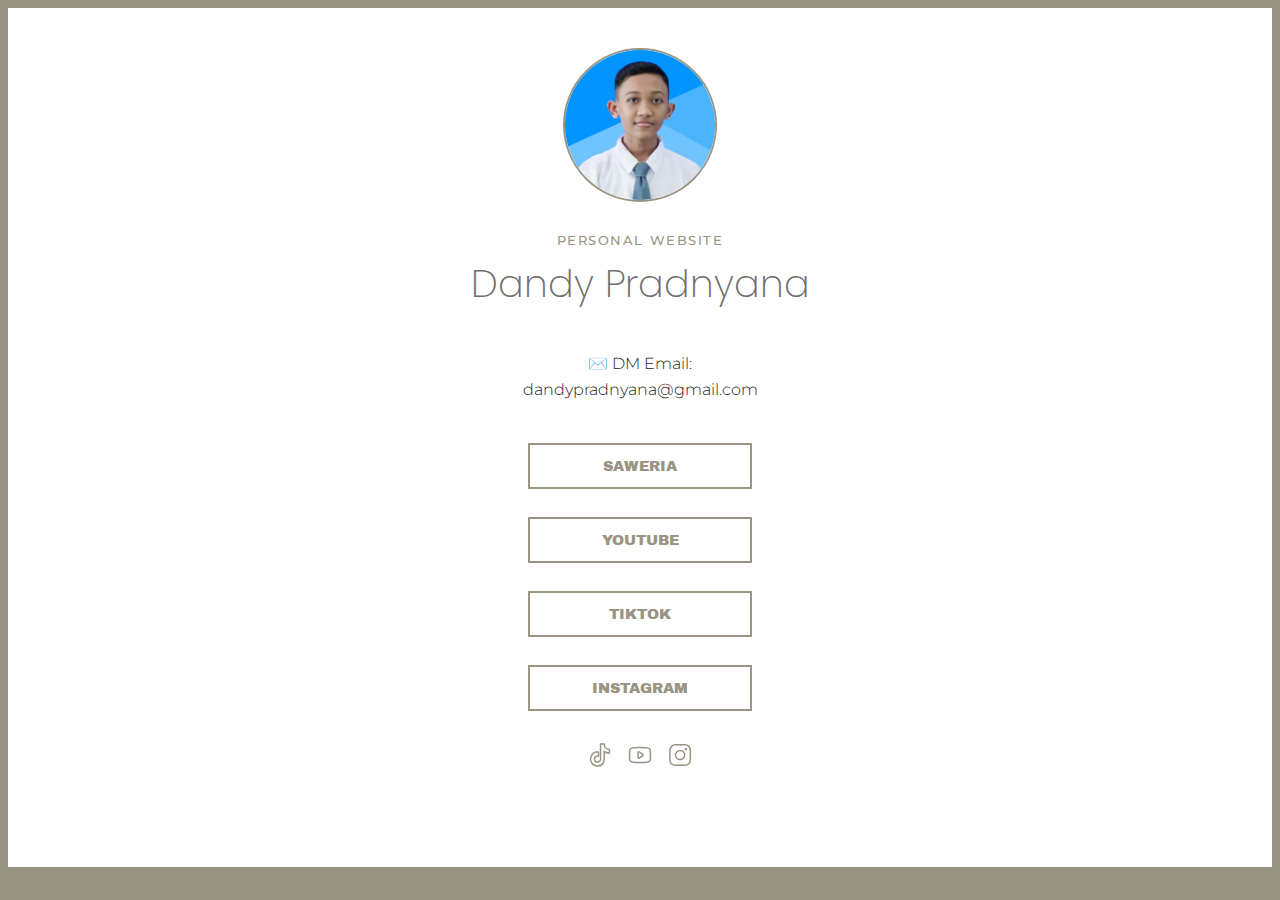
<file: index.html>
<!Doctype html>
<html>
<head>
  <title>Personal Web • @dndyprd </title>
  <meta charSet="utf-8"/>
  <meta name="viewport" content="width=device-width, initial-scale=1"/>
  <link rel="stylesheet" href="style.css">
  <link rel="shortcut icon" href="favicon.ico"/>
</head>

<body bgcolor="#9A9483">
  <main class="swiper-container">
     <div class="swiper-slide" data-hash="links" data-uuid="5c28480f-448e-4f3d-a2f0-205c3af9b451">
       <div class="look11-links" style="--look11-links__font-heading-family:Montserrat, sans-serif;--look11-links__font-heading-letter-spacing:1.5625px;--look11-links__font-heading-style:normal;--look11-links__font-heading-transform:uppercase;--look11-links__font-heading-weight:500;--look11-links__font-subheading-family:Poppins, sans-serif;--look11-links__font-subheading-letter-spacing:normal;--look11-links__font-subheading-style:normal;--look11-links__font-subheading-transform:none;--look11-links__font-subheading-weight:200;--look11-links__font-body-family:Montserrat, sans-serif;--look11-links__font-body-letter-spacing:normal;--look11-links__font-body-style:normal;--look11-links__font-body-transform:none;--look11-links__font-body-weight:300;--look11-links__font-link-title-family:Archivo Black, sans-serif;--look11-links__font-link-title-letter-spacing:normal;--look11-links__font-link-title-style:normal;--look11-links__font-link-title-transform:uppercase;--look11-links__font-link-title-weight:400;--look11-links__color-group1:#FFFFFF;--look11-links__color-group2:#6D6D6D;--look11-links__color-group3:#9A9483;--look11-links__color-group4:#222222">
        <div class="look11-links__content">
    <div class="look11-links__image-container">
    <img class="look11-links__image" src="profile.png"></div> 
      <div class="look11-links__headings false">
       <h1 class="look11-links__heading">Personal Website</h1>
       <h2 class="look11-links__subheading">Dandy Pradnyana</h2>
      </div>

    <!-- Sosial Media -->
      <div class="look11-links__body-container">
        <p class="look11-links__body">✉️ DM Email:<br/> dandypradnyana@gmail.com</p></div>
        <div class="look11-links__link-container">
          <a href="https://saweria.co/DndPrd" rel="ugc" class="look11-links__link">Saweria</a></div>
        <div class="look11-links__link-container">
          <a href="https://www.youtube.com/channel/UC8t_H9pUlV-SAQ-Jv7ghWaQ" rel="ugc" class="look11-links__link">Youtube</a></div>
        <div class="look11-links__link-container">
          <a href="https://tiktok.com/@dndprd._/" rel="ugc" class="look11-links__link">Tiktok</a></div>
        <div class="look11-links__link-container">
          <a href="https://instagram.com/@dndyprd" rel="ugc" class="look11-links__link">Instagram</a></div>
      </div>

  <div class="socialCollection__container" style="justify-content:center;margin-top:32px">
 
  <!-- TikTok -->
  <a href="https://tiktok.com/@dndprd._" rel="ugc" class="socialCollection__icon" style="color:#9A9483">
  <svg fill="none" height="24" viewBox="0 0 24 24" width="24" xmlns="http://www.w3.org/2000/svg">
    <path d="m16.229 8.402v.573c-.004 2.47.037 4.941-.029 7.411-.045 1.786-.672 3.407-1.91 4.726-1.493 1.6-3.382 2.161-5.518 1.889-2.809-.355-4.784-1.835-5.79-4.508-.206-.549-.337-1.006-.404-1.724v-1.192c.112-.979.379-1.79.734-2.615 1.184-2.734 3.844-4.223 6.797-3.873.144.017.388.165.388.256.025 1.246.017 2.495.017 3.724-.598.045-1.167.037-1.712.144-1.493.301-2.483 1.72-2.322 3.254.177 1.712 1.287 2.726 2.961 2.722 1.703 0 3.082-1.557 3.103-2.857.008-.47-.006-.744-.006-1.218.008-4.726.008-9.457.012-14.183h3.662c.033.272.066.544.099.817.293 2.417 1.839 4.104 4.223 4.603.293.062.59.099.887.148v3.728c-1.9-.11-3.628-.609-5.192-1.825z" stroke="currentColor" stroke-linecap="round" stroke-linejoin="round" stroke-width="1.5"/></svg></a>

  <!-- YouTube -->
  <a href="https://youtube.com/channel/UC8t_H9pUlV-SAQ-Jv7ghWaQ" rel="ugc" class="socialCollection__icon" style="color:#9A9483">
  <svg fill="none" height="24" viewBox="0 0 24 24" width="24" xmlns="http://www.w3.org/2000/svg">
    <path d="m19.588 4.87701-1.388-.142c-4.1432-.43-8.3198-.43-12.463 0l-1.328.142c-.79058.09025-1.51935.47127-2.04461 1.06898s-.80948 1.3694-.79739 2.16502v7.77799c-.01201.7961.27263 1.5682.79851 2.1659.52587.5978 1.25537.9785 2.04649 1.0681l1.385.142c2.05967.215 4.12913.3228 6.2.323 2.0812.0009 4.161-.1069 6.231-.323l1.357-.142c.7911-.0896 1.5206-.4703 2.0465-1.0681.5259-.5977.8105-1.3698.7985-2.1659v-7.77799c.0121-.79562-.2721-1.56731-.7974-2.16502s-1.254-.97873-2.0446-1.06898zm-8.375 4.069c-.107-.0721-.2315-.1138-.3603-.12063-.1288-.00684-.257.02145-.371.08182-.114.06038-.2094.15059-.2761.26098-.0667.1104-.1022.23685-.1026.36583v4.93199c.0004.129.0359.2554.1026.3658s.1621.2006.2761.261.2422.0887.371.0818c.1288-.0068.2533-.0485.3603-.1206l3.687-2.466c.0982-.0635.179-.1505.2349-.2532.056-.1027.0853-.2178.0853-.3348 0-.1169-.0293-.232-.0853-.3348-.0559-.1027-.1367-.1897-.2349-.2532z" stroke="currentColor" stroke-linecap="round" stroke-width="1.5">
  </svg>
</a>
  
  <!-- Instagram -->
  <a href="https://instagram.com/dndyprd" rel="ugc" class="socialCollection__icon" style="color:#9A9483">
  <svg fill="none" height="24" viewBox="0 0 24 24" width="24" xmlns="http://www.w3.org/2000/svg">
    <path d="m17 22.3h-9.80001c-3 0-5.3-2.4-5.3-5.3v-9.90001c0-2.9 2.4-5.3 5.3-5.3h9.80001c3 0 5.3 2.4 5.3 5.3v9.80001c0 1.4-.5 2.8-1.5 3.8s-2.4 1.6-3.8 1.6z" stroke="currentColor" stroke-width="1.5"></path>
    <path d="m12.1 16.6c2.5 0 4.6-2.1 4.6-4.6 0-2.50001-2.1-4.60001-4.6-4.60001s-4.6 2.1-4.6 4.60001c0 2.6 2 4.6 4.6 4.6z" stroke="currentColor" stroke-width="1.5"></path>
    <path clip-rule="evenodd" d="m17.9 7.4c.7 0 1.2-.5 1.2-1.2s-.6-1.2-1.2-1.2c-.7 0-1.2.5-1.2 1.2s.5 1.2 1.2 1.2z" fill="currentColor" fill-rule="evenodd"></path>
  </svg>
  </a>
</div>
</div>
</main>
</body>
</html>
</file>
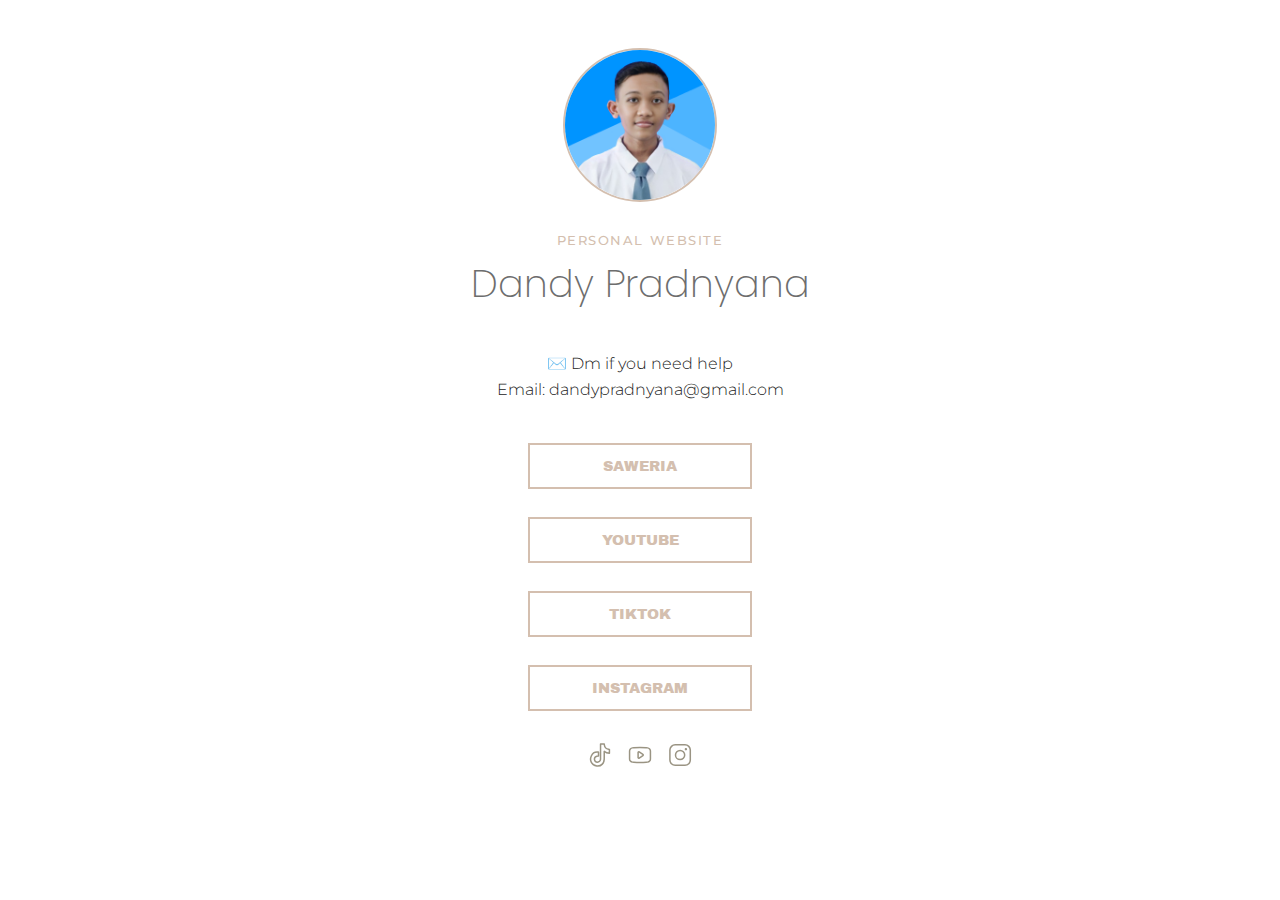
<file: biodata.html>
<!doctype html>
<html>
<head>
  <title>Personal Web • @dndyprd </title>
  <meta charSet="utf-8"/>
  <meta name="viewport" content="width=device-width, initial-scale=1"/>
  <link rel="stylesheet" href="style.css">
</head>

<body>
  <main class="swiper-container">
     <div class="swiper-slide" data-hash="links" data-uuid="5c28480f-448e-4f3d-a2f0-205c3af9b451">
       <div class="look11-links" style="--look11-links__font-heading-family:Montserrat, sans-serif;--look11-links__font-heading-letter-spacing:1.5625px;--look11-links__font-heading-style:normal;--look11-links__font-heading-transform:uppercase;--look11-links__font-heading-weight:500;--look11-links__font-subheading-family:Poppins, sans-serif;--look11-links__font-subheading-letter-spacing:normal;--look11-links__font-subheading-style:normal;--look11-links__font-subheading-transform:none;--look11-links__font-subheading-weight:200;--look11-links__font-body-family:Montserrat, sans-serif;--look11-links__font-body-letter-spacing:normal;--look11-links__font-body-style:normal;--look11-links__font-body-transform:none;--look11-links__font-body-weight:300;--look11-links__font-link-title-family:Archivo Black, sans-serif;--look11-links__font-link-title-letter-spacing:normal;--look11-links__font-link-title-style:normal;--look11-links__font-link-title-transform:uppercase;--look11-links__font-link-title-weight:400;--look11-links__color-group1:#FFFFFF;--look11-links__color-group2:#6D6D6D;--look11-links__color-group3:#D4BFAF;--look11-links__color-group4:#222222">
        <div class="look11-links__content">
    <div class="look11-links__image-container">
    <img class="look11-links__image" src="profile.png"></div> 
    <div class="look11-links__headings false">
      <h1 class="look11-links__heading">Personal Website</h1>
      <h2 class="look11-links__subheading">Dandy Pradnyana</h2>
    </div>

    <!-- Sosial Media -->
      <div class="look11-links__body-container">
        <p class="look11-links__body">✉️ Dm if you need help<br/>Email: dandypradnyana@gmail.com</p></div>
        <div class="look11-links__link-container">
          <a href="https://saweria.co/DndPrd" rel="ugc" class="look11-links__link">Saweria</a></div>
        <div class="look11-links__link-container">
          <a href="https://www.youtube.com/channel/UC8t_H9pUlV-SAQ-Jv7ghWaQ" rel="ugc" class="look11-links__link">Youtube</a></div>
        <div class="look11-links__link-container">
          <a href="https://tiktok.com/@dndprd._/" rel="ugc" class="look11-links__link">Tiktok</a></div>
        <div class="look11-links__link-container">
          <a href="https://instagram.com/@dndyprd" rel="ugc" class="look11-links__link">Instagram</a></div>
      </div>

  <div class="socialCollection__container" style="justify-content:center;margin-top:32px">
 
  <!-- TikTok -->
  <a href="https://tiktok.com/@dndprd._" rel="ugc" class="socialCollection__icon" style="color:#9A9483">
  <svg fill="none" height="24" viewBox="0 0 24 24" width="24" xmlns="http://www.w3.org/2000/svg">
    <path d="m16.229 8.402v.573c-.004 2.47.037 4.941-.029 7.411-.045 1.786-.672 3.407-1.91 4.726-1.493 1.6-3.382 2.161-5.518 1.889-2.809-.355-4.784-1.835-5.79-4.508-.206-.549-.337-1.006-.404-1.724v-1.192c.112-.979.379-1.79.734-2.615 1.184-2.734 3.844-4.223 6.797-3.873.144.017.388.165.388.256.025 1.246.017 2.495.017 3.724-.598.045-1.167.037-1.712.144-1.493.301-2.483 1.72-2.322 3.254.177 1.712 1.287 2.726 2.961 2.722 1.703 0 3.082-1.557 3.103-2.857.008-.47-.006-.744-.006-1.218.008-4.726.008-9.457.012-14.183h3.662c.033.272.066.544.099.817.293 2.417 1.839 4.104 4.223 4.603.293.062.59.099.887.148v3.728c-1.9-.11-3.628-.609-5.192-1.825z" stroke="currentColor" stroke-linecap="round" stroke-linejoin="round" stroke-width="1.5"/></svg></a>

  <!-- YouTube -->
  <a href="https://youtube.com/channel/UC8t_H9pUlV-SAQ-Jv7ghWaQ" rel="ugc" class="socialCollection__icon" style="color:#9A9483">
  <svg fill="none" height="24" viewBox="0 0 24 24" width="24" xmlns="http://www.w3.org/2000/svg">
    <path d="m19.588 4.87701-1.388-.142c-4.1432-.43-8.3198-.43-12.463 0l-1.328.142c-.79058.09025-1.51935.47127-2.04461 1.06898s-.80948 1.3694-.79739 2.16502v7.77799c-.01201.7961.27263 1.5682.79851 2.1659.52587.5978 1.25537.9785 2.04649 1.0681l1.385.142c2.05967.215 4.12913.3228 6.2.323 2.0812.0009 4.161-.1069 6.231-.323l1.357-.142c.7911-.0896 1.5206-.4703 2.0465-1.0681.5259-.5977.8105-1.3698.7985-2.1659v-7.77799c.0121-.79562-.2721-1.56731-.7974-2.16502s-1.254-.97873-2.0446-1.06898zm-8.375 4.069c-.107-.0721-.2315-.1138-.3603-.12063-.1288-.00684-.257.02145-.371.08182-.114.06038-.2094.15059-.2761.26098-.0667.1104-.1022.23685-.1026.36583v4.93199c.0004.129.0359.2554.1026.3658s.1621.2006.2761.261.2422.0887.371.0818c.1288-.0068.2533-.0485.3603-.1206l3.687-2.466c.0982-.0635.179-.1505.2349-.2532.056-.1027.0853-.2178.0853-.3348 0-.1169-.0293-.232-.0853-.3348-.0559-.1027-.1367-.1897-.2349-.2532z" stroke="currentColor" stroke-linecap="round" stroke-width="1.5"/></svg></a>
  
  <!-- Instagram -->
  <a href="https://instagram.com/dndyprd" rel="ugc" class="socialCollection__icon" style="color:#9A9483">
  <svg fill="none" height="24" viewBox="0 0 24 24" width="24" xmlns="http://www.w3.org/2000/svg">
    <path d="m17 22.3h-9.80001c-3 0-5.3-2.4-5.3-5.3v-9.90001c0-2.9 2.4-5.3 5.3-5.3h9.80001c3 0 5.3 2.4 5.3 5.3v9.80001c0 1.4-.5 2.8-1.5 3.8s-2.4 1.6-3.8 1.6z" stroke="currentColor" stroke-width="1.5"></path>
    <path d="m12.1 16.6c2.5 0 4.6-2.1 4.6-4.6 0-2.50001-2.1-4.60001-4.6-4.60001s-4.6 2.1-4.6 4.60001c0 2.6 2 4.6 4.6 4.6z" stroke="currentColor" stroke-width="1.5"></path>
    <path clip-rule="evenodd" d="m17.9 7.4c.7 0 1.2-.5 1.2-1.2s-.6-1.2-1.2-1.2c-.7 0-1.2.5-1.2 1.2s.5 1.2 1.2 1.2z" fill="currentColor" fill-rule="evenodd"></path></svg></a>

</div></div></main>
</body>
</html>
</file>
<file: style.css>
@import url(https://fonts.googleapis.com/css2?family=Caveat:wght@400;700&family=Karla:ital,wght@0,400;0,700;1,400;1,700&family=Cormorant+Garamond:ital,wght@0,400;0,600;1,600&family=Josefin+Sans:wght@600&family=Sacramento:wght@400&family=Montserrat:wght@300;400;500;600;700&family=Overpass:wght@400;800&family=Libre+Baskerville:ital,wght@0,400;0,700;1,400&family=Playfair+Display:ital,wght@0,400;0,700;1,400;1,700&family=Poppins:wght@200;400;600;800&family=IBM+Plex+Sans:wght@300;600&family=Cutive+Mono:wght@400&family=Hind:wght@600&family=EB+Garamond:wght@400;600&family=Chivo:wght@400;700&family=Archivo+Black:wght@400&family=Archivo+Narrow:ital,wght@0,400;0,500;0,700;1,400;1,500;1,700&family=Inter:wght@300;400;700&display=swap);
@import url(https://fonts.hosting.msha.ke/work-sans/work-sans.css);


.look24-about {
  background-color: var(--color-group1);
  height: 100%;
}

.look24-about__content {
  padding: 35px 6% 55px 6%;
  background-color: var(--color-group1);
}

.look24-about__content--no-image {
  padding: 55px 6% 32px 6%;
  background-color: var(--color-group1);
}

.look24-about__body-container {
  padding-bottom: 40px;
}

.look24-about__body-subheading {
  margin-bottom: 20px;
}

.look24__link {
  border: 1px solid var(--color-group4);
  padding: 1px 16px;
  display: flex;
  justify-content: space-between;
  text-decoration: none;
}

.look24__link-text {
  font-size: 16px;
  line-height: 31px;
  white-space: nowrap;
  overflow: hidden;
  text-overflow: ellipsis;
  padding-right: 15px;
  color: var(--color-group4);
}

.look24__link-text--default {
  font-family: var(--font-link-text-family);
  font-style: var(--font-link-text-style);
  font-weight: var(--font-link-text-weight);
  text-transform: var(--font-link-text-transform);
  letter-spacing: var(--font-link-text-letter-spacing);
}
.look24__link-text--links {
  font-family: var(--font-link-title-family);
  font-style: var(--font-link-title-style);
  font-weight: var(--font-link-title-weight);
  text-transform: var(--font-link-title-transform);
  letter-spacing: var(--font-link-title-letter-spacing);
}
.look24__link-text--youtube {
  font-family: var(--font-subscribe-button-text-family);
  font-style: var(--font-subscribe-button-text-style);
  font-weight: var(--font-subscribe-button-text-weight);
  text-transform: var(--font-subscribe-button-text-transform);
  letter-spacing: var(--font-subscribe-button-text-letter-spacing);
}
.look24__link-text--recommendations {
  font-family: var(--font-recommendation-link-text-family);
  font-style: var(--font-recommendation-link-text-style);
  font-weight: var(--font-recommendation-link-text-weight);
  text-transform: var(--font-recommendation-link-text-transform);
  letter-spacing: var(--font-recommendation-link-text-letter-spacing);
}

.look24__link-arrow {
  display: flex;
  flex-direction: column;
  justify-content: center;
  stroke: var(--color-group4);
}

.look24__heading {
  font-family: var(--font-heading-family);
  font-style: var(--font-heading-style);
  font-weight: var(--font-heading-weight);
  text-transform: var(--font-heading-transform);
  letter-spacing: var(--font-heading-letter-spacing);
  font-size: 28px;
  line-height: 31px;
  color: var(--color-group2);
  margin-top: 0px;
  margin-bottom: 20px;
  padding-bottom: 20px;
  border-bottom: 1px solid var(--color-group2);
}

.look24__subheading {
  font-family: var(--font-subheading-family);
  font-style: var(--font-subheading-style);
  font-weight: var(--font-subheading-weight);
  text-transform: var(--font-subheading-transform);
  letter-spacing: var(--font-subheading-letter-spacing);
  font-size: 20px;
  line-height: 25px;
  color: var(--color-group3);
  margin-bottom: 0px;
  margin-top: 0px;
}

.look24__body-container {
  font-family: var(--font-body-family);
  font-style: var(--font-body-style);
  font-weight: var(--font-body-weight);
  text-transform: var(--font-body-transform);
  letter-spacing: var(--font-body-letter-spacing);
  color: var(--color-group3);
  font-size: 16px;
  line-height: 26px;
}

.look24__body-container--overline {
  background-image: linear-gradient(
    to right,
    var(--color-group3) 33%,
    rgba(255, 255, 255, 0) 0%
  );
  background-position: top;
  background-size: 5px 1px;
  background-repeat: repeat-x;
  padding-top: 15px;
}

.look24__body-container--recommendations {
  font-family: var(--font-recommendation-body-family);
  font-style: var(--font-recommendation-body-style);
  font-weight: var(--font-recommendation-body-weight);
  text-transform: var(--font-recommendation-body-transform);
  letter-spacing: var(--font-recommendation-body-letter-spacing);
  font-size: 16px;
  line-height: 26px;
  color: var(--color-group3);
}

.look24__body-container--recommendations--overline {
  padding-top: 10px;
}

.look24__body:first-of-type {
  margin-top: 0;
}

.look24__body {
  margin-top: 8px;
}

.look24__image {
  position: -webkit-sticky;
  position: sticky;
  top: -25%;
  height: 50%;
  width: 100%;
  background-position: center;
  background-repeat: no-repeat;
  background-size: cover;
  z-index: 1000;
}

.socialCollection__container {
  display: flex;
  flex-direction: row;
}

.socialCollection__icon {
  margin-right: 16px;
  width: 24px;
  height: 24px;
  z-index: 11;
}

.socialCollection__icon:last-child {
  margin-right: 0;
}

.look23-about,
.look23-about * {
  box-sizing: border-box;
}

.look23-about {
  min-height: 100%;
  background-color: var(--look23-about__color-group2);
  padding-bottom: 100px;
  overflow-x: hidden;
  text-align: center;
}

.look23-about__section-top {
  padding: 30px 10%;
  background-color: var(--look23-about__color-group1);
}

.look23-about__heading {
  font-family: var(--look23-about__font-heading-family);
  font-style: var(--look23-about__font-heading-style);
  font-weight: var(--look23-about__font-heading-weight);
  text-transform: var(--look23-about__font-heading-transform);
  letter-spacing: var(--look23-about__font-heading-letter-spacing);
  text-align: center;
  font-size: 36px;
  line-height: 32.8px;
  color: var(--look23-about__color-group3);
  margin: 0;
}

.look23-about__section-middle {
  position: relative;
}

.look23-about__image-background-top {
  position: absolute;
  width: 100%;
  height: 50%;
  background-color: var(--look23-about__color-group1);
}

.look23-about__image-container {
  display: flex;
  position: relative;
  margin: 0 10%;
}

.look23-about__image {
  width: 100%;
  -o-object-fit: contain;
     object-fit: contain;
}

.look23-about__section-bottom {
  padding: 0 10%;
}

.look23-about__subheading-container {
  margin-top: 30px;
}

.look23-about__subheading-container--has-image {
  margin-top: 24px;
}

.look23-about__subheading {
  font-family: var(--look23-about__font-subheading-family);
  font-style: var(--look23-about__font-subheading-style);
  font-weight: var(--look23-about__font-subheading-weight);
  text-transform: var(--look23-about__font-subheading-transform);
  letter-spacing: var(--look23-about__font-subheading-letter-spacing);
  font-size: 26px;
  line-height: 26.5px;
  color: var(--look23-about__color-group4);
}

.look23-about__body-paragraph {
  margin-top: 8px;
  font-family: var(--look23-about__font-body-family);
  font-style: var(--look23-about__font-body-style);
  font-weight: var(--look23-about__font-body-weight);
  text-transform: var(--look23-about__font-body-transform);
  letter-spacing: var(--look23-about__font-body-letter-spacing);
  font-size: 16px;
  line-height: 19.5px;
  color: var(--look23-about__color-group3);
}

.look23-about__body-paragraph:first-of-type {
  margin-top: 24px;
}

.look23-about__link-container {
  display: block;
  margin-top: 24px;
  text-align: center;
  font-size: 0;
}

.look23-about__link-container--only-link {
  position: relative;
  top: -42px;
}

.look23-about__link {
  font-family: var(--look23-about__font-link-text-family);
  font-style: var(--look23-about__font-link-text-style);
  font-weight: var(--look23-about__font-link-text-weight);
  text-transform: var(--look23-about__font-link-text-transform);
  letter-spacing: var(--look23-about__font-link-text-letter-spacing);
  white-space: nowrap;
  max-width: 100%;
  display: inline-block;
  padding: 10px 19px;
  text-decoration: none;
  font-size: 16px;
  background-color: var(--look23-about__color-group5);
  color: var(--look23-about__color-group2);
  overflow: hidden;
  text-overflow: ellipsis;
}

.look1-about {
  background-color: var(--look1-about__color-group1);
  min-height: 100%;
  padding-bottom: 100px;
  box-sizing: border-box;
  overflow-x: hidden;
  text-align: center;
}

.look1-about__heading {
  margin: 30px 40px;
  font-size: 30px;
  line-height: 37px;
  color: var(--look1-about__color-group2);
  font-family: var(--look1-about__font-heading-family);
  font-style: var(--look1-about__font-heading-style);
  font-weight: var(--look1-about__font-heading-weight);
  text-transform: var(--look1-about__font-heading-transform);
  letter-spacing: var(--look1-about__font-heading-letter-spacing);
}

.look1-about__heading span {
  border-bottom: 2px solid var(--look1-about__color-group2);
}

.look1-about__image {
  width: 100%;
  max-height: 187px;
  -o-object-fit: cover;
     object-fit: cover;
  -o-object-position: center top;
     object-position: center top;
  margin-bottom: 25px;
}

.look1-about__content {
  padding: 0px 40px;
}

.look1-about__subheading {
  margin-bottom: 25px;
  font-size: 20px;
  line-height: 23px;
  margin-top: -6px;
  color: var(--look1-about__color-group2);
  font-family: var(--look1-about__font-subheading-family);
  font-style: var(--look1-about__font-subheading-style);
  font-weight: var(--look1-about__font-subheading-weight);
  text-transform: var(--look1-about__font-subheading-transform);
  letter-spacing: var(--look1-about__font-subheading-letter-spacing);
}

.look1-about__subheading:last-child {
  margin-bottom: 0;
}

.look1-about__body {
  margin-bottom: 30px;
}

.look1-about__body:last-child {
  margin-bottom: 0;
}

.look1-about__body-paragraph {
  font-size: 14px;
  line-height: 19px;
  color: var(--look1-about__color-group2);
  font-family: var(--look1-about__font-body-family);
  font-style: var(--look1-about__font-body-style);
  font-weight: var(--look1-about__font-body-weight);
  text-transform: var(--look1-about__font-body-transform);
  letter-spacing: var(--look1-about__font-body-letter-spacing);
}

.look1-about__body-paragraph {
  margin-bottom: 10px;
}

.look1-about__body-paragraph:last-child {
  margin-bottom: 0px;
}

.look1-about__link {
  display: inline-block;
  text-decoration: none;
  background-color: var(--look1-about__color-group4);
  padding: 8px 18px;
  font-size: 14px;
  line-height: 17px;
  color: var(--look1-about__color-group3);
  font-family: var(--look1-about__font-link-text-family);
  font-style: var(--look1-about__font-link-text-style);
  font-weight: var(--look1-about__font-link-text-weight);
  text-transform: var(--look1-about__font-link-text-transform);
  letter-spacing: var(--look1-about__font-link-text-letter-spacing);
  vertical-align: bottom;
  max-width: 100%;
  white-space: nowrap;
  overflow: hidden;
  text-overflow: ellipsis;
  box-sizing: border-box;
}

.look21-about {
  min-height: 100%;
  background-color: var(--look21-about__color-group1);
  color: var(--look21-about__color-group3);
  padding: 30px 30px 100px;
  box-sizing: border-box;
}

.look21-about > *:last-child {
  margin-bottom: 0;
}

.look21-about__heading,
.look21-about__image,
.look21-about__subheading,
.look21-about__body-paragraph {
  margin-bottom: 25px;
}

.look21-about__heading,
.look21-about__subheading {
  margin-top: 0;
}

.look21-about__link {
  margin-top: -5px;
}

.look21-about__heading {
  font-family: var(--look21-about__font-heading-family);
  font-style: var(--look21-about__font-heading-style);
  font-weight: var(--look21-about__font-heading-weight);
  text-transform: var(--look21-about__font-heading-transform);
  letter-spacing: var(--look21-about__font-heading-letter-spacing);
  font-size: 26px;
  line-height: 31px;
  color: var(--look21-about__color-group2);
}

.look21-about__image {
  display: block;
  width: 100%;
  height: auto;
}

.look21-about__subheading {
  font-family: var(--look21-about__font-subheading-family);
  font-style: var(--look21-about__font-subheading-style);
  font-weight: var(--look21-about__font-subheading-weight);
  text-transform: var(--look21-about__font-subheading-transform);
  letter-spacing: var(--look21-about__font-subheading-letter-spacing);
  font-size: 20px;
  line-height: 24px;
}

.look21-about__body-paragraph {
  font-family: var(--look21-about__font-body-family);
  font-style: var(--look21-about__font-body-style);
  font-weight: var(--look21-about__font-body-weight);
  text-transform: var(--look21-about__font-body-transform);
  letter-spacing: var(--look21-about__font-body-letter-spacing);
  font-size: 16px;
  line-height: 20px;
}

.look21-about__link {
  font-family: var(--look21-about__font-link-text-family);
  font-style: var(--look21-about__font-link-text-style);
  font-weight: var(--look21-about__font-link-text-weight);
  text-transform: var(--look21-about__font-link-text-transform);
  letter-spacing: var(--look21-about__font-link-text-letter-spacing);
  display: inline-block;
  font-size: 16px;
  line-height: 19px;
  text-decoration: none;
  color: var(--look21-about__color-group3);
}

.look21-about__link span {
  line-height: 33px;
  padding-bottom: 5px;
  border-bottom: 1px solid var(--look21-about__color-group4);
}

.look19-about {
  min-height: 100%;
  color: var(--look19-about__color-group5);
  background-color: var(--look19-about__color-group2);
  background-image: linear-gradient(
    to bottom,
    var(--look19-about__color-group1),
    var(--look19-about__color-group2) 50%,
    var(--look19-about__color-group3) 100%
  );
  font-size: 16px;
  line-height: 20px;
  padding: 2em 1.6em 70px;
  position: relative;
  overflow-x: hidden;
}

.look19-about img {
  max-width: 100%;
  height: auto;
}

.look19-about a,
.look19-about a:visited,
.look19-about a:hover {
  color: inherit;
  text-decoration: none;
  font-family: var(--look19-about__font-link-text-family);
  font-style: var(--look19-about__font-link-text-style);
  font-weight: var(--look19-about__font-link-text-weight);
  text-transform: var(--look19-about__font-link-text-transform);
  letter-spacing: var(--look19-about__font-link-text-letter-spacing);
  font-size: 13.5px;
  line-height: 21px;
  position: relative;
}

.look19-about__heading {
  font-family: var(--look19-about__font-heading-family);
  font-style: var(--look19-about__font-heading-style);
  font-weight: var(--look19-about__font-heading-weight);
  text-transform: var(--look19-about__font-heading-transform);
  letter-spacing: var(--look19-about__font-heading-letter-spacing);
  font-size: 38px;
  line-height: 42px;
  color: var(--look19-about__color-group4);
  margin-bottom: -0.62em;
  position: relative;
  z-index: 1;
}

.look19-about__content-body {
  position: relative;
}

.look19-about__content-body-paragraph {
  font-family: var(--look19-about__font-body-family);
  font-style: var(--look19-about__font-body-style);
  font-weight: var(--look19-about__font-body-weight);
  text-transform: var(--look19-about__font-body-transform);
  letter-spacing: var(--look19-about__font-body-letter-spacing);
  margin-bottom: 16px;
  margin-top: 16px;
}

.look19-about__heading + .look19-about__content-body {
  margin-top: 2em;
}

.look19-about__image-container {
  position: relative;
}

.look19-about__image {
  vertical-align: middle;
}

.look19-about__rectangle {
  position: absolute;
  top: 50%;
  left: -45px;
  transform: translateY(-50%);
  fill: var(--look19-about__color-group2);
}

.look19-about__arrow {
  position: absolute;
  right: -27px;
  bottom: -30px;
  fill: var(--look19-about__color-group1);
}

.look19-about__asterisk {
  position: absolute;
  right: -9px;
  top: 30%;
  fill: var(--look19-about__color-group5);
}

.look19-about__subheading {
  font-family: var(--look19-about__font-subheading-family);
  font-style: var(--look19-about__font-subheading-style);
  font-weight: var(--look19-about__font-subheading-weight);
  text-transform: var(--look19-about__font-subheading-transform);
  letter-spacing: var(--look19-about__font-subheading-letter-spacing);
  font-size: 22px;
  line-height: 29px;
  color: var(--look19-about__color-group5);
  margin-top: 2em;
}

.look19-about__image-container + .look19-about__subheading {
  padding-right: 2.2em;
  margin-top: 1em;
}

.look19-about__external-link-container {
  margin: 1.5em 0;
}

.look19-about__external-link span {
  line-height: 30px;
  padding-bottom: 2px;
  border-bottom: 2px solid var(--look19-about__color-group5);
  -webkit-box-decoration-break: clone;
          box-decoration-break: clone;
}

.look19-about__semi-circle-top {
  width: 58px;
  height: 117px;
  fill: var(--look19-about__color-group3);
  position: absolute;
  top: -60px;
  right: 4em;
  z-index: 0;
}

.look19-about__semi-circle-bottom {
  fill: var(--look19-about__color-group1);
  padding-left: 50%;
  margin-top: -1em;
}

.look19-about__semi-circle-bottom svg {
  transform: rotate(-90deg);
}

.look10-about {
  background-color: var(--look10-about__color-group1);
  display: flex;
  flex-direction: column;
  min-height: 100%;
  box-sizing: border-box;
  padding-bottom: 88px;
}

.look10-about__header {
  display: grid;
  padding: 34px 16px;
  grid-template-columns: 100%;
  grid-gap: 20px;
  text-align: center;
}

.look10-about__heading {
  margin: 0;
  font-size: 14px;
  line-height: 20px;
  font-family: var(--look10-about__font-heading-family);
  font-style: var(--look10-about__font-heading-style);
  font-weight: var(--look10-about__font-heading-weight);
  text-transform: var(--look10-about__font-heading-transform);
  letter-spacing: var(--look10-about__font-heading-letter-spacing);
  color: var(--look10-about__color-group2);
}

.look10-about__subheading {
  margin: 0;
  font-size: 25px;
  font-family: var(--look10-about__font-subheading-family);
  font-style: var(--look10-about__font-subheading-style);
  font-weight: var(--look10-about__font-subheading-weight);
  text-transform: var(--look10-about__font-subheading-transform);
  letter-spacing: var(--look10-about__font-subheading-letter-spacing);
  color: var(--look10-about__color-group3);
}

.look10-about__image {
  width: 100%;
  max-width: 600px;
  border-top: 2px solid var(--look10-about__color-group4);
  border-bottom: 2px solid var(--look10-about__color-group4);
}

.look10-about__body-container {
  display: flex;
  flex-direction: column;
  align-items: left;
  box-sizing: border-box;
  width: 100%;
  padding: 12px 32px 0;
}

.look10-about__body {
  padding: 20px 12px 0;
}

.look10-about__body-paragraph {
  font-family: var(--look10-about__font-body-family);
  font-style: var(--look10-about__font-body-style);
  font-weight: var(--look10-about__font-body-weight);
  text-transform: var(--look10-about__font-body-transform);
  letter-spacing: var(--look10-about__font-body-letter-spacing);
  margin: 0;
  max-width: 300px;
  font-size: 16px;
  line-height: 24px;
  padding: 12px 0;
  color: var(--look10-about__color-group3);
}

.look10-about__link-container {
  box-sizing: border-box;
  width: 100%;
  padding: 0 48px;
  margin-top: 24px;
}

.look10-about__link {
  border: 2px solid var(--look10-about__color-group4);
  display: inline-flex;
  justify-content: center;
  min-width: 50%;
  font-family: var(--look10-about__font-link-text-family);
  font-style: var(--look10-about__font-link-text-style);
  font-weight: var(--look10-about__font-link-text-weight);
  text-transform: var(--look10-about__font-link-text-transform);
  letter-spacing: var(--look10-about__font-link-text-letter-spacing);
  padding: 12px;
  text-decoration: none;
  color: var(--look10-about__color-group3);
  text-align: center;
}

.look10-about__link:active,
.look10-about__link:hover {
  opacity: 0.8;
}

.look10-about__social-icons-container {
  padding-left: 48px;
}

.look13-about {
  min-height: 100%;
  color: var(--look13-about__color-group2);
  padding: 40px 25px 100px;
  background-color: var(--look13-about__color-group1);
}

.look13-about > *:last-child {
  margin-bottom: 0;
}

.look13-about__heading,
.look13-about__image,
.look13-about__subheading,
.look13-about__body {
  margin-bottom: 25px;
}

.look13-about__heading,
.look13-about__subheading {
  margin-top: 0;
}

.look13-about__heading,
.look13-about__subheading {
  padding: 25px 0;
  border-top: 1px solid var(--look13-about__color-group3);
  border-bottom: 1px solid var(--look13-about__color-group3);
}

.look13-about__heading {
  font-family: var(--look13-about__font-heading-family);
  font-style: var(--look13-about__font-heading-style);
  font-weight: var(--look13-about__font-heading-weight);
  text-transform: var(--look13-about__font-heading-transform);
  letter-spacing: var(--look13-about__font-heading-letter-spacing);
  font-size: 40px;
  line-height: 48px;
}

.look13-about__image {
  display: block;
  max-width: 100%;
}

.look13-about__subheading {
  font-family: var(--look13-about__font-subheading-family);
  font-style: var(--look13-about__font-subheading-style);
  font-weight: var(--look13-about__font-subheading-weight);
  text-transform: var(--look13-about__font-subheading-transform);
  letter-spacing: var(--look13-about__font-subheading-letter-spacing);
  font-size: 24px;
}

.look13-about__heading + .look13-about__subheading {
  border-top: none;
  padding-top: 0;
}

.look13-about__body,
.look13-about__link {
  font-size: 16px;
  line-height: 24px;
}

.look13-about__body {
  font-family: var(--look13-about__font-body-family);
  font-style: var(--look13-about__font-body-style);
  font-weight: var(--look13-about__font-body-weight);
  text-transform: var(--look13-about__font-body-transform);
  letter-spacing: var(--look13-about__font-body-letter-spacing);
}

.look13-about__link {
  font-family: var(--look13-about__font-link-text-family);
  font-style: var(--look13-about__font-link-text-style);
  font-weight: var(--look13-about__font-link-text-weight);
  text-transform: var(--look13-about__font-link-text-transform);
  letter-spacing: var(--look13-about__font-link-text-letter-spacing);
  display: inline-block;
  color: var(--look13-about__color-group2);
  border-bottom: 1px solid var(--look13-about__color-group3);
  text-decoration: none;
  padding-bottom: 15px;
}

.look20-about {
  min-height: 100%;
  display: flex;
  flex-direction: column;
  background-color: var(--look20-about__color-group1);
  padding-bottom: 100px;
}

.look20-about__heading {
  margin: 0;
  color: var(--look20-about__color-group2);
  padding: 30px 21px;
  font-size: 39px;
  line-height: 29px;
  font-family: var(--look20-about__font-heading-family);
  font-style: var(--look20-about__font-heading-style);
  font-weight: var(--look20-about__font-heading-weight);
  text-transform: var(--look20-about__font-heading-transform);
  letter-spacing: var(--look20-about__font-heading-letter-spacing);
}

.look20-about__image-and-subheading {
  position: relative;
  min-height: 425px;
}

.look20-about__subheading-container {
  position: relative;
  z-index: 3;
  margin: 0;
  padding: 60px 0 0 21px;
  width: 50%;
  text-align: left;
}

.look20-about__subheading-only .look20-about__subheading-container {
  padding: 0 0 0 21px;
  margin: 10px 0;
}

.look20-about__subheading {
  font-size: 30px;
  line-height: 29px;
  margin: 0;
  display: inline;
  color: var(--look20-about__color-group2);
  font-family: var(--look20-about__font-subheading-family);
  font-style: var(--look20-about__font-subheading-style);
  font-weight: var(--look20-about__font-subheading-weight);
  text-transform: var(--look20-about__font-subheading-transform);
  letter-spacing: var(--look20-about__font-subheading-letter-spacing);
  padding: 0 8px 0 0;
  box-decoration-break: clone;
  -webkit-box-decoration-break: clone;

  background: linear-gradient(
    180deg,
    rgba(255, 255, 255, 0) 25%,
    var(--look20-about__color-group1) 0%,
    var(--look20-about__color-group1) 90%,
    rgba(255, 255, 255, 0) 0%
  );
}

.look20-about__image-container {
  width: 75%;
  height: 425px;
  position: absolute;
  top: 0;
  right: 0;
  overflow: hidden;
}

.look20-about__corner-scribble {
  position: absolute;
  z-index: 2;
  top: -35px;
  left: 0;
}

.look20-about__image {
  margin: 0;
  width: 100%;
  height: 425px;
  -o-object-fit: cover;
     object-fit: cover;
  z-index: 1;
}

.look20-about__body {
  padding: 10px 46px 0px 21px;
  color: var(--look20-about__color-group3);
}

.look20-about__body-paragraph {
  font-size: 15px;
  line-height: 24px;
  margin: 20px 0;
  font-family: var(--look20-about__font-body-family);
  font-style: var(--look20-about__font-body-style);
  font-weight: var(--look20-about__font-body-weight);
  text-transform: var(--look20-about__font-body-transform);
  letter-spacing: var(--look20-about__font-body-letter-spacing);
}

.look20-about__body-paragraph:last-child {
  margin-bottom: 0px;
}

.look20-about__link-container {
  width: 100%;
  margin-top: 10px;
  text-align: center;
}

.look20-about__link {
  font-size: 13px;
  line-height: 29px;
  color: var(--look20-about__color-group3);
  text-decoration: none;
  border-bottom: 1.3px solid var(--look20-about__color-group3);
  display: inline;
  margin: 0;
  padding: 0 0 5px 0;
  font-family: var(--look20-about__font-link-text-family);
  font-style: var(--look20-about__font-link-text-style);
  font-weight: var(--look20-about__font-link-text-weight);
  text-transform: var(--look20-about__font-link-text-transform);
  letter-spacing: var(--look20-about__font-link-text-letter-spacing);
}

.look22-about {
  min-height: 100%;
  background-color: var(--look22-about__color-group2);
  color: var(--look22-about__color-group1);
  padding-bottom: 100px;
}

.look22-about__heading,
.look22-about__subheading,
.look22-about__body-paragraph {
  margin-top: 0;
}

.look22-about__heading {
  margin-bottom: 0;
}

.look22-about__heading,
.look22-about__subheading {
  margin-bottom: 25px;
}

.look22-about__section-stripes {
  margin-top: 45px;
  margin-bottom: 35px;
}

.look22-about__section-top + .look22-about__section-stripes {
  margin-top: 0;
}

.look22-about__body-paragraph {
  margin-bottom: 20px;
}

.look22-about__body-paragraph:last-child {
  margin-bottom: 0px;
}

.look22-about__link-container {
  margin-top: 40px;
}

.look22-about__section-top {
  position: relative;
  z-index: 10;
  background-color: var(--look22-about__color-group1);
  padding: 45px 48px 0;
}

.look22-about__heading {
  font-family: var(--look22-about__font-heading-family);
  font-style: var(--look22-about__font-heading-style);
  font-weight: var(--look22-about__font-heading-weight);
  text-transform: var(--look22-about__font-heading-transform);
  letter-spacing: var(--look22-about__font-heading-letter-spacing);
  position: relative;
  text-align: center;
  font-size: 40px;
  line-height: 40px;
  color: rgba(0, 0, 0, 0); /* Transparent */
  -moz-text-stroke-color: var(--look22-about__color-group2);
  -webkit-text-stroke-color: var(--look22-about__color-group2);
  -moz-text-stroke-width: 1.5px;
  -webkit-text-stroke-width: 1.5px;
  paint-order: stroke fill;
}

.look22-about__heading:before {
  content: '';
  position: absolute;
  z-index: -1;
  top: 18px;
  left: 0;
  width: 100%;
  height: 6px;
  background: linear-gradient(
    0deg,
    var(--look22-about__color-group5) 0px,
    var(--look22-about__color-group5) 2px,
    var(--look22-about__color-group3) 2px,
    var(--look22-about__color-group3) 4px,
    var(--look22-about__color-group4) 4px,
    var(--look22-about__color-group4) 6px
  );
  -webkit-backface-visibility: hidden;
          backface-visibility: hidden;
  overflow: hidden;
}

.look22-about__section-stripes {
  position: relative;
  min-height: 215px;
}

.look22-about__section-stripes:after {
  content: '';
  position: absolute;
  z-index: 10;
  top: calc(50% - 48px);
  left: 0;
  width: 100%;
  height: 96px;
  transform: skewY(-16deg);
  background: linear-gradient(
    0deg,
    rgba(0, 0, 0, 0) calc(50% - 48px),
    /* Transparent */ var(--look22-about__color-group5) calc(50% - 48px),
    var(--look22-about__color-group5) calc(50% - 16px),
    var(--look22-about__color-group3) calc(50% - 16px),
    var(--look22-about__color-group3) calc(50% + 16px),
    var(--look22-about__color-group4) calc(50% + 16px),
    var(--look22-about__color-group4) calc(50% + 48px),
    var(--look22-about__color-group1) calc(50% + 48px)
  );
  -webkit-backface-visibility: hidden;
          backface-visibility: hidden;
  overflow: hidden;
}

.look22-about__section-stripes:before {
  content: '';
  position: absolute;
  top: -150%;
  left: 0;
  width: 100%;
  height: 200%;
  transform: skewY(-16deg);
  background-color: var(--look22-about__color-group1);
}

.look22-about__image-container {
  margin: 0 48px;
}

.look22-about__image {
  width: 100%;
  display: block;
  position: relative;
  z-index: 20;
}

.look22-about__section-bottom {
  padding: 0 48px 0px;
}

.look22-about__subheading-container {
  display: flex;
}

.look22-about__stripes-glyph-subheading {
  width: 18px;
  height: 14px;
  margin-top: 2px;
  margin-right: 15px;
  fill: var(--look22-about__color-group3);
}

.look22-about__subheading {
  font-family: var(--look22-about__font-subheading-family);
  font-style: var(--look22-about__font-subheading-style);
  font-weight: var(--look22-about__font-subheading-weight);
  text-transform: var(--look22-about__font-subheading-transform);
  letter-spacing: var(--look22-about__font-subheading-letter-spacing);
  font-size: 16px;
  line-height: 20px;
}

.look22-about__body-paragraph {
  font-family: var(--look22-about__font-body-family);
  font-style: var(--look22-about__font-body-style);
  font-weight: var(--look22-about__font-body-weight);
  text-transform: var(--look22-about__font-body-transform);
  letter-spacing: var(--look22-about__font-body-letter-spacing);
  font-size: 14px;
  line-height: 20px;
}

.look22-about__link {
  font-family: var(--look22-about__font-link-text-family);
  font-style: var(--look22-about__font-link-text-style);
  font-weight: var(--look22-about__font-link-text-weight);
  text-transform: var(--look22-about__font-link-text-transform);
  letter-spacing: var(--look22-about__font-link-text-letter-spacing);
  display: inline-block;
  text-decoration: none;
  font-size: 14px;
  line-height: 20px;
  color: var(--look22-about__color-group3);
  border-top: 2px solid var(--look22-about__color-group3);
  border-bottom: 2px solid var(--look22-about__color-group3);
  padding: 5px 10px;
}

.look22-about__section-top .look22-about__subheading,
.look22-about__section-top .look22-about__body-paragraph {
  color: var(--look22-about__color-group2);
}

.look22-about__social-icon-container {
  margin-left: 48px;
}

.look12-about {
  background-color: var(--look12-about__color-group1);
  min-height: 100%;
  box-sizing: border-box;
  padding: 0px 37px 100px 37px;
  overflow-x: hidden;
}

.look12-about img {
  max-width: 100%;
  display: block;
}

.look12-about__header {
  padding-top: 25px;
}

.look12-about__heading {
  margin: 0 0 18px 0;
  font-size: 14px;
  line-height: 21px;
  font-family: var(--look12-about__font-heading-family);
  font-style: var(--look12-about__font-heading-style);
  font-weight: var(--look12-about__font-heading-weight);
  text-transform: var(--look12-about__font-heading-transform);
  letter-spacing: var(--look12-about__font-heading-letter-spacing);
  color: var(--look12-about__color-group3);
}

.look12-about__no-subheading {
  margin-bottom: 0;
}

.look12-about__subheading {
  margin: 0;
  font-size: 28px;
  line-height: 35px;
  font-family: var(--look12-about__font-subheading-family);
  font-style: var(--look12-about__font-subheading-style);
  font-weight: var(--look12-about__font-subheading-weight);
  text-transform: var(--look12-about__font-subheading-transform);
  letter-spacing: var(--look12-about__font-subheading-letter-spacing);
  color: var(--look12-about__color-group2);
}

.look12-about__body-paragraph {
  margin: 0;
  font-size: 16px;
  line-height: 23px;
  font-family: var(--look12-about__font-body-family);
  font-style: var(--look12-about__font-body-style);
  font-weight: var(--look12-about__font-body-weight);
  text-transform: var(--look12-about__font-body-transform);
  letter-spacing: var(--look12-about__font-body-letter-spacing);
  color: var(--look12-about__color-group2);
}

.look12-about__body-paragraph + .look12-about__body-paragraph {
  padding-top: 16px;
}

.look12-about__image-panel__wrapper,
.look12-about__body {
  padding-top: 30px;
}

.look12-about__body__no-image {
  padding-top: 20px;
}

.look12-about__link-container {
  padding-top: 26px;
}

.look12-about__link {
  font-size: 14px;
  line-height: 17px;
  text-decoration: none;
  font-family: var(--look12-about__font-link-text-family);
  font-style: var(--look12-about__font-link-text-style);
  font-weight: var(--look12-about__font-link-text-weight);
  text-transform: var(--look12-about__font-link-text-transform);
  letter-spacing: var(--look12-about__font-link-text-letter-spacing);
  color: var(--look12-about__color-group3);
}

.look12-about__link span {
  padding: 0 0px 2px;
  line-height: 30px;
  border-bottom: 1px solid var(--look12-about__color-group3);
  box-decoration-break: clone;
  -webkit-box-decoration-break: clone;
}

.look12-about__leaf-image-container {
  padding-top: 26px;
}

.look12-about__leaf-image {
  width: 52px;
  margin: 0 auto;
}

.look12-about__image-panel {
  position: relative;
  border: 1px solid var(--look12-about__color-group3);
  width: 271px;
  padding: 4px;
}

.look12-about__image-before {
  position: absolute;
  top: -18px;
  left: -23px;
  width: 52px;
  height: 94px;
  z-index: 1;
  transform: rotate(4.09deg);
}

.look12-about__image-after {
  position: absolute;
  bottom: -3px;
  right: -44px;
  width: 92px;
  height: 128px;
  z-index: 2;
  transform: matrix(-0.81, -0.58, -0.58, 0.81, 0, 0);
}

.look12-about__image-container {
  position: relative;
  z-index: 1;
}

.Look16-about {
  background-color: var(--look16-about__color-group1);
  min-height: 100%;
  padding: 0 0 100px 0;
}

.Look16-about__header {
  min-height: 300px;
}

.Look16-about__header-without-image {
  padding: 60px 0 0 0;
}

.Look16-about__heading-container {
  position: relative;
  z-index: 99;
  width: 60%;
  display: block;
  margin: -130px 0 0 0;
  padding: 16px 0;
}

.Look16-about__header-without-image .Look16-about__heading-container {
  margin: 0;
}

.Look16-about__heading {
  display: inline;
  -webkit-box-decoration-break: clone;
          box-decoration-break: clone;
  font-size: 26px;
  line-height: 60px;
  color: var(--look16-about__color-group4);
  background-color: var(--look16-about__color-group2);
  padding: 30px;
  font-family: var(--look16-about__font-heading-family);
  font-style: var(--look16-about__font-heading-style);
  font-weight: var(--look16-about__font-heading-weight);
  text-transform: var(--look16-about__font-heading-transform);
  letter-spacing: var(--look16-about__font-heading-letter-spacing);
}

.Look16-about__image-container {
  position: relative;
  width: 100%;
  height: 300px;
  z-index: 1;
  display: flex;
  justify-content: flex-end;
}

.Look16-about__image {
  width: 50%;
  height: 300px;
  -o-object-fit: cover;
     object-fit: cover;
  padding: 0;
  margin: 0;
}

.Look16-about__subheading-container {
  margin: 40px 50px 40px 30px;
}

.Look16-about__subheading {
  font-size: 18px;
  line-height: 26px;
  margin: 0;
  text-align: left;
  color: var(--look16-about__color-group5);
  font-family: var(--look16-about__font-subheading-family);
  font-style: var(--look16-about__font-subheading-style);
  font-weight: var(--look16-about__font-subheading-weight);
  text-transform: var(--look16-about__font-subheading-transform);
  letter-spacing: var(--look16-about__font-subheading-letter-spacing);
}

.Look16-about__content-container {
  margin: 30px 20px 5px 9px;
  padding: 5px 20px;
  background-color: var(--look16-about__color-group3);
}

.Look16-about__body-paragraph {
  font-size: 16px;
  line-height: 25px;
  text-align: left;
  margin: 1em 0;
  color: var(--look16-about__color-group5);
  font-family: var(--look16-about__font-body-family);
  font-style: var(--look16-about__font-body-style);
  font-weight: var(--look16-about__font-body-weight);
  text-transform: var(--look16-about__font-body-transform);
  letter-spacing: var(--look16-about__font-body-letter-spacing);
}

.Look16-about__link {
  font-size: 16px;
  line-height: 18px;
  color: var(--look16-about__color-group5);
  display: block;
  margin: 20px 0;
  font-family: var(--look16-about__font-link-text-family);
  font-style: var(--look16-about__font-link-text-style);
  font-weight: var(--look16-about__font-link-text-weight);
  text-transform: var(--look16-about__font-link-text-transform);
  letter-spacing: var(--look16-about__font-link-text-letter-spacing);
}

.Look16-about__social-icon-container {
  margin: 0 50px 0 30px;
}

.look17-about {
  background-color: var(--look17-about__color-group1);
  min-height: 100%;
  color: var(--look17-about__color-group3);
  padding: 30px 30px 100px;
  box-sizing: border-box;
}

.look17-about__heading {
  margin-top: 0;
}

.look17-about__subheading + .look17-about__jaggy-small-horizontal {
  margin-top: -5px;
}

.look17-about__heading,
.look17-about__image,
.look17-about__subheading,
.look17-about__jaggy-small-horizontal {
  margin-bottom: 25px;
}

.look17-about__body .look17-about__body-paragraph:last-child {
  margin-bottom: 20px;
}

.look17-about__body:last-child .look17-about__body-paragraph:last-child {
  margin-bottom: 0;
}

.look17-about__body-paragraph {
  margin-bottom: 15px;
}

.look17-about__heading,
.look17-about__subheading,
.look17-about__link {
  color: var(--look17-about__color-group2);
}

.look17-about__jaggy-small-horizontal,
.look17-about__jaggy-large-step-down {
  stroke: var(--look17-about__color-group4);
}

.look17-about__heading {
  font-family: var(--look17-about__font-heading-family);
  font-style: var(--look17-about__font-heading-style);
  font-weight: var(--look17-about__font-heading-weight);
  text-transform: var(--look17-about__font-heading-transform);
  letter-spacing: var(--look17-about__font-heading-letter-spacing);
  font-size: 28px;
  line-height: 31px;
}

.look17-about__image-container {
  position: relative;
  background: linear-gradient(
    90deg,
    var(--look17-about__color-group2) calc(100% - 35px),
    rgba(0, 0, 0, 0) 35px
  );
  padding: 25px 0 0 25px;
}

.look17-about__image {
  width: 100%;
  display: block;
}

.look17-about__jaggy-large-step-down {
  width: 69px;
  height: 94px;
  position: absolute;
  bottom: -2px;
  right: -18px;
}

.look17-about__subheading {
  margin-top: 0;
  font-family: var(--look17-about__font-subheading-family);
  font-style: var(--look17-about__font-subheading-style);
  font-weight: var(--look17-about__font-subheading-weight);
  text-transform: var(--look17-about__font-subheading-transform);
  letter-spacing: var(--look17-about__font-subheading-letter-spacing);
  font-size: 16px;
  line-height: 22px;
}

.look17-about__jaggy-small-horizontal {
  width: 60px;
  height: 17px;
  display: block;
}

.look17-about__body-paragraph {
  font-family: var(--look17-about__font-body-family);
  font-style: var(--look17-about__font-body-style);
  font-weight: var(--look17-about__font-body-weight);
  text-transform: var(--look17-about__font-body-transform);
  letter-spacing: var(--look17-about__font-body-letter-spacing);
  font-size: 14px;
  line-height: 20px;
}

.look17-about__link {
  font-family: var(--look17-about__font-link-text-family);
  font-style: var(--look17-about__font-link-text-style);
  font-weight: var(--look17-about__font-link-text-weight);
  text-transform: var(--look17-about__font-link-text-transform);
  letter-spacing: var(--look17-about__font-link-text-letter-spacing);
  display: block;
  font-size: 12px;
  line-height: 18px;
  text-decoration: none;
}

.look17-about__arrow {
  display: inline-block;
  width: 7px;
  height: 10px;
  margin-left: 5px;
  transform: translateY(1px);
  stroke: var(--look17-about__color-group2);
}

.look15-about {
  background-color: var(--look15-about__color-group1);
  min-height: 100%;
  position: relative;
  color: var(--look15-about__color-group2);
  padding-bottom: 100px;
}

.look15-about__section-head {
  position: relative;
  padding: 40px 55px;
}

.look15-about__section-body {
  padding: 40px 55px 0;
}

.look15-about__pattern {
  position: absolute;
  bottom: 0;
  left: 0;
  height: 50%;
  z-index: 0;
  right: 0;
  overflow: hidden;
}

.look15-about__pattern svg {
  stroke: var(--look15-about__color-group2);
  min-height: 100%;
  width: auto;
}

.look15-about__image {
  position: relative;
  z-index: 1;
  width: 100%;
  display: block;
}

.look15-about__heading {
  font-family: var(--look15-about__font-heading-family);
  font-style: var(--look15-about__font-heading-style);
  font-weight: var(--look15-about__font-heading-weight);
  text-transform: var(--look15-about__font-heading-transform);
  letter-spacing: var(--look15-about__font-heading-letter-spacing);
}

.look15-about__subheading {
  margin: 0;
  font-family: var(--look15-about__font-subheading-family);
  font-style: var(--look15-about__font-subheading-style);
  font-weight: var(--look15-about__font-subheading-weight);
  text-transform: var(--look15-about__font-subheading-transform);
  letter-spacing: var(--look15-about__font-subheading-letter-spacing);
  -ms-writing-mode: tb-rl;
      writing-mode: vertical-rl;
  position: absolute;
  top: 33px;
  right: 28px;
  padding: 7px;
  font-size: 13px;
  line-height: 1;
  color: var(--look15-about__color-group3);
  background-color: var(--look15-about__color-group1);
}

.look15-about__heading {
  font-size: 30px;
  line-height: 30px;
  margin-bottom: 30px;
}

.look15-about__body,
.look15-about__link {
  font-size: 17px;
  line-height: 22px;
}

.look15-about__body {
  margin-bottom: 40px;
}

.look15-about__body-paragraph {
  font-family: var(--look15-about__font-body-family);
  font-style: var(--look15-about__font-body-style);
  font-weight: var(--look15-about__font-body-weight);
  text-transform: var(--look15-about__font-body-transform);
  letter-spacing: var(--look15-about__font-body-letter-spacing);
  margin-bottom: 22px;
}

.look15-about__sunrise {
  text-align: center;
}

.look15-about__sunrise svg {
  stroke: var(--look15-about__color-group2);
}

.look15-about__sunrise + .look15-about__link-container {
  margin-top: 40px;
}

.look15-about__link-container {
  text-align: center;
}

.look15-about__link {
  font-family: var(--look15-about__font-link-text-family);
  font-style: var(--look15-about__font-link-text-style);
  font-weight: var(--look15-about__font-link-text-weight);
  text-transform: var(--look15-about__font-link-text-transform);
  letter-spacing: var(--look15-about__font-link-text-letter-spacing);
  display: inline-block;
  color: var(--look15-about__color-group2);
  text-decoration: none;
  padding-bottom: 15px;
  position: relative;
}

.look15-about__link:after {
  content: '';
  position: absolute;
  border-bottom: 2px solid var(--look15-about__color-group2);
  top: 100%;
  width: 100%;
  left: 0;
  opacity: 0.3;
}

.look11-about {
  min-height: 100%;
  background-color: var(--look11-about__color-group1);
  padding-bottom: 100px;
}

.look11-about__content {
  padding: 30px 30px 0;
}

.look11-about__image-container {
  width: 100%;
  height: 100%;
  display: flex;
  flex-direction: column;
  justify-content: center;
  align-items: center;
  position: relative;
}

.look11-about__vertical-bar {
  position: relative;
  height: 60px;
}

.look11-about__vertical-bar:after {
  content: '';
  display: block;
  position: absolute;
  left: 50%;
  margin-left: -1px;
  width: 2px;
  height: 100%;
  background-color: var(--look11-about__color-group3);
}

.look11-about__image {
  width: 297px;
  height: 297px;
  border: 2px solid var(--look11-about__color-group3);
  border-radius: 50%;
  margin: 0;
  position: relative;
  -o-object-fit: cover;
     object-fit: cover;
}

.look11-about__headings {
  position: relative;
  text-align: center;
  width: 100%;
  display: flex;
  flex-direction: column;
  justify-content: center;
  align-items: center;
}

.look11-about__headings-content {
  padding: 30px 0 36px;
}

.look11-about__heading {
  margin: 0 0 18px 0;
  line-height: 17px;
  text-align: center;
  font-size: 12.5px;
  color: var(--look11-about__color-group3);
  font-family: var(--look11-about__font-heading-family);
  font-style: var(--look11-about__font-heading-style);
  font-weight: var(--look11-about__font-heading-weight);
  text-transform: var(--look11-about__font-heading-transform);
  letter-spacing: var(--look11-about__font-heading-letter-spacing);
}

.look11-about__no-subheading {
  margin-bottom: 0;
}

.look11-about__subheading {
  margin: 0;
  text-align: center;
  font-size: 38px;
  line-height: 34px;
  color: var(--look11-about__color-group2);
  font-family: var(--look11-about__font-subheading-family);
  font-style: var(--look11-about__font-subheading-style);
  font-weight: var(--look11-about__font-subheading-weight);
  text-transform: var(--look11-about__font-subheading-transform);
  letter-spacing: var(--look11-about__font-subheading-letter-spacing);
}

.look11-about__body-container {
  position: relative;
  margin: 0 5px 0 5px;
  padding: 30px 33px;
  border-left: 2px solid var(--look11-about__color-group3);
}

.look11-about__body-container:before {
  content: '';
  display: block;
  position: absolute;
  top: 0;
  left: 0;
  width: 50%;
  height: 2px;
  background-color: var(--look11-about__color-group3);
}

.look11-about__body-container:after {
  content: '';
  display: block;
  position: absolute;
  bottom: 0;
  left: 0;
  width: 50%;
  height: 2px;
  background-color: var(--look11-about__color-group3);
}

.look11-about__body {
  font-size: 16px;
  line-height: 26px;
  color: var(--look11-about__color-group4);
  margin: 0;
  margin-bottom: 26px;
  font-family: var(--look11-about__font-body-family);
  font-style: var(--look11-about__font-body-style);
  font-weight: var(--look11-about__font-body-weight);
  text-transform: var(--look11-about__font-body-transform);
  letter-spacing: var(--look11-about__font-body-letter-spacing);
}

.look11-about__body:last-child {
  margin-bottom: 0;
}

.look11-about__body-footer {
  margin-bottom: 10px;
}

.look11-about__link {
  display: block;
  font-size: 14px;
  line-height: 25px;
  text-decoration: none;
  color: var(--look11-about__color-group2);
  text-align: center;
  font-family: var(--look11-about__font-link-text-family);
  font-style: var(--look11-about__font-link-text-style);
  font-weight: var(--look11-about__font-link-text-weight);
  text-transform: var(--look11-about__font-link-text-transform);
  letter-spacing: var(--look11-about__font-link-text-letter-spacing);
}

.look11-about__link span {
  line-height: 30px;
  padding: 0 5px 2px;
  border-bottom: 1px solid var(--look11-about__color-group3);
  box-decoration-break: clone;
  -webkit-box-decoration-break: clone;
}

.look14-about {
  min-height: 100%;
  padding: 1.8em 1.8em 100px;
  color: var(--look14-about__color-group3);
  background-color: var(--look14-about__color-group1);
  font-family: var(--look14-about__font-body-family);
  font-style: var(--look14-about__font-body-style);
  font-weight: var(--look14-about__font-body-weight);
  text-transform: var(--look14-about__font-body-transform);
  letter-spacing: var(--look14-about__font-body-letter-spacing);
  font-size: 16px;
  line-height: 24px;
}

.look14-about a,
.look14-about a:visited,
.look14-about a:hover {
  color: inherit;
  text-decoration: underline;
}

.look14-about__external-link {
  font-family: var(--look14-about__font-link-text-family);
  font-style: var(--look14-about__font-link-text-style);
  font-weight: var(--look14-about__font-link-text-weight);
  text-transform: var(--look14-about__font-link-text-transform);
  letter-spacing: var(--look14-about__font-link-text-letter-spacing);
  font-size: 16px;
  color: var(--look14-about__color-group3);
  text-align: center;
  line-height: 16px;
  margin-top: 2rem;
}

.look14-about__squiggle {
  fill: var(--look14-about__color-group4);
  margin-top: 2rem;
  margin-bottom: 2rem;
}

.look14-about__image-container {
  position: relative;
}

.look14-about__image {
  width: 100%;
  height: auto;
}

.look14-about__image-overlay {
  position: absolute;
  bottom: -1px;
  left: -1px;
  right: -1px;
  fill: var(--look14-about__color-group1);
}

.look14-about__heading {
  font-family: var(--look14-about__font-heading-family);
  font-style: var(--look14-about__font-heading-style);
  font-weight: var(--look14-about__font-heading-weight);
  text-transform: var(--look14-about__font-heading-transform);
  letter-spacing: var(--look14-about__font-heading-letter-spacing);
  font-size: 40px;
  color: var(--look14-about__color-group3);
  line-height: 1;
  max-width: 60%;
  margin-top: 0;
}

.look14-about__subheading-outer {
  float: left;
  margin-right: -100vw;
}

.look14-about__subheading-outer + .look14-about__content-body {
  padding-left: 2.6em;
}

.look14-about__subheading {
  font-family: var(--look14-about__font-subheading-family);
  font-style: var(--look14-about__font-subheading-style);
  font-weight: var(--look14-about__font-subheading-weight);
  text-transform: var(--look14-about__font-subheading-transform);
  letter-spacing: var(--look14-about__font-subheading-letter-spacing);
  font-size: 20px;
  color: var(--look14-about__color-group3);
  line-height: 20px;
  padding-right: 0.25em;
}

.look14-about__content-body-paragraph {
  margin-bottom: 20px;
}

.look14-about__content:after {
  content: '';
  clear: both;
  display: block;
}

.look14-about__image-container ~ .look14-about__heading {
  position: relative;
  z-index: 1;
  margin-top: -30px;
}

.look14-about__cta {
  width: 100%;
  display: flex;
  flex-direction: column;
  align-items: center;
  margin-top: 3rem;
}

.look14-about__cta .look14-about__squiggle {
  margin-top: 0;
  margin-bottom: 0;
}

/* ===================================================
 * Support dynamic height of rotated elements.
 * @see https://stackoverflow.com/a/47860039
 */
.look14-about__subheading-outer {
  display: table;
}

.look14-about__subheading-inner {
  padding: 50% 0;
  height: 0;
}

.look14-about__subheading {
  display: block;
  transform-origin: top left;
  transform: rotate(-90deg) translate(-100%);
  margin-top: -50%;
  margin-bottom: 0;
  white-space: nowrap;
}

/* ==== EOF text rotation workaround ============ */

.look3-about {
  position: relative;
  min-height: 100%;
  color: var(--look3-about__color-group4);
  padding-bottom: 100px;
  background-color: var(--look3-about__color-group1);
}

.look3-about__heading-container {
  top: 25px;
  z-index: 1;
  display: flex;
  flex-direction: column;
  justify-content: center;
  width: 100%;
  padding: 30px 0;
  position: relative;
}

.look3-about__brush-svg {
  position: absolute;
  width: 100%;
  height: 100%;
  fill: var(--look3-about__color-group2);
}

.look3-about__heading {
  top: 25px;
  padding: 5px 30px 0;
  z-index: 2;
  margin: 0;
  color: var(--look3-about__color-group1);
  padding-bottom: 10px;
  font-family: var(--look3-about__font-heading-family);
  font-style: var(--look3-about__font-heading-style);
  font-weight: var(--look3-about__font-heading-weight);
  text-transform: var(--look3-about__font-heading-transform);
  letter-spacing: var(--look3-about__font-heading-letter-spacing);
}

.look3-about__content {
  padding: 0 30px;
}

.look3-about__content:first-child {
  padding: 30px 30px 0;
}

.look3-about__image-container {
  position: relative;
}

.look3-about__image {
  position: relative;
  width: 100%;
}

.look3-about__image-overlay {
  position: absolute;
  bottom: -75px;
  right: -30px;
  fill: var(--look3-about__color-group3);
  z-index: 2;
}

.look3-about__subheading {
  position: relative;
  font-family: var(--look3-about__font-subheading-family);
  font-style: var(--look3-about__font-subheading-style);
  font-weight: var(--look3-about__font-subheading-weight);
  text-transform: var(--look3-about__font-subheading-transform);
  letter-spacing: var(--look3-about__font-subheading-letter-spacing);
  font-size: 22px;
  line-height: 29px;
  text-decoration: none;
  margin: 0;
  margin-top: 30px;
  z-index: 3;
}

.look3-about__body {
  position: relative;
  font-family: var(--look3-about__font-body-family);
  font-style: var(--look3-about__font-body-style);
  font-weight: var(--look3-about__font-body-weight);
  text-transform: var(--look3-about__font-body-transform);
  letter-spacing: var(--look3-about__font-body-letter-spacing);
  font-size: 16px;
  line-height: 24px;
  margin: 0;
  margin-top: 25px;
}

.look3-about__body:first-child {
  margin-top: 47px;
}

.look3-about__link-container {
  display: flex;
  flex-direction: column;
  align-items: center;
  margin-top: 36px;
}

.look3-about__link-container:first-child {
    margin: 0;
  }

.look3-about__link {
  display: inline-flex;
  flex-direction: column;
  font-family: var(--look3-about__font-link-text-family);
  font-style: var(--look3-about__font-link-text-style);
  font-weight: var(--look3-about__font-link-text-weight);
  text-transform: var(--look3-about__font-link-text-transform);
  letter-spacing: var(--look3-about__font-link-text-letter-spacing);
  font-size: 18px;
  color: var(--look3-about__color-group4);
  text-decoration: none;
}

.look3-about__link svg {
    display: inline-flex;
    fill: var(--look3-about__color-group4);
  }

.look24-links {
  background-color: var(--color-group1);
  height: 100%;
}

.look24-links__content {
  padding: 35px 6% 55px 6%;
  background-color: var(--color-group1);
}

.look24-links__content--no-image {
  padding: 55px 6% 32px 6%;
  background-color: var(--color-group1);
}

.look24-links__content--image-and-links {
  padding: 25px 6% 32px 6%;
}

.look24-links__link-container {
  padding-top: 15px;
}

.look24-links__subheading-container {
  padding-bottom: 15px;
}

.look24-links__body-container {
  margin: 5px 0 15px 0;
}

.look24-links__list {
  list-style-type: none;
  padding: 0;
  margin: 0;
}

.look23-links,
.look23-links * {
  box-sizing: border-box;
}

.look23-links {
  min-height: 100%;
  background-color: var(--look23-links__color-group2);
  padding-bottom: 100px;
  overflow-x: hidden;
  text-align: center;
}

.look23-links__section-top {
  padding: 30px 10%;
  background-color: var(--look23-links__color-group1);
}

.look23-links__section-top--image-only {
  padding-bottom: 0;
}

.look23-links__heading {
  font-family: var(--look23-links__font-heading-family);
  font-style: var(--look23-links__font-heading-style);
  font-weight: var(--look23-links__font-heading-weight);
  text-transform: var(--look23-links__font-heading-transform);
  letter-spacing: var(--look23-links__font-heading-letter-spacing);
  text-align: center;
  font-size: 36px;
  line-height: 32.8px;
  color: var(--look23-links__color-group3);
  margin: 0;
}

.look23-links__section-middle {
  position: relative;
}

.look23-links__image-background-top {
  position: absolute;
  width: 100%;
  height: 50%;
  background-color: var(--look23-links__color-group1);
}

.look23-links__image-container {
  position: relative;
  display: flex;
  justify-content: center;
  align-items: center;
  margin: 0 auto;
  overflow: hidden;
}

/* Narrow phones (iPhone 5S, SE) */
@media only screen and (max-device-width: 320px) {
  .look23-links__image-container {
    width: 150px;
    height: 150px;
  }
}

/* Regular phones (iPhone 6 (all), 7, 8, X, Xs) */
@media only screen and (max-device-width: 375px) {
  .look23-links__image-container {
    width: 175px;
    height: 175px;
  }
}

/* Wider phones (iPhone 7+, 8+, 11, 11) */
@media only screen and (min-device-width: 376px) {
  .look23-links__image-container {
    width: 200px;
    height: 200px;
  }
}

.look23-links__image-wrapper {
  position: absolute;
  width: 100%;
  height: 100%;
  padding: 1px;
  overflow: hidden;
}

.look23-links__image {
  width: 100%;
  height: 100%;
  -o-object-fit: cover;
     object-fit: cover;
}

.look23-links__image-overlay {
  position: absolute;
  top: 0;
  height: 100%;
  width: 100%;
}

.look23-links__section-bottom {
  padding: 0 10%;
}

.look23-links__section-bottom .look23-links__heading {
  margin-top: 24px;
}

.look23-links__subheading-container {
  margin-top: 30px;
}

.look23-links__section-bottom.has-heading .look23-links__subheading-container {
  margin-top: 24px;
}

.look23-links__subheading {
  font-family: var(--look23-links__font-subheading-family);
  font-style: var(--look23-links__font-subheading-style);
  font-weight: var(--look23-links__font-subheading-weight);
  text-transform: var(--look23-links__font-subheading-transform);
  letter-spacing: var(--look23-links__font-subheading-letter-spacing);
  font-size: 26px;
  line-height: 26.5px;
  color: var(--look23-links__color-group4);
}

.look23-links__body-paragraph {
  margin-top: 8px;
  font-family: var(--look23-links__font-body-family);
  font-style: var(--look23-links__font-body-style);
  font-weight: var(--look23-links__font-body-weight);
  text-transform: var(--look23-links__font-body-transform);
  letter-spacing: var(--look23-links__font-body-letter-spacing);
  font-size: 16px;
  line-height: 19.5px;
  color: var(--look23-links__color-group3);
}

.look23-links__body-paragraph:first-of-type {
  margin-top: 24px;
}

.look23-links__links {
  position: relative;
}

.look23-links__links--only-links {
  top: -42px;
}

.look23-links__links--only-image-and-links
  .look23-links__link-container:first-of-type {
  margin-top: 30px;
}

.look23-links__link-container {
  margin-top: 24px;
  text-align: center;
  font-size: 0;
}

.look23-links__link {
  font-family: var(--look23-links__font-link-title-family);
  font-style: var(--look23-links__font-link-title-style);
  font-weight: var(--look23-links__font-link-title-weight);
  text-transform: var(--look23-links__font-link-title-transform);
  letter-spacing: var(--look23-links__font-link-title-letter-spacing);
  white-space: nowrap;
  max-width: 100%;
  display: inline-block;
  padding: 10px 19px;
  text-decoration: none;
  font-size: 16px;
  background-color: var(--look23-links__color-group5);
  color: var(--look23-links__color-group2);
  overflow: hidden;
  text-overflow: ellipsis;
}

.look1-links {
  background-color: var(--look1-links__color-group1);
  min-height: 100%;
  padding-bottom: 100px;
  box-sizing: border-box;
  background-size: cover;
  background-position: center;
  overflow-x: hidden;
  position: relative;
}

.look1-links__links-only {
  display: flex;
  flex-direction: column;
  justify-content: center;
}

.look1-links__background-layer::after {
  content: '';
  position: absolute;
  top: 0;
  height: 100%;
  width: 100%;
  background-color: var(--look1-links__color-group3);
  opacity: 0.1;
  z-index: 1;
}

.look1-links__content {
  position: relative;
  z-index: 2;
  text-align: center;
  padding: 0px 40px;
}

.look1-links__heading {
  margin: 30px 0 0;
  font-size: 30px;
  line-height: 37px;
  color: var(--look1-links__color-group2);
  font-family: var(--look1-links__font-heading-family);
  font-style: var(--look1-links__font-heading-style);
  font-weight: var(--look1-links__font-heading-weight);
  text-transform: var(--look1-links__font-heading-transform);
  letter-spacing: var(--look1-links__font-heading-letter-spacing);
}

.look1-links__heading span {
  border-bottom: 2px solid var(--look1-links__color-group2);
}

.look1-links__subheading {
  margin-top: 30px;
  margin-bottom: 0;
  font-size: 20px;
  line-height: 23px;
  color: var(--look1-links__color-group2);
  font-family: var(--look1-links__font-subheading-family);
  font-style: var(--look1-links__font-subheading-style);
  font-weight: var(--look1-links__font-subheading-weight);
  text-transform: var(--look1-links__font-subheading-transform);
  letter-spacing: var(--look1-links__font-subheading-letter-spacing);
}

.look1-links__body {
  margin-top: 25px;
}

.look1-links__body-paragraph {
  font-size: 14px;
  line-height: 19px;
  color: var(--look1-links__color-group2);
  font-family: var(--look1-links__font-body-family);
  font-style: var(--look1-links__font-body-style);
  font-weight: var(--look1-links__font-body-weight);
  text-transform: var(--look1-links__font-body-transform);
  letter-spacing: var(--look1-links__font-body-letter-spacing);
}

.look1-links__body-paragraph {
  margin-bottom: 10px;
}

.look1-links__body-paragraph:last-child {
  margin-bottom: 0px;
}

.look1-links__links-panel {
  margin-top: 30px;
}

.look1-links__link-container {
  margin-bottom: 20px;
}

.look1-links__link-container:last-child {
  margin-bottom: 0;
}

.look1-links__link {
  display: inline-block;
  text-decoration: none;
  background-color: var(--look1-links__color-group2);
  padding: 8px 18px;
  font-size: 14px;
  line-height: 17px;
  vertical-align: bottom;
  max-width: 100%;
  white-space: nowrap;
  overflow: hidden;
  text-overflow: ellipsis;
  box-sizing: border-box;
  color: var(--look1-links__color-group3);
  font-family: var(--look1-links__font-link-title-family);
  font-style: var(--look1-links__font-link-title-style);
  font-weight: var(--look1-links__font-link-title-weight);
  text-transform: var(--look1-links__font-link-title-transform);
  letter-spacing: var(--look1-links__font-link-title-letter-spacing);
}

.look21-links {
  min-height: 100%;
  display: flex;
  flex-direction: column;
  align-items: center;
  background-color: var(--look21-links__color-group1);
  color: var(--look21-links__color-group3);
  padding: 30px 30px 100px;
}

.look19-links__link-wrapper {
  padding: 0;
  margin: 0;
  list-style: none;
}

.look21-links__image {
  margin-bottom: 40px;
}

.look21-links__heading,
.look21-links__subheading,
.look21-links__body-paragraph {
  margin-top: 0;
  margin-bottom: 20px;
}

.look21-links__link-container {
  margin-bottom: 20px;
}

.look21-links__link-container:last-child {
  margin-bottom: 0;
}

.look21-links__image + .look21-links__link-container,
.look21-links__heading + .look21-links__link-container,
.look21-links__subheading + .look21-links__link-container,
.look21-links__body-paragraph + .look21-links__link-container {
  margin-top: 10px;
}

.look21-links__image {
  display: block;
  width: 135px;
  height: 135px;
  max-width: 270px;
  border-radius: 50%;
  -o-object-fit: cover;
     object-fit: cover;
}

.look21-links__heading,
.look21-links__subheading,
.look21-links__link {
  text-align: center;
}

.look21-links__heading {
  font-family: var(--look21-links__font-heading-family);
  font-style: var(--look21-links__font-heading-style);
  font-weight: var(--look21-links__font-heading-weight);
  text-transform: var(--look21-links__font-heading-transform);
  letter-spacing: var(--look21-links__font-heading-letter-spacing);
  font-size: 26px;
  line-height: 31px;
  color: var(--look21-links__color-group2);
}

.look21-links__subheading {
  font-family: var(--look21-links__font-subheading-family);
  font-style: var(--look21-links__font-subheading-style);
  font-weight: var(--look21-links__font-subheading-weight);
  text-transform: var(--look21-links__font-subheading-transform);
  letter-spacing: var(--look21-links__font-subheading-letter-spacing);
  font-size: 20px;
  line-height: 24px;
}

.look21-links__body-paragraph {
  font-family: var(--look21-links__font-body-family);
  font-style: var(--look21-links__font-body-style);
  font-weight: var(--look21-links__font-body-weight);
  text-transform: var(--look21-links__font-body-transform);
  letter-spacing: var(--look21-links__font-body-letter-spacing);
  font-size: 16px;
  line-height: 20px;
}

.look21-links__link {
  display: inline-block;
  font-family: var(--look21-links__font-link-title-family);
  font-style: var(--look21-links__font-link-title-style);
  font-weight: var(--look21-links__font-link-title-weight);
  text-transform: var(--look21-links__font-link-title-transform);
  letter-spacing: var(--look21-links__font-link-title-letter-spacing);
  font-size: 16px;
  line-height: 19px;
  text-decoration: none;
  color: var(--look21-links__color-group3);
}

.look21-links__link span {
  line-height: 33px;
  padding-bottom: 5px;
  border-bottom: 1px solid var(--look21-links__color-group4);
}

.look19-links {
  min-height: 100%;
  color: var(--look19-links__color-group5);
  background-color: var(--look19-links__color-group2);
  background-image: linear-gradient(
    to bottom,
    var(--look19-links__color-group1),
    var(--look19-links__color-group2) 50%,
    var(--look19-links__color-group3) 100%
  );
  font-size: 16px;
  line-height: 20px;
  padding: 3.4em 1.6em 100px;
  position: relative;
  display: flex;
  flex-direction: column;
  align-items: center;
  overflow-x: hidden;
}

.look19-links img {
  max-width: 100%;
  height: auto;
}

.look19-links a,
.look19-links a:visited,
.look19-links a:hover {
  color: inherit;
  text-decoration: none;
  font-family: var(--look19-links__font-link-title-family);
  font-style: var(--look19-links__font-link-title-style);
  font-weight: var(--look19-links__font-link-title-weight);
  text-transform: var(--look19-links__font-link-title-transform);
  letter-spacing: var(--look19-links__font-link-title-letter-spacing);
  font-size: 13.5px;
  line-height: 21px;
  position: relative;
}

.look19-links__heading {
  font-family: var(--look19-links__font-heading-family);
  font-style: var(--look19-links__font-heading-style);
  font-weight: var(--look19-links__font-heading-weight);
  text-transform: var(--look19-links__font-heading-transform);
  letter-spacing: var(--look19-links__font-heading-letter-spacing);
  font-size: 38px;
  line-height: 42px;
  color: var(--look19-links__color-group4);
  margin-bottom: -0.62em;
  position: relative;
  z-index: 1;
  text-align: center;
  margin-top: 0;
}

.look19-links__image-container {
  margin-bottom: 1.8em;
  max-width: 138px;
}

.look19-links__image {
  vertical-align: middle;
  height: auto;
}

.look19-links__subheading {
  font-family: var(--look19-links__font-subheading-family);
  font-style: var(--look19-links__font-subheading-style);
  font-weight: var(--look19-links__font-subheading-weight);
  text-transform: var(--look19-links__font-subheading-transform);
  letter-spacing: var(--look19-links__font-subheading-letter-spacing);
  font-size: 22px;
  line-height: 29px;
  color: var(--look19-links__color-group5);
  margin-top: 0.25em;
  text-align: center;
  z-index: 1;
}

.look19-links__heading + .look19-links__subheading {
  margin-top: 2em;
}

.look19-links__heading + .look19-links__content-body-paragraph,
.look19-links__heading + .look19-links__link-wrapper {
  margin-top: 4em;
}

.look19-links__heading + .look19-links__socials-container {
  margin-top: 0.8em;
}

.look19-links__image-container + .look19-links__content-body-paragraph {
  margin-top: 1.5em;
}

.look19-links__content-body-paragraph {
  font-family: var(--look19-links__font-body-family);
  font-style: var(--look19-links__font-body-style);
  font-weight: var(--look19-links__font-body-weight);
  text-transform: var(--look19-links__font-body-transform);
  letter-spacing: var(--look19-links__font-body-letter-spacing);
  margin-bottom: 16px;
  z-index: 1;
  text-align: center;
}

.look19-links__subheading + .look19-links__content-body-paragraph {
  margin-top: 5px;
}

.look19-links__link-wrapper {
  padding: 0;
  margin: 0;
  max-width: 80%;
  text-align: center;
  list-style-type: none;
}

.look19-links__link-container {
  margin: 1.1em auto;
}

.look19-links__link-container:last-child {
  margin: 0;
}

.look19-links__link {
  display: inline-block;
}

.look19-links__link span {
  line-height: 30px;
  padding-bottom: 2px;
  border-bottom: 2px solid var(--look19-links__color-group5);
  -webkit-box-decoration-break: clone;
          box-decoration-break: clone;
}

.look19-links__arrow-top {
  position: absolute;
  top: -18px;
  right: 1.6em;
  fill: var(--look19-links__color-group3);
}

.look19-links__rectangle {
  position: absolute;
  top: 158px;
  left: -10px;
  transform: rotateZ(90deg);
  fill: var(--look19-links__color-group1);
}

.look19-links__semi-circle {
  position: absolute;
  top: 70%;
  right: -10px;
  transform: rotateZ(-45deg);
  fill: var(--look19-links__color-group1);
}

.look19-links__arrow {
  position: absolute;
  top: 81%;
  left: 0;
  fill: var(--look19-links__color-group2);
}

.look10-links {
  background-color: var(--look10-links__color-group1);
  min-height: 100%;
  padding-bottom: 100px;
}

.look10-links__content {
  padding: 24px 0 0;
  width: 100%;
}

.look10-links__image {
  width: 100%;
  max-height: 220px;
  border-bottom: 2px solid var(--look10-links__color-group4);
  -o-object-fit: cover;
     object-fit: cover;
}

.look10-links__header {
  display: grid;
  padding: 10px 48px 24px;
  grid-template-columns: 100%;
  grid-gap: 8px;
  text-align: center;
}

.look10-links__subheading {
  margin: 0;
  font-size: 25px;
  font-family: var(--look10-links__font-subheading-family);
  font-style: var(--look10-links__font-subheading-style);
  font-weight: var(--look10-links__font-subheading-weight);
  text-transform: var(--look10-links__font-subheading-transform);
  letter-spacing: var(--look10-links__font-subheading-letter-spacing);
  color: var(--look10-links__color-group3);
}

.look10-links__heading {
  margin: 0;
  font-size: 14px;
  line-height: 20px;
  font-family: var(--look10-links__font-heading-family);
  font-style: var(--look10-links__font-heading-style);
  font-weight: var(--look10-links__font-heading-weight);
  text-transform: var(--look10-links__font-heading-transform);
  letter-spacing: var(--look10-links__font-heading-letter-spacing);
  color: var(--look10-links__color-group2);
}

.look10-links__body-container {
  display: flex;
  flex-direction: column;
  align-items: center;
  padding: 0 32px 12px;
}

.look10-links__body {
  font-family: var(--look10-links__font-body-family);
  font-style: var(--look10-links__font-body-style);
  font-weight: var(--look10-links__font-body-weight);
  text-transform: var(--look10-links__font-body-transform);
  letter-spacing: var(--look10-links__font-body-letter-spacing);
  margin: 0;
  font-size: 16px;
  line-height: 24px;
  padding: 12px 0;
  text-align: center;
  color: var(--look10-links__color-group3);
}

.look10-links__links {
  margin-top: 24px;
  padding: 0 32px;
  display: flex;
  flex-direction: column;
}

.look10-links__link {
  border: 2px solid var(--look10-links__color-group4);
  margin-bottom: 24px;
  display: inline-flex;
  justify-content: center;
  min-width: 50%;
  font-family: var(--look10-links__font-link-title-family);
  font-style: var(--look10-links__font-link-title-style);
  font-weight: var(--look10-links__font-link-title-weight);
  text-transform: var(--look10-links__font-link-title-transform);
  letter-spacing: var(--look10-links__font-link-title-letter-spacing);
  padding: 12px;
  text-decoration: none;
  color: var(--look10-links__color-group3);
  text-align: center;
}

.look10-links__link:last-child {
  margin-bottom: 0px;
}

.look10-links__link:active,
.look10-links__link:hover {
  opacity: 0.8;
}

.look13-links {
  min-height: 100%;
  color: var(--look13-links__color-group2);
  padding: 40px 25px 100px;
  background-color: var(--look13-links__color-group1);
}

.look13-links__heading,
.look13-links__subheading,
.look13-links__image,
.look13-links__body {
  margin-bottom: 25px;
}

.look13-links__heading {
  font-family: var(--look13-links__font-heading-family);
  font-style: var(--look13-links__font-heading-style);
  font-weight: var(--look13-links__font-heading-weight);
  text-transform: var(--look13-links__font-heading-transform);
  letter-spacing: var(--look13-links__font-heading-letter-spacing);
  padding: 25px 0;
  border-top: 1px solid var(--look13-links__color-group3);
  border-bottom: 1px solid var(--look13-links__color-group3);
  font-size: 40px;
  line-height: 48px;
  margin-top: 0;
}

.look13-links__heading + .look13-links__link-list,
.look13-links__subheading + .look13-links__link-list {
  margin-top: 40px;
}

.look13-links__subheading,
.look13-links__link-number {
  font-family: var(--look13-links__font-subheading-family);
  font-style: var(--look13-links__font-subheading-style);
  font-weight: var(--look13-links__font-subheading-weight);
  text-transform: var(--look13-links__font-subheading-transform);
  letter-spacing: var(--look13-links__font-subheading-letter-spacing);
  font-size: 24px;
}

.look13-links__image {
  display: block;
  max-width: 100%;
}

.look13-links__subheading {
  margin-top: 0;
}

.look13-links__body,
.look13-links__link {
  font-size: 16px;
  line-height: 24px;
}

.look13-links__body {
  font-family: var(--look13-links__font-body-family);
  font-style: var(--look13-links__font-body-style);
  font-weight: var(--look13-links__font-body-weight);
  text-transform: var(--look13-links__font-body-transform);
  letter-spacing: var(--look13-links__font-body-letter-spacing);
}

.look13-links__link-container {
  border-top: 1px solid var(--look13-links__color-group3);
  margin-bottom: 30px;
  display: flex;
}

.look13-links__link-list section:last-child {
  margin-bottom: 0;
}

.look13-links__link-number {
  align-self: flex-end;
  flex-shrink: 0;
  width: 40px;
}

.look13-links__link {
  font-family: var(--look13-links__font-link-title-family);
  font-style: var(--look13-links__font-link-title-style);
  font-weight: var(--look13-links__font-link-title-weight);
  text-transform: var(--look13-links__font-link-title-transform);
  letter-spacing: var(--look13-links__font-link-title-letter-spacing);
  color: var(--look13-links__color-group2);
  text-decoration: none;
  flex-grow: 1;
  padding: 40px 15px 0 15px;
  border-left: 1px solid var(--look13-links__color-group3);
}

.look20-links {
  min-height: 100%;
  background-color: var(--look20-links__color-group1);
  padding-bottom: 100px;
}

.look20-links__heading {
  margin: 0;
  padding: 30px 20px;
  font-size: 39px;
  line-height: 29px;
  text-align: center;
  color: var(--look20-links__color-group2);
  font-family: var(--look20-links__font-heading-family);
  font-style: var(--look20-links__font-heading-style);
  font-weight: var(--look20-links__font-heading-weight);
  text-transform: var(--look20-links__font-heading-transform);
  letter-spacing: var(--look20-links__font-heading-letter-spacing);
}

.look20-links__image-and-subheading {
  position: relative;
  min-height: 200px;
}

.look20-links__subheading-container {
  position: relative;
  z-index: 2;
  margin: 0;
  padding: 100px 20px 0 0;
  width: 65%;
  text-align: left;
  display: block;
  float: right;
}

.look20-links__subheading-only .look20-links__subheading-container {
  float: none;
  width: auto;
  padding: 10px 20px;
  text-align: center;
}

.look20-links__subheading {
  font-size: 30px;
  line-height: 29px;
  margin: 0;
  display: inline;
  color: var(--look20-links__color-group2);
  font-family: var(--look20-links__font-subheading-family);
  font-style: var(--look20-links__font-subheading-style);
  font-weight: var(--look20-links__font-subheading-weight);
  text-transform: var(--look20-links__font-subheading-transform);
  letter-spacing: var(--look20-links__font-subheading-letter-spacing);
  padding: 0 8px 0 0;
  box-decoration-break: clone;
  -webkit-box-decoration-break: clone;

  background: linear-gradient(
    180deg,
    rgba(255, 255, 255, 0) 25%,
    var(--look20-links__color-group1) 0%,
    var(--look20-links__color-group1) 90%,
    rgba(255, 255, 255, 0) 0%
  );
}

.look20-links__image-container {
  display: flex;
  flex-direction: column;
  justify-content: center;
  align-items: left;
  position: absolute;
  top: 0;
  left: 27px;
  z-index: 1;
}

.look20-links__image-and-heading .look20-links__image-container {
  position: relative;
  align-items: center;
  left: 0;
}

.look20-links__image-only .look20-links__image-container {
  position: relative;
  align-items: center;
  left: 0;
  padding: 30px 0 0 0;
}

.look20-links__image-circle {
  position: relative;
  width: 200px;
  height: 200px;
  border-radius: 50%;
  overflow: hidden;
}

.look20-links__circular-scribble {
  position: absolute;
  z-index: 2;
  top: -54px;
  left: -24px;
}

.look20-links__image {
  width: 200px;
  height: 200px;
  margin: 0;
  -o-object-fit: cover;
     object-fit: cover;
}

.look20-links__links-container {
  padding: 30px 20px 0px;
  clear: both;
}

.look20-links__link-container {
  text-align: center;
  padding: 8px 0;
}

.look20-links__link-container:last-child {
  padding-bottom: 0;
}

.look20-links__link {
  font-size: 13px;
  line-height: 29px;
  color: var(--look20-links__color-group3);
  text-decoration: none;
  border-bottom: 1.3px solid var(--look20-links__color-group3);
  display: inline;
  margin: 0;
  padding: 0 0 5px 0;
  font-family: var(--look20-links__font-link-title-family);
  font-style: var(--look20-links__font-link-title-style);
  font-weight: var(--look20-links__font-link-title-weight);
  text-transform: var(--look20-links__font-link-title-transform);
  letter-spacing: var(--look20-links__font-link-title-letter-spacing);
}

.look20-links__body {
  padding: 10px 46px 10px 21px;
  color: var(--look20-links__color-group3);
}

.look20-links__body-paragraph {
  font-size: 15px;
  line-height: 24px;
  margin: 20px 0;
  font-family: var(--look20-links__font-body-family);
  font-style: var(--look20-links__font-body-style);
  font-weight: var(--look20-links__font-body-weight);
  text-transform: var(--look20-links__font-body-transform);
  letter-spacing: var(--look20-links__font-body-letter-spacing);
}

.look20-links__body p:last-child {
  margin-bottom: 0;
}

.look22-links {
  min-height: 100%;
  background-color: var(--look22-links__color-group2);
  color: var(--look22-links__color-group1);
  padding-bottom: 64px;
}

.look22-links__heading,
.look22-links__subheading,
.look22-links__body-paragraph {
  margin-top: 0;
}

.look22-links__heading {
  margin-bottom: 0;
}

.look22-links__heading,
.look22-links__subheading {
  margin-bottom: 25px;
}

.look22-links__section-stripes {
  margin-top: 45px;
}

.look22-links__section-top + .look22-links__section-stripes {
  margin-top: 0;
}

.look22-links__section-stripes + .look22-links__section-bottom {
  margin-top: 20px;
}

.look22-links__body-paragraph {
  margin-bottom: 20px;
}

.look22-links__link-container {
  margin-bottom: 30px;
}

.look22-links__link-container:last-child {
  margin-bottom: 0px;
}

.look22-links__heading + .look22-links__subheading,
.look22-links__subheading + .look22-links__link-container,
.look22-links__body-paragraph + .look22-links__link-container {
  margin-top: 50px;
}

.look22-links__section-top {
  position: relative;
  z-index: 10;
  background-color: var(--look22-links__color-group1);
  padding: 45px 48px 0;
}

.look22-links__heading {
  font-family: var(--look22-links__font-heading-family);
  font-style: var(--look22-links__font-heading-style);
  font-weight: var(--look22-links__font-heading-weight);
  text-transform: var(--look22-links__font-heading-transform);
  letter-spacing: var(--look22-links__font-heading-letter-spacing);
  position: relative;
  text-align: center;
  font-size: 40px;
  line-height: 40px;
  color: rgba(0, 0, 0, 0); /* Transparent */
  -moz-text-stroke-color: var(--look22-links__color-group2);
  -webkit-text-stroke-color: var(--look22-links__color-group2);
  -moz-text-stroke-width: 1.5px;
  -webkit-text-stroke-width: 1.5px;
  paint-order: stroke fill;
}

.look22-links__heading:before {
  content: '';
  position: absolute;
  z-index: -1;
  top: 18px;
  left: 0;
  width: 100%;
  height: 6px;
  background: linear-gradient(
    0deg,
    var(--look22-links__color-group5) 0px,
    var(--look22-links__color-group5) 2px,
    var(--look22-links__color-group3) 2px,
    var(--look22-links__color-group3) 4px,
    var(--look22-links__color-group4) 4px,
    var(--look22-links__color-group4) 6px
  );
  -webkit-backface-visibility: hidden;
          backface-visibility: hidden;
  overflow: hidden;
}

.look22-links__section-stripes {
  position: relative;
  min-height: 215px;
}

.look22-links__section-stripes:after {
  content: '';
  position: absolute;
  z-index: 10;
  top: calc(50% - 48px);
  left: 0;
  width: 100%;
  height: 96px;
  transform: skewY(-16deg);
  background: linear-gradient(
    0deg,
    rgba(0, 0, 0, 0) calc(50% - 48px),
    /* Transparent */ var(--look22-links__color-group5) calc(50% - 48px),
    var(--look22-links__color-group5) calc(50% - 16px),
    var(--look22-links__color-group3) calc(50% - 16px),
    var(--look22-links__color-group3) calc(50% + 16px),
    var(--look22-links__color-group4) calc(50% + 16px),
    var(--look22-links__color-group4) calc(50% + 48px),
    var(--look22-links__color-group1) calc(50% + 48px)
  );
  -webkit-backface-visibility: hidden;
          backface-visibility: hidden;
  overflow: hidden;
}

.look22-links__section-stripes:before {
  content: '';
  position: absolute;
  top: -150%;
  left: 0;
  width: 100%;
  height: 200%;
  transform: skewY(-16deg);
  background-color: var(--look22-links__color-group1);
}

.look22-links__image-container {
  position: relative;
  margin: 0 48px;
}

.look22-links__image {
  width: 100%;
  display: block;
  position: relative;
  z-index: 20;
}

.look22-links__stripes-glyph-top,
.look22-links__stripes-glyph-bottom {
  position: absolute;
  width: 18px;
  height: 14px;
  fill: var(--look22-links__color-group3);
  right: calc(50% - 9px);
  z-index: 20;
}

.look22-links__stripes-glyph-top {
  top: -7px;
}

.look22-links__stripes-glyph-bottom {
  bottom: -7px;
}

.look22-links__section-bottom {
  padding: 0 48px 0;
}

.look22-links__subheading {
  font-family: var(--look22-links__font-subheading-family);
  font-style: var(--look22-links__font-subheading-style);
  font-weight: var(--look22-links__font-subheading-weight);
  text-transform: var(--look22-links__font-subheading-transform);
  letter-spacing: var(--look22-links__font-subheading-letter-spacing);
  font-size: 16px;
  line-height: 20px;
  text-align: center;
}

.look22-links__body-paragraph {
  font-family: var(--look22-links__font-body-family);
  font-style: var(--look22-links__font-body-style);
  font-weight: var(--look22-links__font-body-weight);
  text-transform: var(--look22-links__font-body-transform);
  letter-spacing: var(--look22-links__font-body-letter-spacing);
  font-size: 14px;
  line-height: 20px;
  text-align: center;
}

.look22-links__link-container {
  text-align: center;
}

.look22-links__link {
  font-family: var(--look22-links__font-link-title-family);
  font-style: var(--look22-links__font-link-title-style);
  font-weight: var(--look22-links__font-link-title-weight);
  text-transform: var(--look22-links__font-link-title-transform);
  letter-spacing: var(--look22-links__font-link-title-letter-spacing);
  display: inline-block;
  text-decoration: none;
  font-size: 14px;
  line-height: 20px;
  color: var(--look22-links__color-group3);
  border-top: 2px solid var(--look22-links__color-group3);
  border-bottom: 2px solid var(--look22-links__color-group3);
  padding: 5px 10px;
}

.look22-links__section-top .look22-links__subheading,
.look22-links__section-top .look22-links__body-paragraph {
  color: var(--look22-links__color-group2);
}

.look12-links {
  background-color: var(--look12-links__color-group1);
  min-height: 100%;
  box-sizing: border-box;
  padding: 0px 37px 100px;
}

.look12-links__link,
.look12-links__header {
  text-align: center;
}

.look12-links__header {
  padding-top: 38px;
}

.look12-links__headings-with-no-image .look12-links__heading {
  margin-bottom: 30px;
}

.look12-links__heading {
  margin: 0 0 20px 0;
  font-size: 14px;
  line-height: 21px;
  font-family: var(--look12-links__font-heading-family);
  font-style: var(--look12-links__font-heading-style);
  font-weight: var(--look12-links__font-heading-weight);
  text-transform: var(--look12-links__font-heading-transform);
  letter-spacing: var(--look12-links__font-heading-letter-spacing);
  color: var(--look12-links__color-group3);
}

.look12-links__no-subheading {
  margin-bottom: 0;
}

.look12-links__subheading {
  margin: 0;
  font-size: 30px;
  line-height: 37px;
  font-family: var(--look12-links__font-subheading-family);
  font-style: var(--look12-links__font-subheading-style);
  font-weight: var(--look12-links__font-subheading-weight);
  text-transform: var(--look12-links__font-subheading-transform);
  letter-spacing: var(--look12-links__font-subheading-letter-spacing);
  color: var(--look12-links__color-group2);
}

.look12-links__body {
  margin: 0;
  font-size: 16px;
  line-height: 23px;
  font-family: var(--look12-links__font-body-family);
  font-style: var(--look12-links__font-body-style);
  font-weight: var(--look12-links__font-body-weight);
  text-transform: var(--look12-links__font-body-transform);
  letter-spacing: var(--look12-links__font-body-letter-spacing);
  color: var(--look12-links__color-group2);
  text-align: center;
}

.look12-links__links-without-heading-and-image {
  padding-top: 8px;
}

.look12-links__link-container,
.look12-links__body {
  padding-top: 30px;
}

.look12-links__link {
  display: block;
  font-size: 14px;
  line-height: 17px;
  text-decoration: none;
  font-family: var(--look12-links__font-link-title-family);
  font-style: var(--look12-links__font-link-title-style);
  font-weight: var(--look12-links__font-link-title-weight);
  text-transform: var(--look12-links__font-link-title-transform);
  letter-spacing: var(--look12-links__font-link-title-letter-spacing);
  color: var(--look12-links__color-group3);
}

.look12-links__link span {
  line-height: 30px;
  padding-bottom: 2px;
  border-bottom: 1px solid var(--look12-links__color-group3);
}

.look12-links__image-panel {
  padding-top: 30px;
}

.look12-links__image-container {
  position: relative;
  width: 124px;
  height: 124px;
  margin: 0 auto;
}

.look12-links__image {
  position: relative;
  z-index: 1;
  width: 100%;
  height: 100%;
  border-radius: 50%;
  -o-object-fit: cover;
     object-fit: cover;
}

.look12-links__image-before,
.look12-links__image-after {
  position: absolute;
  width: 52px;
  height: 94px;
}

.look12-links__image-before {
  z-index: 0;
  left: -11px;
  bottom: -21px;
  transform: rotate(-33deg);
}

.look12-links__image-after {
  z-index: 0;
  right: -10px;
  bottom: 23px;
  transform: scaleX(-1) rotate(-13deg);
}

.Look16-links {
  background-color: var(--look16-links__color-group1);
  min-height: 100%;
  padding: 30px 0 64px;
}

.Look16-links__image-container {
  display: flex;
  flex-direction: column;
  justify-content: center;
  align-items: center;
  position: relative;
  width: 100%;
}

.Look16-links__image {
  width: 220px;
  height: 220px;
  -o-object-fit: cover;
     object-fit: cover;
  border-radius: 50%;
  margin: 20px 0;
  position: relative;
}

.Look16-links__headings {
  padding: 0 60px;
  letter-spacing: 2px;
  text-align: center;
}

.Look16-links__heading {
  margin: 30px 0;
  font-size: 32px;
  line-height: 38px;
  color: var(--look16-links__color-group2);
  font-family: var(--look16-links__font-heading-family);
  font-style: var(--look16-links__font-heading-style);
  font-weight: var(--look16-links__font-heading-weight);
  text-transform: var(--look16-links__font-heading-transform);
  letter-spacing: var(--look16-links__font-heading-letter-spacing);
}

.Look16-links__subheading {
  margin: 20px 0;
  font-size: 18px;
  line-height: 26px;
  color: var(--look16-links__color-group2);
  font-family: var(--look16-links__font-subheading-family);
  font-style: var(--look16-links__font-subheading-style);
  font-weight: var(--look16-links__font-subheading-weight);
  text-transform: var(--look16-links__font-subheading-transform);
  letter-spacing: var(--look16-links__font-subheading-letter-spacing);
}

.Look16-links__body {
  background: var(--look16-links__color-group4);
  padding: 5px 20px;
}

.Look16-links__body-paragraph {
  margin: 15px 0;
  font-size: 16px;
  margin: 1em 0;
  line-height: 25px;
  color: var(--look16-links__color-group2);
  text-align: left;
  font-family: var(--look16-links__font-body-family);
  font-style: var(--look16-links__font-body-style);
  font-weight: var(--look16-links__font-body-weight);
  text-transform: var(--look16-links__font-body-transform);
  letter-spacing: var(--look16-links__font-body-letter-spacing);
}

.Look16-links__link-list {
  padding: 30px 60px 0 60px;
  position: relative;
}

.Look16-links__link-container {
  border-bottom: 1px solid var(--look16-links__color-group3);
  text-align: center;
  padding: 15px 0;
  margin: 0;
  position: relative;
}

.Look16-links__link-container:first-child {
  border-top: 1px solid var(--look16-links__color-group3);
}

.Look16-links__link {
  font-size: 22px;
  line-height: 29px;
  display: block;
  text-decoration: none;
  color: var(--look16-links__color-group2);
  border-left: 1px solid var(--look16-links__color-group3);
  border-right: 1px solid var(--look16-links__color-group3);
  padding: 20px;
  font-family: var(--look16-links__font-link-title-family);
  font-style: var(--look16-links__font-link-title-style);
  font-weight: var(--look16-links__font-link-title-weight);
  text-transform: var(--look16-links__font-link-title-transform);
  letter-spacing: var(--look16-links__font-link-title-letter-spacing);
}

.look17-links {
  background-color: var(--look17-links__color-group1);
  min-height: 100%;
  color: var(--look17-links__color-group3);
  display: flex;
  padding: 30px 30px 100px;
}

.look17-links__heading {
  margin: 0 0 25px 25px;
}

.look17-links__image-container + .look17-links__jaggy-small-horizontal {
  margin-top: 30px;
}

.look17-links__jaggy-small-horizontal {
  margin-bottom: 30px;
}

.look17-links__heading,
.look17-links__image-container,
.look17-links__subheading,
.look17-links__body .look17-links__body-paragraph:last-child,
.look17-links__link-container {
  margin-bottom: 25px;
}

.look17-links__link-container:last-child {
  margin-bottom: 0;
}

.look17-links__body-paragraph {
  margin-bottom: 15px;
}

.look17-links__heading,
.look17-links__subheading,
.look17-links__link {
  color: var(--look17-links__color-group2);
}

.look17-links__jaggy-small-horizontal,
.look17-links__jaggy-large-vertical {
  stroke: var(--look17-links__color-group4);
}

.look17-links__heading {
  font-family: var(--look17-links__font-heading-family);
  font-style: var(--look17-links__font-heading-style);
  font-weight: var(--look17-links__font-heading-weight);
  text-transform: var(--look17-links__font-heading-transform);
  letter-spacing: var(--look17-links__font-heading-letter-spacing);
  -ms-writing-mode: tb-rl;
      writing-mode: vertical-rl;
  white-space: nowrap;
  order: 1;
  font-size: 28px;
  line-height: 1;
}

.look17-links__content-container {
  width: 100%;
}

.look17-links__image-container {
  position: relative;
}

.look17-links__image {
  width: 180px;
  height: 180px;
  -o-object-fit: cover;
     object-fit: cover;
}

.look17-links__jaggy-large-vertical {
  width: 30px;
  height: 112px;
  position: absolute;
  top: calc(50% - 56px);
  left: 166px;
}

.look17-links__subheading {
  margin-top: 0;
  font-family: var(--look17-links__font-subheading-family);
  font-style: var(--look17-links__font-subheading-style);
  font-weight: var(--look17-links__font-subheading-weight);
  text-transform: var(--look17-links__font-subheading-transform);
  letter-spacing: var(--look17-links__font-subheading-letter-spacing);
  font-size: 16px;
  line-height: 22px;
}

.look17-links__jaggy-small-horizontal {
  width: 60px;
  height: 17px;
  display: block;
}

.look17-links__body-paragraph {
  font-family: var(--look17-links__font-body-family);
  font-style: var(--look17-links__font-body-style);
  font-weight: var(--look17-links__font-body-weight);
  text-transform: var(--look17-links__font-body-transform);
  letter-spacing: var(--look17-links__font-body-letter-spacing);
  font-size: 14px;
  line-height: 20px;
}

.look17-links__link {
  font-family: var(--look17-links__font-link-title-family);
  font-style: var(--look17-links__font-link-title-style);
  font-weight: var(--look17-links__font-link-title-weight);
  text-transform: var(--look17-links__font-link-title-transform);
  letter-spacing: var(--look17-links__font-link-title-letter-spacing);
  display: block;
  font-size: 12px;
  line-height: 18px;
  text-decoration: none;
}

.look17-links__arrow {
  display: inline-block;
  width: 7px;
  height: 10px;
  margin-left: 5px;
  transform: translateY(1px);
  stroke: var(--look17-links__color-group2);
}

.look15-links {
  background-color: var(--look15-links__color-group1);
  min-height: 100%;
  color: var(--look15-links__color-group2);
  padding-bottom: 100px;
}

.look15-links__inner {
  position: relative;
}

.look15-links__image-container {
  position: relative;
  padding: 18px 55px 13px;
  display: flex;
  flex-direction: column;
  justify-content: center;
  align-items: center;
}

.look15-links__content {
  padding: 40px 55px 0;
}

.look15-links__image {
  width: 190px;
  height: 190px;
  max-width: 320px;
  border: 3px solid var(--look15-links__color-group1);
  border-radius: 50%;
  -o-object-fit: cover;
     object-fit: cover;
  z-index: 1;
  background-color: var(--look15-links__color-group1);
}

.look15-links__pattern {
  position: absolute;
  top: -44px;
  left: 0;
  right: 0;
}

.look15-links__pattern svg {
  stroke: var(--look15-links__color-group2);
}

.look15-links__pattern + .look15-links__content {
  padding-top: 107px;
  position: relative;
}

.look15-links__pattern + .look15-links__content:after {
  content: '';
  position: absolute;
  top: 83px;
  left: 0;
  right: 55px;
  height: 60px;
  background-color: var(--look15-links__color-group1);
}

.look15-links__pattern + .look15-links__content .look15-links__heading,
.look15-links__pattern + .look15-links__content .look15-links__subheading {
  position: relative;
  z-index: 1;
}

.look15-links__image-container + .look15-links__content {
  padding-top: 25px;
}

.look15-links__heading,
.look15-links__subheading,
.look15-links__body {
  margin-top: 0;
}

.look15-links__heading {
  font-family: var(--look15-links__font-heading-family);
  font-style: var(--look15-links__font-heading-style);
  font-weight: var(--look15-links__font-heading-weight);
  text-transform: var(--look15-links__font-heading-transform);
  letter-spacing: var(--look15-links__font-heading-letter-spacing);
  font-size: 30px;
  line-height: 30px;
  margin-bottom: 10px;
}

.look15-links__subheading {
  margin-bottom: 0;
  font-family: var(--look15-links__font-subheading-family);
  font-style: var(--look15-links__font-subheading-style);
  font-weight: var(--look15-links__font-subheading-weight);
  text-transform: var(--look15-links__font-subheading-transform);
  letter-spacing: var(--look15-links__font-subheading-letter-spacing);
  font-size: 13px;
  line-height: 19px;
  color: var(--look15-links__color-group3);
}

.look15-links__body,
.look15-links__link {
  font-size: 17px;
  line-height: 22px;
}

.look15-links__body {
  margin-bottom: 30px;
}

.look15-links__body-paragraph {
  font-family: var(--look15-links__font-body-family);
  font-style: var(--look15-links__font-body-style);
  font-weight: var(--look15-links__font-body-weight);
  text-transform: var(--look15-links__font-body-transform);
  letter-spacing: var(--look15-links__font-body-letter-spacing);
  margin-bottom: 22px;
}

.look15-links__divider {
  margin-top: 40px;
  margin-bottom: 25px;
  border: none;
  border-bottom: 2px solid var(--look15-links__color-group2);
  opacity: 0.3;
}

.look15-links__divider + .look15-links__link-container {
  margin-top: 5px;
}

.look15-links__link-container {
  margin-bottom: 35px;
}

.look15-links__link {
  font-family: var(--look15-links__font-link-title-family);
  font-style: var(--look15-links__font-link-title-style);
  font-weight: var(--look15-links__font-link-title-weight);
  text-transform: var(--look15-links__font-link-title-transform);
  letter-spacing: var(--look15-links__font-link-title-letter-spacing);
  display: block;
  color: var(--look15-links__color-group2);
  text-decoration: none;
  padding: 10px 0;
  position: relative;
}

.look15-links__link:after {
  content: '';
  position: absolute;
  border-bottom: 2px solid var(--look15-links__color-group2);
  top: 100%;
  width: 100%;
  left: 0;
  opacity: 0.3;
}

.look15-links__sunrise {
  margin-top: 50px;
  text-align: center;
}

.look15-links__sunrise svg {
  stroke: var(--look15-links__color-group2);
}

.look11-links {
  min-height: 100%;
  background-color: var(--look11-links__color-group1);
  padding-bottom: 100px;
}

.look11-links__content {
  padding: 40px 30px 0;
  display: flex;
  align-items: center;
  flex-direction: column;
}

.look11-links__image-container {
  width: 100%;
  height: 100%;
  display: flex;
  flex-direction: column;
  justify-content: center;
  align-items: center;
  position: relative;
  margin-bottom: 30px;
}

.look11-links__image {
  width: 150px;
  height: 150px;
  max-width: 320px;
  border: 2px solid var(--look11-links__color-group3);
  border-radius: 50%;
  margin: 0;
  position: relative;
  -o-object-fit: cover;
     object-fit: cover;
}

.look11-links__headings {
  text-align: center;
  width: 100%;
  display: flex;
  flex-direction: column;
  justify-content: center;
  align-items: center;
  margin-bottom: 40px;
  padding-bottom: 10px;
}

.look11-links__subheading {
  margin: 0;
  text-align: center;
  font-size: 38px;
  line-height: 34px;
  color: var(--look11-links__color-group2);
  font-family: var(--look11-links__font-subheading-family);
  font-style: var(--look11-links__font-subheading-style);
  font-weight: var(--look11-links__font-subheading-weight);
  text-transform: var(--look11-links__font-subheading-transform);
  letter-spacing: var(--look11-links__font-subheading-letter-spacing);
}

.look11-links__heading {
  margin: 0 0 18px 0;
  line-height: 17px;
  text-align: center;
  color: var(--look11-links__color-group3);
  font-size: 12.5px;
  font-family: var(--look11-links__font-heading-family);
  font-style: var(--look11-links__font-heading-style);
  font-weight: var(--look11-links__font-heading-weight);
  text-transform: var(--look11-links__font-heading-transform);
  letter-spacing: var(--look11-links__font-heading-letter-spacing);
}

.look11-links__no-subheading {
  padding-bottom: 0;
  margin-bottom: 34px;
}

.look11-links__no-subheading .look11-links__heading {
  margin-bottom: 0;
}

.look11-links__body-container {
  display: flex;
  flex-direction: column;
  align-items: center;
  padding: 0 30px 40px;
}

.look11-links__body {
  font-size: 16px;
  line-height: 26px;
  color: var(--look11-links__color-group4);
  margin: 0;
  margin-bottom: 26px;
  text-align: center;
  font-family: var(--look11-links__font-body-family);
  font-style: var(--look11-links__font-body-style);
  font-weight: var(--look11-links__font-body-weight);
  text-transform: var(--look11-links__font-body-transform);
  letter-spacing: var(--look11-links__font-body-letter-spacing);
}

.look11-links__body:last-child {
  margin-bottom: 0;
}

.look11-links__link-container {
  width: 220px;
  margin-bottom: 28px;
  border: 2px solid var(--look11-links__color-group3);
  text-align: center;
}

.look11-links__link-container:last-child {
  margin-bottom: 0px;
}

.look11-links__link {
  display: block;
  overflow-wrap: break-word;
  padding: 12px;
  text-decoration: none;
  background-color: var(--look11-links__color-group1);
  color: var(--look11-links__color-group3);
  font-size: 14.5px;
  line-height: 18px;
  font-family: var(--look11-links__font-link-title-family);
  font-style: var(--look11-links__font-link-title-style);
  font-weight: var(--look11-links__font-link-title-weight);
  text-transform: var(--look11-links__font-link-title-transform);
  letter-spacing: var(--look11-links__font-link-title-letter-spacing);
}

.look11-links__link:hover,
.look11-links__link:active {
  opacity: 0.8;
}

.look14-links a,
.look14-links a:visited,
.look14-links a:hover {
  color: inherit;
  text-decoration: underline;
}

.look14-links {
  min-height: 100%;
  padding-bottom: 100px;
  color: var(--look14-links__color-group3);
  background-color: var(--look14-links__color-group1);
  font-size: 16px;
  line-height: 24px;
}

.look14-links__top,
.look14-links__bottom-content {
  padding-left: 24px;
  padding-right: 24px;
  display: flex;
  flex-direction: column;
  align-items: center;
  text-align: center;
}

.look14-links__heading,
.look14-links__subheading {
  margin-top: 0;
}

.look14-links__squiggle--long {
  margin-top: 40px;
}

.look14-links__subheading + .look14-links__squiggle--long,
.look14-links__body-paragraph + .look14-links__squiggle--long,
.look14-links__link-container + .look14-links__squiggle--long {
  margin-top: 8px;
}

.look14-links__image + .look14-links__heading {
  margin-top: -8px;
}

.look14-links__link-body-paragraph:last-of-type {
  margin-bottom: 0;
}

.look14-links__image,
.look14-links__heading,
.look14-links__squiggle,
.look14-links__subheading,
.look14-links__body-paragraph:last-of-type,
.look14-links__link-container {
  margin-bottom: 32px;
}

.look14-links__body-paragraph {
  margin-bottom: 18px;
}

.look14-links__top {
  padding-top: 32px;
  background-color: var(--look14-links__color-group2);
}

.look14-links__image {
  width: 126px;
  height: 126px;
  border-radius: 100%;
  overflow: hidden;
  background-size: cover;
  background-position: center;
}

.look14-links__heading {
  font-family: var(--look14-links__font-heading-family);
  font-style: var(--look14-links__font-heading-style);
  font-weight: var(--look14-links__font-heading-weight);
  text-transform: var(--look14-links__font-heading-transform);
  letter-spacing: var(--look14-links__font-heading-letter-spacing);
  font-size: 40px;
  line-height: 1;
  color: var(--look14-links__color-group3);
}

.look14-links__bottom {
  position: relative;
}

.look14-links__bottom .look14-links__squiggle--long {
  margin-bottom: 0;
}

.look14-links__divider {
  position: absolute;
  top: -1px;
  left: 0;
  right: 0;
  width: 100%;
}

.look14-links__divider .look14-svg-flow__top {
  fill: var(--look14-links__color-group1);
}

.look14-links__divider .look14-svg-flow__bottom {
  fill: var(--look14-links__color-group2);
}

.look14-links__bottom-content {
  position: relative;
  z-index: 10;
}

.look14-links__squiggle {
  fill: var(--look14-links__color-group4);
  display: flex;
}

.look14-links__subheading {
  font-family: var(--look14-links__font-subheading-family);
  font-style: var(--look14-links__font-subheading-style);
  font-weight: var(--look14-links__font-subheading-weight);
  text-transform: var(--look14-links__font-subheading-transform);
  letter-spacing: var(--look14-links__font-subheading-letter-spacing);
  font-size: 20px;
  color: var(--look14-links__color-group3);
  text-align: center;
  line-height: 28px;
  max-width: 74%;
}

.look14-links__body-paragraph {
  font-family: var(--look14-links__font-body-family);
  font-style: var(--look14-links__font-body-style);
  font-weight: var(--look14-links__font-body-weight);
  text-transform: var(--look14-links__font-body-transform);
  letter-spacing: var(--look14-links__font-body-letter-spacing);
}

.look14-links__link-container {
  max-width: 74%;
}

.look14-links__link {
  font-family: var(--look14-links__font-link-title-family);
  font-style: var(--look14-links__font-link-title-style);
  font-weight: var(--look14-links__font-link-title-weight);
  text-transform: var(--look14-links__font-link-title-transform);
  letter-spacing: var(--look14-links__font-link-title-letter-spacing);
  font-size: 16px;
  color: var(--look14-links__color-group3);
  text-align: center;
  line-height: 16px;
}

.look3-links {
  min-height: 100%;
  background-color: var(--look3-links__color-group1);
  text-align: center;
  color: var(--look3-links__color-group4);
  overflow: hidden;
  padding-bottom: 100px;
}

.look3-links__header {
  position: relative;
}

.look3-links__image-container {
  padding-top: 30px;
  display: flex;
  align-items: center;
  justify-content: center;
}

.look3-links__image-svg-container {
  width: 225px;
  height: 225px;
}

.look3-links__banner {
  position: absolute;
  transform: translateY(-50%);
  left: 0;
  min-width: 100%;
  fill: var(--look3-links__color-group2);
}

.look3-links__overlay {
  position: absolute;
  right: -50px;
  top: -50px;
  fill: var(--look3-links__color-group3);
}

.look3-links__content {
  position: relative;
  padding: 35px 20px 0;
}

.look3-links__heading {
  font-family: var(--look3-links__font-heading-family);
  font-style: var(--look3-links__font-heading-style);
  font-weight: var(--look3-links__font-heading-weight);
  text-transform: var(--look3-links__font-heading-transform);
  letter-spacing: var(--look3-links__font-heading-letter-spacing);
  font-size: 36px;
  line-height: 43px;
  margin: 0;
  z-index: 999;
}

.look3-links__subheading {
  font-family: var(--look3-links__font-subheading-family);
  font-style: var(--look3-links__font-subheading-style);
  font-weight: var(--look3-links__font-subheading-weight);
  text-transform: var(--look3-links__font-subheading-transform);
  letter-spacing: var(--look3-links__font-subheading-letter-spacing);
  font-size: 18px;
  line-height: 29px;
  margin: 6px 0 0;
}

.look3-links__body {
  font-family: var(--look3-links__font-body-family);
  font-style: var(--look3-links__font-body-style);
  font-weight: var(--look3-links__font-body-weight);
  text-transform: var(--look3-links__font-body-transform);
  letter-spacing: var(--look3-links__font-body-letter-spacing);
  font-size: 16px;
  line-height: 24px;
  margin: 0;
  margin-top: 15px;
  padding: 0 30px;
}

.look3-links__links-container {
  padding: 47px 20px 0px;
}

.look3-links__link {
  font-family: var(--look3-links__font-link-title-family);
  font-style: var(--look3-links__font-link-title-style);
  font-weight: var(--look3-links__font-link-title-weight);
  text-transform: var(--look3-links__font-link-title-transform);
  letter-spacing: var(--look3-links__font-link-title-letter-spacing);
  font-size: 18px;
  line-height: 22px;
  color: var(--look3-links__color-group5);
  text-decoration: none;
}

.look3-links__link:visited,
.look3-links__link:link {
  color: var(--look3-links__color-group5);
}

.look3-links__link:last-child .look3-links__link-content {
  margin-bottom: 0;
}

.look3-links__link-content {
  background-color: var(--look3-links__color-group2);
  margin-bottom: 30px;
  padding: 25px 20px;
}

.look3-links__link-content:hover,
.look3-links__link-content:active {
  opacity: 0.8;
}

.look24-recommendations {
  background-color: var(--color-group1);
  height: 100%;
}

.look24-recommendations__content {
  padding: 35px 6% 55px 6%;
  background-color: var(--color-group1);
}

.look24-recommendations__content--no-heading {
  padding: 20px 6% 55px 6%;
  background-color: var(--color-group1);
}

.look24-recommendations__content--no-image {
  padding: 55px 6% 55px 6%;
  background-color: var(--color-group1);
}

.look24-recommendations__body-container {
  padding: 20px 0;
}

.look24-recommendations__body-container--no-heading {
  padding: 0;
}

.look24-recommendations__body-container--no-subheading {
  padding: 0 0 20px 0;
}

.look24-recommendations__list {
  list-style-type: none;
  padding: 0;
  margin: 0;
}

a {
  text-decoration: none;
}

.look24__recommendationItem--image-container {
  padding: 20px 0 20px 0;
}

.look24__recommendationItem--image {
  width: 100%;
}

.look24__recommendationItem--heading-no-image {
  padding-top: 20px;
}

.look24__recommendationItem--link {
  padding: 30px 0 20px 0;
}

.look24__recommendationItem--link-image-only {
  padding: 0 0 20px 0;
}

.look24__recommendation-heading {
  font-family: var(--font-recommendation-heading-family);
  font-style: var(--font-recommendation-heading-style);
  font-weight: var(--font-recommendation-heading-weight);
  text-transform: var(--font-recommendation-heading-transform);
  letter-spacing: var(--font-recommendation-heading-letter-spacing);
  font-size: 20px;
  line-height: 31px;
  color: var(--color-group2);
  margin: 0px;
  padding-bottom: 10px;
}

.look24__cover-image {
  height: 50%;
  width: 100%;
  -o-object-fit: cover;
     object-fit: cover;
}

.look23-recommendations,
.look23-recommendations * {
  box-sizing: border-box;
}

.look23-recommendations {
  min-height: 100%;
  background-color: var(--look23-recommendations__color-group2);
  padding-bottom: 100px;
  overflow-x: hidden;
}

.look23-recommendations__section-top {
  padding: 30px 10%;
  background-color: var(--look23-recommendations__color-group1);
}

.look23-recommendations__heading {
  font-family: var(--look23-recommendations__font-heading-family);
  font-style: var(--look23-recommendations__font-heading-style);
  font-weight: var(--look23-recommendations__font-heading-weight);
  text-transform: var(--look23-recommendations__font-heading-transform);
  letter-spacing: var(--look23-recommendations__font-heading-letter-spacing);
  font-size: 36px;
  line-height: 32.8px;
  color: var(--look23-recommendations__color-group3);
  margin: 0;
}

.look23-recommendations__section-middle {
  position: relative;
}

.look23-recommendations__image-background-top {
  position: absolute;
  width: 100%;
  height: 50%;
  background-color: var(--look23-recommendations__color-group1);
}

.look23-recommendations__image-container {
  display: flex;
  position: relative;
  margin: 0 10%;
}

.look23-recommendations__image {
  width: 100%;
  -o-object-fit: contain;
     object-fit: contain;
}

.look23-recommendations__section-bottom hr {
  margin-top: 30px;
  border: none; /* override user agent styles for all borders */
  border-top: solid var(--look23-recommendations__color-group1) 1px;
}

.look23-recommendations__heading-container,
.look23-recommendations__subheading-container {
  margin: 24px 10% 0;
}

.look23-recommendations__subheading {
  font-family: var(--look23-recommendations__font-subheading-family);
  font-style: var(--look23-recommendations__font-subheading-style);
  font-weight: var(--look23-recommendations__font-subheading-weight);
  text-transform: var(--look23-recommendations__font-subheading-transform);
  letter-spacing: var(--look23-recommendations__font-subheading-letter-spacing);
  font-size: 26px;
  line-height: 26.5px;
  color: var(--look23-recommendations__color-group4);
  margin: 0;
}

.look23-recommendations__subheading--no-heading {
  color: var(--look23-recommendations__color-group2);
}

.look23-recommendations__body-paragraph:first-of-type {
  margin: 24px 10% 0;
}

.look23-recommendations__body-paragraph {
  margin: 8px 10% 0;
  font-family: var(--look23-recommendations__font-body-family);
  font-style: var(--look23-recommendations__font-body-style);
  font-weight: var(--look23-recommendations__font-body-weight);
  text-transform: var(--look23-recommendations__font-body-transform);
  letter-spacing: var(--look23-recommendations__font-body-letter-spacing);
  font-size: 16px;
  line-height: 19.5px;
  color: var(--look23-recommendations__color-group3);
}

.look23-recommendations__no-headings-or-image
  .look23-recommendations__body-paragraph {
  margin: 0;
}

/* Recomendations items */
.look23-recommendations__recommendations {
  display: block;
  font-size: 0;
}

.look23-recommendations__recommendation-container {
  margin: 30px 10% 0;
}

.look23-recommendations__recommendation-container:first-of-type {
  border-top: none;
}

.look23-recommendations__recommendations--only-recommendations
  .look23-recommendations__recommendation-container:first-of-type {
  margin: 0;
}

.look23-recommendations__recommendation-image-block {
  position: relative;
  overflow: hidden;
}

.look23-recommendations__recommendation-content {
  display: contents;
}

.look23-recommendations__recommendations--only-recommendations
  .look23-recommendations__recommendation-content-pad {
  margin-left: 10%;
  margin-right: 10%;
  display: block;
}

.look23-recommendations__recommendation {
  display: block;
  text-decoration: none;
}

.look23-recommendations__recommendation-image-container {
  position: relative;
  overflow: hidden;
  margin: 0;
}

.look23-recommendations__recommendation-image {
  width: 100%;
  display: block;
}

.look23-recommendations__recommendation-heading-container {
  margin-top: 15px;
  display: flex;
}

.look23-recommendations__recommendation-no-image *:first-child {
  margin-top: 0;
}

.look23-recommendations__recommendation-heading {
  font-family: var(
    --look23-recommendations__font-recommendation-heading-family
  );
  font-style: var(--look23-recommendations__font-recommendation-heading-style);
  font-weight: var(
    --look23-recommendations__font-recommendation-heading-weight
  );
  text-transform: var(
    --look23-recommendations__font-recommendation-heading-transform
  );
  letter-spacing: var(
    --look23-recommendations__font-recommendation-heading-letter-spacing
  );
  font-size: 20px;
  line-height: 21.6px;
  color: var(--look23-recommendations__color-group3);
  margin: 0;
}

.look23-recommendations__recommendation-body-paragraph {
  margin-top: 8px;
  font-family: var(--look23-recommendations__font-recommendation-body-family);
  font-style: var(--look23-recommendations__font-recommendation-body-style);
  font-weight: var(--look23-recommendations__font-recommendation-body-weight);
  text-transform: var(
    --look23-recommendations__font-recommendation-body-transform
  );
  letter-spacing: var(
    --look23-recommendations__font-recommendation-body-letter-spacing
  );
  font-size: 16px;
  line-height: 19.5px;
  color: var(--look23-recommendations__color-group3);
}

.look23-recommendations__recommendation-body-paragraph:first-of-type {
  margin-top: 15px;
}

.look23-recommendations__recommendation-link {
  margin-top: 24px;
  white-space: nowrap;
  max-width: 100%;
  font-family: var(
    --look23-recommendations__font-recommendation-link-text-family
  );
  font-style: var(
    --look23-recommendations__font-recommendation-link-text-style
  );
  font-weight: var(
    --look23-recommendations__font-recommendation-link-text-weight
  );
  text-transform: var(
    --look23-recommendations__font-recommendation-link-text-transform
  );
  letter-spacing: var(
    --look23-recommendations__font-recommendation-link-text-letter-spacing
  );
  display: inline-block;
  padding: 10px 19px;
  text-decoration: none;
  font-size: 16px;
  background-color: var(--look23-recommendations__color-group5);
  color: var(--look23-recommendations__color-group2);
  overflow: hidden;
  text-overflow: ellipsis;
}

.look1-recommendations {
  background-color: var(--look1-recommendations__color-group1);
  min-height: 100%;
  padding-bottom: 100px;
  box-sizing: border-box;
  overflow-x: hidden;
}

.look1-recommendations__heading {
  margin: 30px 40px 0px 30px;
  font-size: 30px;
  line-height: 37px;
  text-align: center;
  color: var(--look1-recommendations__color-group2);
  font-family: var(--look1-recommendations__font-heading-family);
  font-style: var(--look1-recommendations__font-heading-style);
  font-weight: var(--look1-recommendations__font-heading-weight);
  text-transform: var(--look1-recommendations__font-heading-transform);
  letter-spacing: var(--look1-recommendations__font-heading-letter-spacing);
}

.look1-recommendations__heading span {
  line-height: 42px;
  border-bottom: 2px solid var(--look1-recommendations__color-group2);
}

.look1-recommendations__image-subheading-body-container {
  margin-top: 30px;
}

.look1-recommendations__image-subheading-body-container::after {
  content: '';
  display: block;
  clear: right;
}

.look1-recommendations__body {
  padding: 0 40px;
  text-align: center;
}

.look1-recommendations__image {
  width: 100%;
  max-height: 187px;
  -o-object-fit: cover;
     object-fit: cover;
  margin-bottom: 30px;
}

.look1-recommendations__subheading {
  font-size: 20px;
  line-height: 23px;
  margin-bottom: 25px;
  padding: 0 40px;
  text-align: center;
  margin-top: 0;
  color: var(--look1-recommendations__color-group2);
  font-family: var(--look1-recommendations__font-subheading-family);
  font-style: var(--look1-recommendations__font-subheading-style);
  font-weight: var(--look1-recommendations__font-subheading-weight);
  text-transform: var(--look1-recommendations__font-subheading-transform);
  letter-spacing: var(--look1-recommendations__font-subheading-letter-spacing);
}

.look1-recommendations__subheading span {
  -webkit-hyphens: auto;
      -ms-hyphens: auto;
          hyphens: auto;
}

.look1-recommendations__subheading span {
  -webkit-hyphens: none;
      -ms-hyphens: none;
          hyphens: none;
}

.look1-recommendations__subheading:last-child {
  margin-bottom: 0;
}

.look1-recommendations__body-paragraph {
  font-size: 14px;
  line-height: 18px;
  color: var(--look1-recommendations__color-group3);
  font-family: var(--look1-recommendations__font-body-family);
  font-style: var(--look1-recommendations__font-body-style);
  font-weight: var(--look1-recommendations__font-body-weight);
  text-transform: var(--look1-recommendations__font-body-transform);
  letter-spacing: var(--look1-recommendations__font-body-letter-spacing);
  margin-bottom: 10px;
}

.look1-recommendations__body-paragraph:last-child {
  margin-bottom: 0;
}

.look1-recommendations__container {
  margin-top: 30px;
}

.look1-recommendations__recommendation-container {
  margin-bottom: 20px;
}

.look1-recommendations__recommendation-container a {
  text-decoration: none;
}

.look1-recommendations__recommendation-container:last-child {
  margin-bottom: 0;
}

.look1-recommendations__recommendation {
  text-align: center;
  padding: 10px 40px;
}

.look1-recommendations__recommendation-container:last-child
  .look1-recommendations__recommendation {
  padding-bottom: 0;
}

.look1-recommendations__recommendation-with-image {
  position: relative;
  display: flex;
  justify-content: center;
  flex-direction: column;
  padding: 0;
  text-align: left;
  min-height: 200px;
  background-size: cover;
  background-position: center;
}

.look1-recommendations__recommendation-with-image::after {
  content: '';
  position: absolute;
  top: 0;
  width: 100%;
  height: 100%;
  background-color: var(--look1-recommendations__color-group5);
  opacity: 0.3;
  z-index: 1;
}

.look1-recommendations__recommendation-content {
  position: relative;
  z-index: 2;
}

.look1-recommendations__recommendation-with-image
  .look1-recommendations__recommendation-content {
  padding: 20px 80px 20px 25px;
}

.look1-recommendations__recommendation-heading {
  margin: 0 0 18px 0;
  font-size: 20px;
  line-height: 100%;
  font-family: var(--look1-recommendations__font-recommendation-heading-family);
  font-style: var(--look1-recommendations__font-recommendation-heading-style);
  font-weight: var(--look1-recommendations__font-recommendation-heading-weight);
  text-transform: var(
    --look1-recommendations__font-recommendation-heading-transform
  );
  letter-spacing: var(
    --look1-recommendations__font-recommendation-heading-letter-spacing
  );
  color: var(--look1-recommendations__color-group4);
}

.look1-recommendations__recommendation-heading:last-child {
  margin-bottom: 0;
}

.look1-recommendations__recommendation-body {
  margin: 0 0 20px 0;
  font-size: 12px;
  line-height: 16px;
  font-family: var(--look1-recommendations__font-recommendation-body-family);
  font-style: var(--look1-recommendations__font-recommendation-body-style);
  font-weight: var(--look1-recommendations__font-recommendation-body-weight);
  text-transform: var(
    --look1-recommendations__font-recommendation-body-transform
  );
  letter-spacing: var(
    --look1-recommendations__font-recommendation-body-letter-spacing
  );
  color: var(--look1-recommendations__color-group4);
}

.look1-recommendations__recommendation-body:last-child {
  margin-bottom: 0;
}

.look1-recommendations__recommendation-link {
  display: inline-block;
  text-decoration: none;
  background-color: var(--look1-recommendations__color-group4);
  padding: 8px 18px;
  font-size: 12px;
  line-height: 14px;
  vertical-align: bottom;
  max-width: 100%;
  white-space: nowrap;
  overflow: hidden;
  text-overflow: ellipsis;
  box-sizing: border-box;
  color: var(--look1-recommendations__color-group5);
  font-family: var(
    --look1-recommendations__font-recommendation-link-text-family
  );
  font-style: var(--look1-recommendations__font-recommendation-link-text-style);
  font-weight: var(
    --look1-recommendations__font-recommendation-link-text-weight
  );
  text-transform: var(
    --look1-recommendations__font-recommendation-link-text-transform
  );
  letter-spacing: var(
    --look1-recommendations__font-recommendation-link-text-letter-spacing
  );
}

.look21-recommendations {
  min-height: 100%;
  background-color: var(--look21-recommendations__color-group1);
  padding: 30px 30px 100px;
}

.look21-recommendations > *:last-child,
.look21-recommendations
  > section:last-child
  .look21-recommendations__recommendation {
  margin-bottom: 0;
}

.look21-recommendations,
.look21-recommendations__recommendation {
  color: var(--look21-recommendations__color-group3);
}

.look21-recommendations__heading,
.look21-recommendations__subheading,
.look21-recommendations__image,
.look21-recommendations__body-paragraph,
.look21-recommendations__recommendation-image,
.look21-recommendations__recommendation-divider {
  margin-bottom: 30px;
}

.look21-recommendations__recommendation-heading,
.look21-recommendations__recommendation-body-paragraph {
  margin-bottom: 20px;
}

.look21-recommendations__heading,
.look21-recommendations__subheading,
.look21-recommendations__body-paragraph,
.look21-recommendations__recommendation-heading {
  margin-top: 0;
}

.look21-recommendations__recommendation-link {
  margin-bottom: 5px;
  margin-top: -5px;
}

.look21-recommendations__image {
  display: block;
  width: 135px;
  height: 135px;
  max-width: 270px;
  border-radius: 50%;
  -o-object-fit: cover;
     object-fit: cover;
  margin-left: auto;
  margin-right: auto;
}

.look21-recommendations__recommendation {
  margin-bottom: 40px;
  text-decoration: none;
  display: block;
}

.look21-recommendations__heading {
  font-family: var(--look21-recommendations__font-heading-family);
  font-style: var(--look21-recommendations__font-heading-style);
  font-weight: var(--look21-recommendations__font-heading-weight);
  text-transform: var(--look21-recommendations__font-heading-transform);
  letter-spacing: var(--look21-recommendations__font-heading-letter-spacing);
  font-size: 26px;
  line-height: 31px;
  color: var(--look21-recommendations__color-group2);
}

.look21-recommendations__recommendation-image {
  display: block;
  width: 100%;
  height: auto;
}

.look21-recommendations__recommendation-divider {
  border: none;
  border-top: 1px dashed var(--look21-recommendations__color-group4);
}

.look21-recommendations__subheading {
  font-size: 20px;
  line-height: 24px;
  font-family: var(--look21-recommendations__font-subheading-family);
  font-style: var(--look21-recommendations__font-subheading-style);
  font-weight: var(--look21-recommendations__font-subheading-weight);
  text-transform: var(--look21-recommendations__font-subheading-transform);
  letter-spacing: var(--look21-recommendations__font-subheading-letter-spacing);
}

.look21-recommendations__recommendation-heading {
  font-size: 16px;
  line-height: 21px;
  font-family: var(
    --look21-recommendations__font-recommendation-heading-family
  );
  font-style: var(--look21-recommendations__font-recommendation-heading-style);
  font-weight: var(
    --look21-recommendations__font-recommendation-heading-weight
  );
  text-transform: var(
    --look21-recommendations__font-recommendation-heading-transform
  );
  letter-spacing: var(
    --look21-recommendations__font-recommendation-heading-letter-spacing
  );
}

.look21-recommendations__body-paragraph,
.look21-recommendations__recommendation-body-paragraph {
  font-size: 16px;
}

.look21-recommendations__body-paragraph {
  font-family: var(--look21-recommendations__font-body-family);
  font-style: var(--look21-recommendations__font-body-style);
  font-weight: var(--look21-recommendations__font-body-weight);
  text-transform: var(--look21-recommendations__font-body-transform);
  letter-spacing: var(--look21-recommendations__font-body-letter-spacing);
  line-height: 22px;
}

.look21-recommendations__recommendation-body-paragraph {
  font-family: var(--look21-recommendations__font-recommendation-body-family);
  font-style: var(--look21-recommendations__font-recommendation-body-style);
  font-weight: var(--look21-recommendations__font-recommendation-body-weight);
  text-transform: var(
    --look21-recommendations__font-recommendation-body-transform
  );
  letter-spacing: var(
    --look21-recommendations__font-recommendation-body-letter-spacing
  );
  line-height: 21px;
}

.look21-recommendations__recommendation-link {
  display: inline-block;
  font-family: var(
    --look21-recommendations__font-recommendation-link-text-family
  );
  font-style: var(
    --look21-recommendations__font-recommendation-link-text-style
  );
  font-weight: var(
    --look21-recommendations__font-recommendation-link-text-weight
  );
  text-transform: var(
    --look21-recommendations__font-recommendation-link-text-transform
  );
  letter-spacing: var(
    --look21-recommendations__font-recommendation-link-text-letter-spacing
  );
  font-size: 16px;
  line-height: 19px;
  text-decoration: none;
  color: var(--look21-recommendations__color-group3);
}

.look21-recommendations__recommendation-link span {
  line-height: 33px;
  padding-bottom: 5px;
  border-bottom: 1px solid var(--look21-recommendations__color-group4);
}

.look19-recommendations {
  min-height: 100%;
  color: var(--look19-recommendations__color-group5);
  background-color: var(--look19-recommendations__color-group2);
  background-image: linear-gradient(
    to bottom,
    var(--look19-recommendations__color-group1),
    var(--look19-recommendations__color-group2) 50%,
    var(--look19-recommendations__color-group3) 100%
  );
  font-size: 16px;
  line-height: 20px;
  padding: 2em 1.6em 100px;
  position: relative;
  overflow-x: hidden;
}

.look19-recommendations img {
  max-width: 100%;
  height: auto;
}

.look19-recommendations__heading {
  font-family: var(--look19-recommendations__font-heading-family);
  font-style: var(--look19-recommendations__font-heading-style);
  font-weight: var(--look19-recommendations__font-heading-weight);
  text-transform: var(--look19-recommendations__font-heading-transform);
  letter-spacing: var(--look19-recommendations__font-heading-letter-spacing);
  font-size: 38px;
  line-height: 42px;
  color: var(--look19-recommendations__color-group4);
  margin-bottom: -0.62em;
  position: relative;
  z-index: 1;
}

.look19-recommendations__heading + .look19-recommendations__content-body {
  margin-top: 3em;
}

.look19-recommendations__image-container {
  position: relative;
  margin-bottom: 1.8em;
}

.look19-recommendations__image {
  vertical-align: middle;
}

.look19-recommendations__subheading,
.look19-recommendations__content-body {
  position: relative;
  z-index: 1;
}

.look19-recommendations__subheading {
  font-family: var(--look19-recommendations__font-subheading-family);
  font-style: var(--look19-recommendations__font-subheading-style);
  font-weight: var(--look19-recommendations__font-subheading-weight);
  text-transform: var(--look19-recommendations__font-subheading-transform);
  letter-spacing: var(--look19-recommendations__font-subheading-letter-spacing);
  font-size: 22px;
  line-height: 29px;
  color: var(--look19-recommendations__color-group5);
  margin-top: 1.125em;
}

.look19-recommendations__heading + .look19-recommendations__subheading {
  margin-top: 2em;
}

.look19-recommendations__image-container + .look19-recommendations__subheading {
  padding-right: 2.2em;
}

.look19-recommendations__content-body-paragraph {
  font-family: var(--look19-recommendations__font-body-family);
  font-style: var(--look19-recommendations__font-body-style);
  font-weight: var(--look19-recommendations__font-body-weight);
  text-transform: var(--look19-recommendations__font-body-transform);
  letter-spacing: var(--look19-recommendations__font-body-letter-spacing);
}

.look19-recommendations__content-body-paragraph,
.look19-recommendations__recommendation-body-paragraph {
  margin-bottom: 16px;
  margin-top: 16px;
}

.look19-recommendations__divider {
  border: solid var(--look19-recommendations__color-group5);
  border-width: 0 0 2px 0;
  margin: 2.4em 0;
}

.look19-recommendations__recommendation,
.look19-recommendations__recommendation:visited,
.look19-recommendations__recommendation:hover {
  display: flex;
  flex-direction: row;
  align-items: flex-start;
  text-decoration: none;
  position: relative;
}

.look19-recommendations__recommendation-number {
  border: solid 1px var(--look19-recommendations__color-group5);
  border-radius: 100%;
  font-weight: 800;
  font-size: 9px;
  display: inline-block;
  line-height: 2em;
  width: 2em;
  text-align: center;
  letter-spacing: 0.55px;
  color: var(--look19-recommendations__color-group5);
}

.look19-recommendations__recommendation-heading {
  font-family: var(
    --look19-recommendations__font-recommendation-heading-family
  );
  font-style: var(--look19-recommendations__font-recommendation-heading-style);
  font-weight: var(
    --look19-recommendations__font-recommendation-heading-weight
  );
  text-transform: var(
    --look19-recommendations__font-recommendation-heading-transform
  );
  letter-spacing: var(
    --look19-recommendations__font-recommendation-heading-letter-spacing
  );
  font-size: 18px;
  line-height: 22px;
  margin: 0.5em 0;
  color: var(--look19-recommendations__color-group5);
}

.look19-recommendations__recommendation-body {
  font-family: var(--look19-recommendations__font-recommendation-body-family);
  font-style: var(--look19-recommendations__font-recommendation-body-style);
  font-weight: var(--look19-recommendations__font-recommendation-body-weight);
  text-transform: var(
    --look19-recommendations__font-recommendation-body-transform
  );
  letter-spacing: var(
    --look19-recommendations__font-recommendation-body-letter-spacing
  );
  font-size: 14px;
  line-height: 18px;
  color: var(--look19-recommendations__color-group5);
}

.look19-recommendations__recommendation-body > :first-child {
  margin-top: 0;
}

.look19-recommendations__recommendation-body > :last-child {
  margin-bottom: 0;
}

.look19-recommendations__recommendation-content > :first-child {
  margin-top: 0;
}

.look19-recommendations__recommendation-content > :last-child {
  margin-bottom: 0;
}

.look19-recommendations__recommendation-more-link {
  font-family: var(
    --look19-recommendations__font-recommendation-link-text-family
  );
  font-style: var(
    --look19-recommendations__font-recommendation-link-text-style
  );
  font-weight: var(
    --look19-recommendations__font-recommendation-link-text-weight
  );
  text-transform: var(
    --look19-recommendations__font-recommendation-link-text-transform
  );
  letter-spacing: var(
    --look19-recommendations__font-recommendation-link-text-letter-spacing
  );
  font-size: 11px;
  line-height: 17px;
  display: inline-block;
  margin-top: 0.5em;
  position: relative;
  color: var(--look19-recommendations__color-group5);
}

.look19-recommendations__recommendation-more-link span {
  line-height: 30px;
  padding-bottom: 2px;
  border-bottom: 2px solid var(--look19-recommendations__color-group5);
  -webkit-box-decoration-break: clone;
          box-decoration-break: clone;
}

.look19-recommendations__recommendation-rectangle {
  fill: var(--look19-recommendations__color-group3);
  transform: rotateZ(-90deg);
  position: absolute;
  left: -24px;
  bottom: -10px;
}

.look19-recommendations__recommendation-semi-circle {
  fill: var(--look19-recommendations__color-group2);
  transform: rotateZ(-65deg);
  position: absolute;
  left: -40px;
  bottom: 0;
  width: 50px;
}

.look19-recommendations__recommendation-semi-circle svg {
  width: 100%;
}

.look19-recommendations__recommendation-arrow {
  fill: var(--look19-recommendations__color-group1);
  position: absolute;
  left: -50px;
  bottom: 5%;
  width: 75px;
}

.look19-recommendations__recommendation-image-container {
  width: 47%;
  margin-right: auto;
  position: relative;
}

.look19-recommendations__recommendation-image-container
  + .look19-recommendations__recommendation-content {
  width: 47%;
}

.look19-recommendations__recommendation-container:nth-of-type(2n + 2)
  .look19-recommendations__recommendation-image-container {
  margin-right: 0;
  margin-left: auto;
  order: 2;
}

.look19-recommendations__recommendation-container:nth-of-type(2n + 2)
  .look19-recommendations__recommendation-rectangle {
  left: auto;
  right: -34px;
}

.look19-recommendations__recommendation-container:nth-of-type(2n + 2)
  .look19-recommendations__recommendation-semi-circle {
  left: auto;
  right: -30px;
}

.look19-recommendations__recommendation-container:nth-of-type(2n + 2)
  .look19-recommendations__recommendation-arrow {
  left: auto;
  right: -50px;
  transform: rotateZ(180deg);
}

.look19-recommendations__recommendation-container:last-of-type
  .look19-recommendations__divider {
  margin-bottom: 0px;
}

.look19-recommendations__rectangle {
  position: absolute;
  top: 145px;
  right: -20px;
  fill: var(--look19-recommendations__color-group2);
}

.look19-recommendations__semi-circle {
  height: 80px;
  position: absolute;
  top: -12px;
  left: 0;
  fill: var(--look19-recommendations__color-group3);
  transform: rotateZ(-90deg);
  transform-origin: top right;
}

.look19-recommendations__semi-circle svg {
  height: 100%;
  width: auto;
}

.look10-recommendations {
  width: 100%;
  justify-content: center;
  background-color: var(--look10-recommendations__color-group1);
  min-height: 100%;
  position: relative;
  text-align: center;
  padding-bottom: 100px;
}

.look10-recommendations__image {
  width: 100%;
  max-height: 220px;
  -o-object-fit: cover;
     object-fit: cover;
}

.look10-recommendations__content {
  padding: 24px 32px 0;
}

.look10-recommendations__headings {
  padding: 10px 0 24px;
  display: grid;
  grid-gap: 20px;
}

.look10-recommendations__subheading {
  margin: 0;
  font-size: 25px;
  font-family: var(--look10-recommendations__font-subheading-family);
  font-style: var(--look10-recommendations__font-subheading-style);
  font-weight: var(--look10-recommendations__font-subheading-weight);
  text-transform: var(--look10-recommendations__font-subheading-transform);
  letter-spacing: var(--look10-recommendations__font-subheading-letter-spacing);
  color: var(--look10-recommendations__color-group3);
}

.look10-recommendations__heading {
  margin: 0;
  line-height: 20px;
  font-size: 14px;
  font-family: var(--look10-recommendations__font-heading-family);
  font-style: var(--look10-recommendations__font-heading-style);
  font-weight: var(--look10-recommendations__font-heading-weight);
  text-transform: var(--look10-recommendations__font-heading-transform);
  letter-spacing: var(--look10-recommendations__font-heading-letter-spacing);
  color: var(--look10-recommendations__color-group2);
}

.look10-recommendations__body {
  font-family: var(--look10-recommendations__font-body-family);
  font-style: var(--look10-recommendations__font-body-style);
  font-weight: var(--look10-recommendations__font-body-weight);
  text-transform: var(--look10-recommendations__font-body-transform);
  letter-spacing: var(--look10-recommendations__font-body-letter-spacing);
  margin: 0;
  text-align: left;
  font-size: 16px;
  line-height: 24px;
  padding: 12px 0;
  color: var(--look10-recommendations__color-group3);
}

.look10-recommendations__recommendation-container {
  margin-bottom: 24px;
  border: 2px solid var(--look10-recommendations__color-group4);
}

.look10-recommendations__recommendation-container:last-child {
  margin: 0;
}

.look10-recommendations__recommendation:link {
  text-decoration: none;
}

.look10-recommendations__image-container {
  display: flex;
  border-bottom: 2px solid var(--look10-recommendations__color-group4);
}

.look10-recommendations__image {
  width: 100%;
  max-width: 100%;
  max-height: 200px;
  -o-object-fit: cover;
     object-fit: cover;
}

.look10-recommendations__recommendation-content {
  text-align: left;
}

.look10-recommendations__recommendation-heading {
  display: flex;
  align-items: center;
  justify-content: space-between;
  padding: 6px 12px;
  color: var(--look10-recommendations__color-group3);
  border-bottom: 2px solid var(--look10-recommendations__color-group4);
  margin: 0;
  font-size: 20px;
  font-family: var(
    --look10-recommendations__font-recommendation-heading-family
  );
  font-style: var(--look10-recommendations__font-recommendation-heading-style);
  font-weight: var(
    --look10-recommendations__font-recommendation-heading-weight
  );
  text-transform: var(
    --look10-recommendations__font-recommendation-heading-transform
  );
  letter-spacing: var(
    --look10-recommendations__font-recommendation-heading-letter-spacing
  );
  line-height: 28px;
}

.look10-recommendations__recommendation-heading svg {
    fill: var(--look10-recommendations__color-group3);
  }

.look10-recommendations__recommendation-heading:last-child {
  border-bottom: 0;
}

.look10-recommendations__recommendation-body {
  padding: 12px;
  color: var(--look10-recommendations__color-group3);
  font-family: var(--look10-recommendations__font-recommendation-body-family);
  font-style: var(--look10-recommendations__font-recommendation-body-style);
  font-weight: var(--look10-recommendations__font-recommendation-body-weight);
  text-transform: var(
    --look10-recommendations__font-recommendation-body-transform
  );
  letter-spacing: var(
    --look10-recommendations__font-recommendation-body-letter-spacing
  );
  margin: 0;
  max-width: 300px;
  font-size: 16px;
  line-height: 24px;
}

.look10-recommendations__recommendation-body:last-child {
  margin-bottom: 0;
}

.look10-recommendations__recommendation-link {
  padding: 12px;
  color: var(--look10-recommendations__color-group3);
  font-family: var(
    --look10-recommendations__font-recommendation-link-text-family
  );
  font-style: var(
    --look10-recommendations__font-recommendation-link-text-style
  );
  font-weight: var(
    --look10-recommendations__font-recommendation-link-text-weight
  );
  text-transform: var(
    --look10-recommendations__font-recommendation-link-text-transform
  );
  letter-spacing: var(
    --look10-recommendations__font-recommendation-link-text-letter-spacing
  );
}

.look13-recommendations {
  min-height: 100%;
  color: var(--look13-recommendations__color-group2);
  padding: 40px 25px 100px;
  background-color: var(--look13-recommendations__color-group1);
}

.look13-recommendations__heading,
.look13-recommendations__image,
.look13-recommendations__subheading,
.look13-recommendations__recommendation-heading,
.look13-recommendations__recommendation-image,
.look13-recommendations__recommendation-body,
.look13-recommendations__recommendation-link {
  margin-top: 0;
  margin-bottom: 25px;
}

.look13-recommendations__body-container {
  margin-bottom: 40px;
}

.look13-recommendations__body {
  margin-top: 0;
  margin-bottom: 25px;
}

.look13-recommendations__heading {
  font-family: var(--look13-recommendations__font-heading-family);
  font-style: var(--look13-recommendations__font-heading-style);
  font-weight: var(--look13-recommendations__font-heading-weight);
  text-transform: var(--look13-recommendations__font-heading-transform);
  letter-spacing: var(--look13-recommendations__font-heading-letter-spacing);
  padding: 25px 0;
  border-top: 1px solid var(--look13-recommendations__color-group3);
  border-bottom: 1px solid var(--look13-recommendations__color-group3);
  font-size: 40px;
  line-height: 48px;
  margin-top: 0;
}

.look13-recommendations__subheading {
  font-family: var(--look13-recommendations__font-subheading-family);
  font-style: var(--look13-recommendations__font-subheading-style);
  font-weight: var(--look13-recommendations__font-subheading-weight);
  text-transform: var(--look13-recommendations__font-subheading-transform);
  letter-spacing: var(--look13-recommendations__font-subheading-letter-spacing);
  font-size: 24px;
}

.look13-recommendations__body,
.look13-recommendations__recommendation-body,
.look13-recommendations__recommendation-link {
  font-size: 16px;
  line-height: 24px;
}

.look13-recommendations__body {
  font-family: var(--look13-recommendations__font-body-family);
  font-style: var(--look13-recommendations__font-body-style);
  font-weight: var(--look13-recommendations__font-body-weight);
  text-transform: var(--look13-recommendations__font-body-transform);
  letter-spacing: var(--look13-recommendations__font-body-letter-spacing);
}

.look13-recommendations__recommendation {
  display: flex;
  flex-direction: column;
  padding: 25px 0 30px;
  border-top: 1px solid var(--look13-recommendations__color-group3);
  text-decoration: none;
  color: var(--look13-recommendations__color-group2);
}

.look13-recommendations__content
  section:last-child
  .look13-recommendations__recommendation {
  padding-bottom: 0;
}

.look13-recommendations__recommendation-heading {
  font-family: var(
    --look13-recommendations__font-recommendation-heading-family
  );
  font-style: var(--look13-recommendations__font-recommendation-heading-style);
  font-weight: var(
    --look13-recommendations__font-recommendation-heading-weight
  );
  text-transform: var(
    --look13-recommendations__font-recommendation-heading-transform
  );
  letter-spacing: var(
    --look13-recommendations__font-recommendation-heading-letter-spacing
  );
  font-size: 18px;
}

.look13-recommendations__image,
.look13-recommendations__recommendation-image {
  display: block;
  width: 100%;
}

.look13-recommendations__recommendation-body {
  font-family: var(--look13-recommendations__font-recommendation-body-family);
  font-style: var(--look13-recommendations__font-recommendation-body-style);
  font-weight: var(--look13-recommendations__font-recommendation-body-weight);
  text-transform: var(
    --look13-recommendations__font-recommendation-body-transform
  );
  letter-spacing: var(
    --look13-recommendations__font-recommendation-body-letter-spacing
  );
}

.look13-recommendations__recommendation-link {
  font-family: var(
    --look13-recommendations__font-recommendation-link-text-family
  );
  font-style: var(
    --look13-recommendations__font-recommendation-link-text-style
  );
  font-weight: var(
    --look13-recommendations__font-recommendation-link-text-weight
  );
  text-transform: var(
    --look13-recommendations__font-recommendation-link-text-transform
  );
  letter-spacing: var(
    --look13-recommendations__font-recommendation-link-text-letter-spacing
  );
  display: block;
  padding: 15px 15px;
  border: 1px solid var(--look13-recommendations__color-group3);
  text-align: center;
}

.look20-recommendations {
  min-height: 100%;
  background-color: var(--look20-recommendations__color-group1);
  font-family: 'Playfair Display', serif;
  padding-top: 1px;
  padding-bottom: 100px;
}

.look20-recommendations__heading,
.look20-recommendations__subheading-container,
.look20-recommendations__body-container {
  margin-left: 21px;
  margin-right: 21px;
}

.look20-recommendations__subheading-container,
.look20-recommendations__body-container {
  margin-top: 30px;
}

.look20-recommendations__heading {
  margin-top: 30px;
  margin-bottom: 30px;
  font-size: 39px;
  line-height: 44px;
  color: var(--look20-recommendations__color-group2);
  font-family: var(--look20-recommendations__font-heading-family);
  font-style: var(--look20-recommendations__font-heading-style);
  font-weight: var(--look20-recommendations__font-heading-weight);
  text-transform: var(--look20-recommendations__font-heading-transform);
  letter-spacing: var(--look20-recommendations__font-heading-letter-spacing);
}

.look20-recommendations__image-container {
  position: relative;
  margin-top: -1px;
  margin-bottom: 35px;
}

.look20-recommendations__image {
  width: 100%;
  display: block;
  -o-object-fit: cover;
     object-fit: cover;
}

.look20-recommendations__image-container svg {
  position: absolute;
  top: 0;
  left: 0;
  width: 100%;
  height: 100%;
  stroke: var(--look20-recommendations__color-group1);
}

.look20-recommendations__subheading-container {
  margin-bottom: 25px;
}

.look20-recommendations__subheading {
  margin: 0;
  font-size: 30px;
  line-height: 29px;
  color: var(--look20-recommendations__color-group2);
  font-family: var(--look20-recommendations__font-subheading-family);
  font-style: var(--look20-recommendations__font-subheading-style);
  font-weight: var(--look20-recommendations__font-subheading-weight);
  text-transform: var(--look20-recommendations__font-subheading-transform);
  letter-spacing: var(--look20-recommendations__font-subheading-letter-spacing);
}

.look20-recommendations__image-container
  .look20-recommendations__subheading-container {
  position: absolute;
  left: 0;
  bottom: -7px;
  margin-top: 0;
  margin-bottom: 0;
}

.look20-recommendations__image-container .look20-recommendations__subheading {
  display: inline;
  padding: 0 8px 0 0;
  box-decoration-break: clone;
  -webkit-box-decoration-break: clone;

  background: linear-gradient(
    180deg,
    rgba(255, 255, 255, 0) 25%,
    var(--look20-recommendations__color-group1) 0%,
    var(--look20-recommendations__color-group1) 90%,
    rgba(255, 255, 255, 0) 0%
  );
}

.look20-recommendations__body {
  font-size: 15px;
  line-height: 24px;
  color: var(--look20-recommendations__color-group3);
  margin-bottom: 1em;
  font-family: var(--look20-recommendations__font-body-family);
  font-style: var(--look20-recommendations__font-body-style);
  font-weight: var(--look20-recommendations__font-body-weight);
  text-transform: var(--look20-recommendations__font-body-transform);
  letter-spacing: var(--look20-recommendations__font-body-letter-spacing);
}

.look20-recommendations__recommendation-container {
  padding: 50px 0;
  position: relative;
}

.look20-recommendations__recommendation-container:last-of-type {
  padding-bottom: 0;
}

.look20-recommendations__recommendation-container:first-of-type {
  margin-top: 50px;
}

.look20-recommendations__recommendation-container:before {
  position: absolute;
  content: '';
  top: 0;
  left: 0;
  width: 80%;
  height: 1px;
  background-color: var(--look20-recommendations__color-group3);
}

.look20-recommendations__recommendation-container:nth-child(even)
  .look20-recommendations__recommendation {
  flex-direction: row;
}

.look20-recommendations__recommendation-container:nth-child(odd)
  .look20-recommendations__recommendation {
  flex-direction: row-reverse;
}

.look20-recommendations__recommendation {
  text-decoration: none;
  display: flex;
  flex-direction: row;
}

.look20-recommendations__recommendation-image-container {
  width: 155px;
}

.look20-recommendations__recommendation-content {
  display: flex;
  padding: 0 21px 0 28px;
  flex-direction: column;
  align-items: flex-start;
  justify-content: center;
  flex: 1;
}

.look20-recommendations__recommendation-image {
  width: 155px;
  height: 150px;
  -o-object-fit: cover;
     object-fit: cover;
}

.look20-recommendations__recommendation-heading {
  font-size: 15px;
  line-height: 20px;
  margin-bottom: 1em;
  color: var(--look20-recommendations__color-group2);
  font-family: var(
    --look20-recommendations__font-recommendation-heading-family
  );
  font-style: var(--look20-recommendations__font-recommendation-heading-style);
  font-weight: var(
    --look20-recommendations__font-recommendation-heading-weight
  );
  text-transform: var(
    --look20-recommendations__font-recommendation-heading-transform
  );
  letter-spacing: var(
    --look20-recommendations__font-recommendation-heading-letter-spacing
  );
}

.look20-recommendations__recommendation-body {
  font-size: 12px;
  line-height: 21px;
  color: var(--look20-recommendations__color-group3);
  margin-bottom: 1em;
  font-family: var(--look20-recommendations__font-recommendation-body-family);
  font-style: var(--look20-recommendations__font-recommendation-body-style);
  font-weight: var(--look20-recommendations__font-recommendation-body-weight);
  text-transform: var(
    --look20-recommendations__font-recommendation-body-transform
  );
  letter-spacing: var(
    --look20-recommendations__font-recommendation-body-letter-spacing
  );
}

.look20-recommendations__recommendation-link {
  font-size: 13px;
  line-height: 29px;
  color: var(--look20-recommendations__color-group3);
  display: inline;
  padding: 0 0 5px 0;
  font-family: var(
    --look20-recommendations__font-recommendation-link-text-family
  );
  font-style: var(
    --look20-recommendations__font-recommendation-link-text-style
  );
  font-weight: var(
    --look20-recommendations__font-recommendation-link-text-weight
  );
  text-transform: var(
    --look20-recommendations__font-recommendation-link-text-transform
  );
  letter-spacing: var(
    --look20-recommendations__font-recommendation-link-text-letter-spacing
  );
}

.look20-recommendations__recommendation-link span {
  border-bottom: 1.3px solid var(--look20-recommendations__color-group3);
}

.look22-recommendations {
  min-height: 100%;
  background-color: var(--look22-recommendations__color-group2);
  color: var(--look22-recommendations__color-group1);
  padding-bottom: 10px;
}

.look22-recommendations__heading,
.look22-recommendations__subheading,
.look22-recommendations__body-paragraph,
.look22-recommendations__recommendation-heading,
.look22-recommendations__section-top
  + .look22-recommendations__section-stripes {
  margin-top: 0;
}

.look22-recommendations__section-stripes
  + .look22-recommendations__section-bottom {
  margin-top: 30px;
}

.look22-recommendations__recommendation-container {
  margin-top: 40px;
}

.look22-recommendations__section-stripes {
  margin-top: 45px;
}

.look22-recommendations__heading + .look22-recommendations__subheading {
  margin-top: 50px;
}

.look22-recommendations__recommendation-container:first-of-type {
  margin-top: 55px;
}

.look22-recommendations__heading,
.look22-recommendations__subheading,
.look22-recommendations__recommendation-heading {
  margin-bottom: 0;
}

.look22-recommendations__body-paragraph,
.look22-recommendations__recommendation-body-paragraph,
.look22-recommendations__recommendation-image-container {
  margin-bottom: 20px;
}

.look22-recommendations__heading,
.look22-recommendations__subheading-container,
.look22-recommendations__recommendation-heading-container {
  margin-bottom: 25px;
}

.look22-recommendations__recommendation-link-container {
  margin-bottom: 30px;
}

.look22-recommendations__section-top {
  position: relative;
  z-index: 10;
  background-color: var(--look22-recommendations__color-group1);
  padding: 45px 48px 25px;
}

.look22-recommendations__heading {
  font-family: var(--look22-recommendations__font-heading-family);
  font-style: var(--look22-recommendations__font-heading-style);
  font-weight: var(--look22-recommendations__font-heading-weight);
  text-transform: var(--look22-recommendations__font-heading-transform);
  letter-spacing: var(--look22-recommendations__font-heading-letter-spacing);
  position: relative;
  text-align: center;
  font-size: 40px;
  line-height: 40px;
  color: rgba(0, 0, 0, 0); /* Transparent */
  -moz-text-stroke-color: var(--look22-recommendations__color-group2);
  -webkit-text-stroke-color: var(--look22-recommendations__color-group2);
  -moz-text-stroke-width: 1.5px;
  -webkit-text-stroke-width: 1.5px;
  paint-order: stroke fill;
}

.look22-recommendations__heading:before {
  content: '';
  position: absolute;
  z-index: -1;
  top: 18px;
  left: 0;
  width: 100%;
  height: 6px;
  background: linear-gradient(
    0deg,
    var(--look22-recommendations__color-group5) 0px,
    var(--look22-recommendations__color-group5) 2px,
    var(--look22-recommendations__color-group3) 2px,
    var(--look22-recommendations__color-group3) 4px,
    var(--look22-recommendations__color-group4) 4px,
    var(--look22-recommendations__color-group4) 6px
  );
  -webkit-backface-visibility: hidden;
          backface-visibility: hidden;
  overflow: hidden;
}

.look22-recommendations__section-stripes {
  position: relative;
  min-height: 215px;
}

.look22-recommendations__section-stripes:after {
  content: '';
  position: absolute;
  z-index: 10;
  top: calc(50% - 48px);
  left: 0;
  width: 100%;
  height: 96px;
  transform: skewY(-16deg);
  background: linear-gradient(
    0deg,
    rgba(0, 0, 0, 0) calc(50% - 48px),
    /* Transparent */ var(--look22-recommendations__color-group5)
      calc(50% - 48px),
    var(--look22-recommendations__color-group5) calc(50% - 16px),
    var(--look22-recommendations__color-group3) calc(50% - 16px),
    var(--look22-recommendations__color-group3) calc(50% + 16px),
    var(--look22-recommendations__color-group4) calc(50% + 16px),
    var(--look22-recommendations__color-group4) calc(50% + 48px),
    var(--look22-recommendations__color-group1) calc(50% + 48px)
  );
  -webkit-backface-visibility: hidden;
          backface-visibility: hidden;
  overflow: hidden;
}

.look22-recommendations__section-stripes:before {
  content: '';
  position: absolute;
  top: -150%;
  left: 0;
  width: 100%;
  height: 200%;
  transform: skewY(-16deg);
  background-color: var(--look22-recommendations__color-group1);
}

.look22-recommendations__image-container {
  position: relative;
  margin: 0 48px;
}

.look22-recommendations__image,
.look22-recommendations__recommendation-image {
  width: 100%;
  display: block;
}

.look22-recommendations__image {
  position: relative;
  z-index: 20;
}

.look22-recommendations__recommendation-image-container {
  position: relative;
  overflow: hidden;
}

.look22-recommendations__recommendation-image-container:after {
  content: '';
  position: absolute;
  bottom: -5px;
  right: -15px;
  width: 50px;
  height: 24px;
  transform: rotate(-45deg);
  background: linear-gradient(
    0deg,
    var(--look22-recommendations__color-group5) 0px,
    var(--look22-recommendations__color-group5) 8px,
    var(--look22-recommendations__color-group3) 8px,
    var(--look22-recommendations__color-group3) 16px,
    var(--look22-recommendations__color-group4) 16px,
    var(--look22-recommendations__color-group4) 24px
  );
  -webkit-backface-visibility: hidden;
          backface-visibility: hidden;
  overflow: hidden;
}

.look22-recommendations__section-bottom {
  padding: 0 48px 100px;
}

.look22-recommendations__subheading-container,
.look22-recommendations__recommendation-heading-container {
  display: flex;
}

.look22-recommendations__subheading {
  font-family: var(--look22-recommendations__font-subheading-family);
  font-style: var(--look22-recommendations__font-subheading-style);
  font-weight: var(--look22-recommendations__font-subheading-weight);
  text-transform: var(--look22-recommendations__font-subheading-transform);
  letter-spacing: var(--look22-recommendations__font-subheading-letter-spacing);
}

.look22-recommendations__stripes-glyph-subheading {
  width: 18px;
  height: 14px;
  fill: var(--look22-recommendations__color-group3);
  margin-top: 2px;
  margin-right: 15px;
}

.look22-recommendations__body-paragraph {
  font-family: var(--look22-recommendations__font-body-family);
  font-style: var(--look22-recommendations__font-body-style);
  font-weight: var(--look22-recommendations__font-body-weight);
  text-transform: var(--look22-recommendations__font-body-transform);
  letter-spacing: var(--look22-recommendations__font-body-letter-spacing);
}

.look22-recommendations__recommendation-number,
.look22-recommendations__recommendation-heading {
  font-family: var(
    --look22-recommendations__font-recommendation-heading-family
  );
  font-style: var(--look22-recommendations__font-recommendation-heading-style);
  font-weight: var(
    --look22-recommendations__font-recommendation-heading-weight
  );
  text-transform: var(
    --look22-recommendations__font-recommendation-heading-transform
  );
  letter-spacing: var(
    --look22-recommendations__font-recommendation-heading-letter-spacing
  );
}

.look22-recommendations__recommendation-number {
  color: var(--look22-recommendations__color-group3);
  margin-right: 15px;
}

.look22-recommendations__subheading,
.look22-recommendations__recommendation-number,
.look22-recommendations__recommendation-heading {
  font-size: 16px;
  line-height: 20px;
}

.look22-recommendations__body-paragraph,
.look22-recommendations__recommendation-body-paragraph {
  font-size: 14px;
  line-height: 20px;
}

.look22-recommendations__recommendation-body-paragraph {
  font-family: var(--look22-recommendations__font-recommendation-body-family);
  font-style: var(--look22-recommendations__font-recommendation-body-style);
  font-weight: var(--look22-recommendations__font-recommendation-body-weight);
  text-transform: var(
    --look22-recommendations__font-recommendation-body-transform
  );
  letter-spacing: var(
    --look22-recommendations__font-recommendation-body-letter-spacing
  );
}

.look22-recommendations__recommendation-link {
  font-family: var(
    --look22-recommendations__font-recommendation-link-text-family
  );
  font-style: var(
    --look22-recommendations__font-recommendation-link-text-style
  );
  font-weight: var(
    --look22-recommendations__font-recommendation-link-text-weight
  );
  text-transform: var(
    --look22-recommendations__font-recommendation-link-text-transform
  );
  letter-spacing: var(
    --look22-recommendations__font-recommendation-link-text-letter-spacing
  );
  display: inline-block;
  text-decoration: none;
  font-size: 14px;
  line-height: 20px;
  color: var(--look22-recommendations__color-group3);
  border-top: 2px solid var(--look22-recommendations__color-group3);
  border-bottom: 2px solid var(--look22-recommendations__color-group3);
  padding: 5px 10px;
}

.look22-recommendations__recommendation {
  color: var(--look22-recommendations__color-group1);
  text-decoration: none;
}

.look22-recommendations__section-top .look22-recommendations__subheading,
.look22-recommendations__section-top .look22-recommendations__body-paragraph,
.look22-recommendations__section-top
  .look22-recommendations__recommendation-heading,
.look22-recommendations__section-top
  .look22-recommendations__recommendation-body-paragraph {
  color: var(--look22-recommendations__color-group2);
}

.look12-recommendations {
  background-color: var(--look12-recommendations__color-group1);
  min-height: 100%;
  box-sizing: border-box;
  padding: 0px 37px 100px;
}

.look12-recommendations__image-panel,
.look12-recommendations__leaf-image-container,
.look12-recommendations__body {
  padding-top: 30px;
}

.look12-recommendations__image-container {
  position: relative;
  width: 124px;
  height: 124px;
  margin: 0 auto;
}

.look12-recommendations__image {
  position: relative;
  z-index: 1;
  width: 100%;
  height: 100%;
  border-radius: 50%;
  -o-object-fit: cover;
     object-fit: cover;
}

.look12-recommendations__image-before {
  position: absolute;
  width: 52px;
  height: 94px;
  z-index: 0;
  left: -11px;
  bottom: -21px;
  transform: rotate(-33deg);
}

.look12-recommendations__image-after {
  position: absolute;
  width: 73px;
  height: 102px;
  z-index: 0;
  right: -24px;
  bottom: 37px;
  transform: rotate(16.29deg);
}

.look12-recommendations__header {
  padding-top: 38px;
  text-align: center;
}

.look12-recommendations__heading {
  margin: 0 0 20px 0;
  font-size: 14px;
  line-height: 21px;
  font-family: var(--look12-recommendations__font-heading-family);
  font-style: var(--look12-recommendations__font-heading-style);
  font-weight: var(--look12-recommendations__font-heading-weight);
  text-transform: var(--look12-recommendations__font-heading-transform);
  letter-spacing: var(--look12-recommendations__font-heading-letter-spacing);
  color: var(--look12-recommendations__color-group3);
}

.look12-recommendations__no-subheading {
  margin-bottom: 0;
}

.look12-recommendations__subheading {
  margin: 0;
  font-size: 30px;
  line-height: 37px;
  font-family: var(--look12-recommendations__font-subheading-family);
  font-style: var(--look12-recommendations__font-subheading-style);
  font-weight: var(--look12-recommendations__font-subheading-weight);
  text-transform: var(--look12-recommendations__font-subheading-transform);
  letter-spacing: var(--look12-recommendations__font-subheading-letter-spacing);
  color: var(--look12-recommendations__color-group2);
}

.look12-recommendations__leaf-image {
  width: 45px;
  margin: 0 auto;
}

.look12-recommendations__body-paragraph {
  margin: 0;
  font-size: 16px;
  line-height: 23px;
  text-align: center;
  font-family: var(--look12-recommendations__font-body-family);
  font-style: var(--look12-recommendations__font-body-style);
  font-weight: var(--look12-recommendations__font-body-weight);
  text-transform: var(--look12-recommendations__font-body-transform);
  letter-spacing: var(--look12-recommendations__font-body-letter-spacing);
  color: var(--look12-recommendations__color-group2);
}

.look12-recommendations__body-paragraph
  + .look12-recommendations__body-paragraph {
  padding-top: 20px;
}

.look12-recommendations__recommendation-container {
  padding-top: 38px;
}

.look12-recommendations__recommendation {
  text-decoration: none;
  display: block;
}

.look12-recommendations__recommendations-image__container {
  padding-bottom: 15px;
}

.look12-recommendations__recommendations-image {
  width: 100%;
  max-width: 100%;
  height: 142px;
  -o-object-fit: cover;
     object-fit: cover;
}

.look12-recommendations__recommendation-heading {
  margin: 0 0 10px 0;
  font-size: 18px;
  line-height: 25px;
  font-family: var(
    --look12-recommendations__font-recommendation-heading-family
  );
  font-style: var(--look12-recommendations__font-recommendation-heading-style);
  font-weight: var(
    --look12-recommendations__font-recommendation-heading-weight
  );
  text-transform: var(
    --look12-recommendations__font-recommendation-heading-transform
  );
  letter-spacing: var(
    --look12-recommendations__font-recommendation-heading-letter-spacing
  );
  color: var(--look12-recommendations__color-group2);
}

.look12-recommendations__recommendation-heading:last-child {
  margin-bottom: 0;
}

.look12-recommendations__recommendation-body {
  margin: 0 0 10px 0;
  font-size: 14px;
  line-height: 22px;
  font-family: var(--look12-recommendations__font-recommendation-body-family);
  font-style: var(--look12-recommendations__font-recommendation-body-style);
  font-weight: var(--look12-recommendations__font-recommendation-body-weight);
  text-transform: var(
    --look12-recommendations__font-recommendation-body-transform
  );
  letter-spacing: var(
    --look12-recommendations__font-recommendation-body-letter-spacing
  );
  color: var(--look12-recommendations__color-group2);
}

.look12-recommendations__recommendation-body:last-child {
  margin-bottom: 0;
}

.look12-recommendations__recommendation-link {
  margin: 0;
  font-size: 14px;
  line-height: 22px;
  font-family: var(
    --look12-recommendations__font-recommendation-link-text-family
  );
  font-style: var(
    --look12-recommendations__font-recommendation-link-text-style
  );
  font-weight: var(
    --look12-recommendations__font-recommendation-link-text-weight
  );
  text-transform: var(
    --look12-recommendations__font-recommendation-link-text-transform
  );
  letter-spacing: var(
    --look12-recommendations__font-recommendation-link-text-letter-spacing
  );
  color: var(--look12-recommendations__color-group3);
}

.look12-recommendations__recommendation-link span {
  line-height: 30px;
  padding-bottom: 2px;
  border-bottom: 1px solid var(--look12-recommendations__color-group3);
}

.Look16-recommendations {
  width: 100%;
  background-color: var(--look16-recommendations__color-group1);
  min-height: 100%;
  position: relative;
  padding-bottom: 100px;
}

.Look16-recommendations__headings {
  padding: 20px 0 0 0;
}

.Look16-recommendations__heading {
  margin: 30px 60px;
  font-size: 32px;
  line-height: 38px;
  text-align: center;
  color: var(--look16-recommendations__color-group3);
  font-family: var(--look16-recommendations__font-heading-family);
  font-style: var(--look16-recommendations__font-heading-style);
  font-weight: var(--look16-recommendations__font-heading-weight);
  text-transform: var(--look16-recommendations__font-heading-transform);
  letter-spacing: var(--look16-recommendations__font-heading-letter-spacing);
}

.Look16-recommendations__subheading {
  display: flex;
  flex-direction: column;
  margin: 20px 30px;
  font-size: 18px;
  line-height: 26px;
  color: var(--look16-recommendations__color-group4);
  text-align: center;
  font-family: var(--look16-recommendations__font-subheading-family);
  font-style: var(--look16-recommendations__font-subheading-style);
  font-weight: var(--look16-recommendations__font-subheading-weight);
  text-transform: var(--look16-recommendations__font-subheading-transform);
  letter-spacing: var(--look16-recommendations__font-subheading-letter-spacing);
}

.Look16-recommendations__image-container {
  width: 100%;
  margin: 40px 0;
}

.Look16-recommendations__image {
  position: relative;
  width: 100%;
  max-height: 250px;
  -o-object-fit: cover;
     object-fit: cover;
  margin-bottom: -60px;
  z-index: 1;
}

.Look16-recommendations__body {
  margin: 30px 50px 0;
  background-color: var(--look16-recommendations__color-group2);
  padding: 5px 20px;
  position: relative;
  z-index: 2;
}

.Look16-recommendations__body-paragraph {
  margin: 15px 0;
  font-size: 16px;
  margin: 1em 0;
  line-height: 25px;
  color: var(--look16-recommendations__color-group4);
  text-align: center;
  font-family: var(--look16-recommendations__font-body-family);
  font-style: var(--look16-recommendations__font-body-style);
  font-weight: var(--look16-recommendations__font-body-weight);
  text-transform: var(--look16-recommendations__font-body-transform);
  letter-spacing: var(--look16-recommendations__font-body-letter-spacing);
}

.Look16-recommendations__recommendation {
  display: block;
  padding: 30px 0;
  text-decoration: none;
}

.Look16-recommendations__recommendation-container:last-child
  .Look16-recommendations__recommendation {
  padding-bottom: 0px;
}

.Look16-recommendations__recommendation-image-container {
  min-height: 45px;
}

.Look16-recommendations__recommendation-image {
  position: relative;
  width: 100%;
  max-width: 100%;
  max-height: 215px;
  -o-object-fit: cover;
     object-fit: cover;
  z-index: 1;
}

.Look16-recommendations__recommendation-content {
  padding: 0 30px;
}

.Look16-recommendations__recommendation-heading-container {
  position: relative;
  z-index: 2;
  margin: -45px 0 40px 0;
}

.Look16-recommendations__recommendation-heading {
  margin: 0;
  background: var(--look16-recommendations__color-group1);
  display: inline;
  z-index: 2;
  font-size: 16px;
  line-height: 21px;
  color: var(--look16-recommendations__color-group3);
  text-align: left;
  padding: 20px;
  font-family: var(
    --look16-recommendations__font-recommendation-heading-family
  );
  font-style: var(--look16-recommendations__font-recommendation-heading-style);
  font-weight: var(
    --look16-recommendations__font-recommendation-heading-weight
  );
  text-transform: var(
    --look16-recommendations__font-recommendation-heading-transform
  );
  letter-spacing: var(
    --look16-recommendations__font-recommendation-heading-letter-spacing
  );
}

.Look16-recommendations__recommendation-content-container {
  margin: 30px 20px;
  position: relative;
  font-size: 16px;
  color: var(--look16-recommendations__color-group3);
  letter-spacing: 0.25px;
  line-height: 25px;
  text-align: left;
}

.Look16-recommendations__recommendation-body-paragraph {
  font-size: 16px;
  line-height: 25px;
  margin-bottom: 15px;
  font-family: var(--look16-recommendations__font-recommendation-body-family);
  font-style: var(--look16-recommendations__font-recommendation-body-style);
  font-weight: var(--look16-recommendations__font-recommendation-body-weight);
  text-transform: var(
    --look16-recommendations__font-recommendation-body-transform
  );
  letter-spacing: var(
    --look16-recommendations__font-recommendation-body-letter-spacing
  );
}

.Look16-recommendations__recommendation-container:last-child
  .Look16-recommendations__recommendation-body-paragraph:last-child {
  margin-bottom: 0;
}

.Look16-recommendations__recommendation-container:last-child
  .Look16-recommendations__recommendation-content-container:last-child {
  margin-bottom: 0;
}

.Look16-recommendations__recommendation-link-text {
  text-decoration: underline;
  font-size: 16px;
  line-height: 21px;
  font-family: var(
    --look16-recommendations__font-recommendation-link-text-family
  );
  font-style: var(
    --look16-recommendations__font-recommendation-link-text-style
  );
  font-weight: var(
    --look16-recommendations__font-recommendation-link-text-weight
  );
  text-transform: var(
    --look16-recommendations__font-recommendation-link-text-transform
  );
  letter-spacing: var(
    --look16-recommendations__font-recommendation-link-text-letter-spacing
  );
}

.look17-recommendations {
  background-color: var(--look17-recommendations__color-group1);
  min-height: 100%;
  color: var(--look17-recommendations__color-group3);
  padding: 1px 0 100px;
  overflow-x: hidden;
}

.look17-recommendations__header {
  padding: 30px 30px 0;
  display: flex;
  flex-direction: column;
  align-items: center;
  text-align: center;
}

.look17-recommendations__recommendation-heading,
.look17-recommendations__recommendation-body,
.look17-recommendations__recommendation-link {
  margin-left: 30px;
  margin-right: 30px;
}

.look17-recommendations__heading,
.look17-recommendations__subheading {
  margin-top: 0;
}

.look17-recommendations__heading + .look17-recommendations__subheading {
  margin-top: 0;
}

.look17-recommendations__recommendation-container:first-of-type {
  margin-top: 45px;
}

.look17-recommendations__recommendation-container:last-child
  .look17-recommendations__recommendation-body:last-child,
.look17-recommendations__recommendation-container:last-child
  .look17-recommendations__recommendation-body:last-child
  .look17-recommendations__recommendation-body-paragraph:last-child,
.look17-recommendations__recommendation-container:last-child
  .look17-recommendations__recommendation
  > :last-child {
  margin-bottom: 0;
}

.look17-recommendations__image + .look17-recommendations__heading {
  margin-top: 5px;
}

.look17-recommendations__recommendation > :last-child {
  margin-bottom: 50px;
}

.look17-recommendations__jaggy-small-horizontal {
  margin-bottom: 30px;
}

.look17-recommendations__image,
.look17-recommendations__heading,
.look17-recommendations__subheading,
.look17-recommendations__body
  .look17-recommendations__body-paragraph:last-child,
.look17-recommendations__recommendation-divider-container {
  margin-bottom: 25px;
}

.look17-recommendations__body-paragraph,
.look17-recommendations__recommendation-body-paragraph {
  margin-bottom: 15px;
}

.look17-recommendations__recommendation-link {
  margin-bottom: 10px;
}

.look17-recommendations__recommendation-heading {
  margin-bottom: 5px;
}

.look17-recommendations__header > :last-child,
.look17-recommendations__body
  .look17-recommendations__body-paragraph:last-child {
  margin-bottom: 0;
}

.look17-recommendations__heading,
.look17-recommendations__subheading,
.look17-recommendations__link,
.look17-recommendations__recommendation-heading,
.look17-recommendations__recommendation-link {
  color: var(--look17-recommendations__color-group2);
}

.look17-recommendations__jaggy-small-horizontal,
.look17-recommendations__recommendation-jaggy-large-horizontal {
  stroke: var(--look17-recommendations__color-group4);
}

.look17-recommendations__image {
  width: 95px;
  height: 95px;
  -o-object-fit: cover;
     object-fit: cover;
}

.look17-recommendations__heading {
  font-family: var(--look17-recommendations__font-heading-family);
  font-style: var(--look17-recommendations__font-heading-style);
  font-weight: var(--look17-recommendations__font-heading-weight);
  text-transform: var(--look17-recommendations__font-heading-transform);
  letter-spacing: var(--look17-recommendations__font-heading-letter-spacing);
  font-size: 28px;
  line-height: 31px;
}

.look17-recommendations__recommendation-image {
  width: 100%;
  display: block;
}

.look17-recommendations__subheading {
  font-family: var(--look17-recommendations__font-subheading-family);
  font-style: var(--look17-recommendations__font-subheading-style);
  font-weight: var(--look17-recommendations__font-subheading-weight);
  text-transform: var(--look17-recommendations__font-subheading-transform);
  letter-spacing: var(--look17-recommendations__font-subheading-letter-spacing);
  font-size: 16px;
  line-height: 22px;
}

.look17-recommendations__jaggy-small-horizontal {
  width: 60px;
  height: 17px;
  display: block;
}

.look17-recommendations__body-paragraph,
.look17-recommendations__recommendation-body-paragraph {
  font-size: 14px;
  line-height: 20px;
}

.look17-recommendations__body-paragraph {
  font-family: var(--look17-recommendations__font-body-family);
  font-style: var(--look17-recommendations__font-body-style);
  font-weight: var(--look17-recommendations__font-body-weight);
  text-transform: var(--look17-recommendations__font-body-transform);
  letter-spacing: var(--look17-recommendations__font-body-letter-spacing);
}

.look17-recommendations__recommendation {
  color: var(--look17-recommendations__color-group3);
  text-decoration: none;
  display: block;
}

.look17-recommendations__recommendation-divider-container {
  position: relative;
  min-height: 30px;
}

.look17-recommendations__recommendation-jaggy-large-horizontal {
  position: absolute;
  width: 115px;
  height: 29px;
  top: -15px;
}

.look17-recommendations__recommendation-container:nth-of-type(odd)
  .look17-recommendations__recommendation-jaggy-large-horizontal {
  right: -10px;
}

.look17-recommendations__recommendation-container:nth-of-type(even)
  .look17-recommendations__recommendation-jaggy-large-horizontal {
  left: -10px;
}

.look17-recommendations__recommendation-container:nth-of-type(1)
  .look17-recommendations__recommendation-jaggy-large-horizontal {
  display: none;
}

.look17-recommendations__recommendation-heading {
  font-family: var(
    --look17-recommendations__font-recommendation-heading-family
  );
  font-style: var(--look17-recommendations__font-recommendation-heading-style);
  font-weight: var(
    --look17-recommendations__font-recommendation-heading-weight
  );
  text-transform: var(
    --look17-recommendations__font-recommendation-heading-transform
  );
  letter-spacing: var(
    --look17-recommendations__font-recommendation-heading-letter-spacing
  );
  font-size: 14px;
  line-height: 20px;
}

.look17-recommendations__recommendation-body-paragraph {
  font-family: var(--look17-recommendations__font-recommendation-body-family);
  font-style: var(--look17-recommendations__font-recommendation-body-style);
  font-weight: var(--look17-recommendations__font-recommendation-body-weight);
  text-transform: var(
    --look17-recommendations__font-recommendation-body-transform
  );
  letter-spacing: var(
    --look17-recommendations__font-recommendation-body-letter-spacing
  );
}

.look17-recommendations__recommendation-link {
  font-family: var(
    --look17-recommendations__font-recommendation-link-text-family
  );
  font-style: var(
    --look17-recommendations__font-recommendation-link-text-style
  );
  font-weight: var(
    --look17-recommendations__font-recommendation-link-text-weight
  );
  text-transform: var(
    --look17-recommendations__font-recommendation-link-text-transform
  );
  letter-spacing: var(
    --look17-recommendations__font-recommendation-link-text-letter-spacing
  );
  display: inline-block;
  font-size: 12px;
  line-height: 18px;
  text-decoration: none;
}

.look17-recommendations__recommendation-arrow {
  display: inline-block;
  width: 7px;
  height: 10px;
  margin-left: 5px;
  transform: translateY(1px);
  stroke: var(--look17-recommendations__color-group2);
}

.look15-recommendations {
  background-color: var(--look15-recommendations__color-group1);
  min-height: 100%;
  color: var(--look15-recommendations__color-group2);
  padding-bottom: 100px;
}

.look15-recommendations__inner {
  position: relative;
}

.look15-recommendations__image-container {
  position: relative;
  padding: 18px 55px 13px;
  display: flex;
  flex-direction: column;
  justify-content: center;
  align-items: center;
}

.look15-recommendations__content {
  padding: 40px 55px 0;
}

.look15-recommendations__image,
.look15-recommendations__recommendation-image {
  display: block;
  width: 100%;
}

.look15-recommendations__image {
  width: 190px;
  height: 190px;
  max-width: 320px;
  border: 3px solid var(--look15-recommendations__color-group1);
  border-radius: 50%;
  -o-object-fit: cover;
     object-fit: cover;
  z-index: 1;
  background-color: var(--look15-recommendations__color-group1);
}

.look15-recommendations__pattern {
  position: absolute;
  top: -44px;
  left: 0;
  right: 0;
}

.look15-recommendations__pattern svg {
  stroke: var(--look15-recommendations__color-group2);
}

.look15-recommendations__pattern + .look15-recommendations__content {
  padding-top: 107px;
  position: relative;
}

.look15-recommendations__pattern + .look15-recommendations__content:after {
  content: '';
  position: absolute;
  top: 83px;
  left: 0;
  right: 55px;
  height: 60px;
  background-color: var(--look15-recommendations__color-group1);
}

.look15-recommendations__pattern
  + .look15-recommendations__content
  .look15-recommendations__heading,
.look15-recommendations__pattern
  + .look15-recommendations__content
  .look15-recommendations__subheading {
  position: relative;
  z-index: 1;
}

.look15-recommendations__image-container + .look15-recommendations__content {
  padding-top: 25px;
}

.look15-recommendations__heading,
.look15-recommendations__subheading,
.look15-recommendations__body {
  margin-top: 0;
}

.look15-recommendations__heading {
  font-family: var(--look15-recommendations__font-heading-family);
  font-style: var(--look15-recommendations__font-heading-style);
  font-weight: var(--look15-recommendations__font-heading-weight);
  text-transform: var(--look15-recommendations__font-heading-transform);
  letter-spacing: var(--look15-recommendations__font-heading-letter-spacing);
  font-size: 30px;
  line-height: 30px;
  margin-bottom: 10px;
}

.look15-recommendations__subheading {
  margin-bottom: 0;
  font-family: var(--look15-recommendations__font-subheading-family);
  font-style: var(--look15-recommendations__font-subheading-style);
  font-weight: var(--look15-recommendations__font-subheading-weight);
  text-transform: var(--look15-recommendations__font-subheading-transform);
  letter-spacing: var(--look15-recommendations__font-subheading-letter-spacing);
}

.look15-recommendations__subheading,
.look15-recommendations__recommendation-heading {
  font-size: 13px;
  line-height: 19px;
  color: var(--look15-recommendations__color-group3);
}

.look15-recommendations__body,
.look15-recommendations__recommendation-body,
.look15-recommendations__recommendation-link {
  font-size: 17px;
  line-height: 22px;
}

.look15-recommendations__body {
  margin-bottom: 40px;
}

.look15-recommendations__body-paragraph {
  font-family: var(--look15-recommendations__font-body-family);
  font-style: var(--look15-recommendations__font-body-style);
  font-weight: var(--look15-recommendations__font-body-weight);
  text-transform: var(--look15-recommendations__font-body-transform);
  letter-spacing: var(--look15-recommendations__font-body-letter-spacing);
  margin-bottom: 22px;
}

.look15-recommendations__divider {
  margin-top: 40px;
  margin-bottom: 25px;
  border: none;
  border-bottom: 2px solid var(--look15-recommendations__color-group2);
  opacity: 0.3;
}

.look15-recommendations__recommendation-container {
  margin-bottom: 40px;
}

.look15-recommendations__recommendation {
  display: block;
  text-decoration: none;
  color: var(--look15-recommendations__color-group2);
}

.look15-recommendations__recommendation-image,
.look15-recommendations__recommendation-heading {
  margin-bottom: 25px;
}

.look15-recommendations__recommendation-heading {
  font-family: var(
    --look15-recommendations__font-recommendation-heading-family
  );
  font-style: var(--look15-recommendations__font-recommendation-heading-style);
  font-weight: var(
    --look15-recommendations__font-recommendation-heading-weight
  );
  text-transform: var(
    --look15-recommendations__font-recommendation-heading-transform
  );
  letter-spacing: var(
    --look15-recommendations__font-recommendation-heading-letter-spacing
  );
}

.look15-recommendations__recommendation-body {
  font-family: var(--look15-recommendations__font-recommendation-body-family);
  font-style: var(--look15-recommendations__font-recommendation-body-style);
  font-weight: var(--look15-recommendations__font-recommendation-body-weight);
  text-transform: var(
    --look15-recommendations__font-recommendation-body-transform
  );
  letter-spacing: var(
    --look15-recommendations__font-recommendation-body-letter-spacing
  );
  margin-bottom: 10px;
}

.look15-recommendations__recommendation-divider {
  border: none;
  border-bottom: 2px solid var(--look15-recommendations__color-group2);
  opacity: 0.3;
}

.look15-recommendations__recommendation-heading
  + .look15-recommendations__recommendation-body {
  margin-top: -15px;
}

.look15-recommendations__recommendation-link {
  font-family: var(
    --look15-recommendations__font-recommendation-link-text-family
  );
  font-style: var(
    --look15-recommendations__font-recommendation-link-text-style
  );
  font-weight: var(
    --look15-recommendations__font-recommendation-link-text-weight
  );
  text-transform: var(
    --look15-recommendations__font-recommendation-link-text-transform
  );
  letter-spacing: var(
    --look15-recommendations__font-recommendation-link-text-letter-spacing
  );
  display: block;
  color: var(--look15-recommendations__color-group2);
  text-decoration: none;
  padding-bottom: 10px;
}

.look15-recommendations__sunrise {
  margin-top: 50px;
  text-align: center;
}

.look15-recommendations__sunrise svg {
  stroke: var(--look15-recommendations__color-group2);
}

.look11-recommendations {
  width: 100%;
  justify-content: center;
  background-color: var(--look11-recommendations__color-group1);
  min-height: 100%;
  position: relative;
  text-align: center;
  padding-bottom: 100px;
}

.look11-recommendations__content {
  padding: 40px 0 0;
}

.look11-recommendations__image-container {
  width: 100%;
  height: 100%;
  display: flex;
  flex-direction: column;
  justify-content: center;
  align-items: center;
  position: relative;
  margin-bottom: 30px;
}

.look11-recommendations__image {
  width: 150px;
  height: 150px;
  max-width: 320px;
  border: 2px solid var(--look11-recommendations__color-group2);
  border-radius: 50%;
  margin: 0;
  position: relative;
  -o-object-fit: cover;
     object-fit: cover;
}

.look11-recommendations__headings {
  text-align: center;
  box-sizing: border-box;
  width: 100%;
  display: flex;
  flex-direction: column;
  justify-content: center;
  align-items: center;
  margin-bottom: 40px;
  padding: 0 30px 10px 30px;
}

.look11-recommendations__subheading {
  margin: 0;
  text-align: center;
  font-size: 38px;
  line-height: 34px;
  color: var(--look11-recommendations__color-group2);
  font-family: var(--look11-recommendations__font-subheading-family);
  font-style: var(--look11-recommendations__font-subheading-style);
  font-weight: var(--look11-recommendations__font-subheading-weight);
  text-transform: var(--look11-recommendations__font-subheading-transform);
  letter-spacing: var(--look11-recommendations__font-subheading-letter-spacing);
}

.look11-recommendations__heading {
  margin: 0 0 18px 0;
  line-height: 17px;
  text-align: center;
  color: var(--look11-recommendations__color-group3);
  font-size: 12.5px;
  font-family: var(--look11-recommendations__font-heading-family);
  font-style: var(--look11-recommendations__font-heading-style);
  font-weight: var(--look11-recommendations__font-heading-weight);
  text-transform: var(--look11-recommendations__font-heading-transform);
  letter-spacing: var(--look11-recommendations__font-heading-letter-spacing);
}

.look11-recommendations__body {
  margin: 20px 0 30px 0;
  padding: 0 30px;
  font-size: 16px;
  line-height: 25px;
  color: var(--look11-recommendations__color-group4);
  font-family: var(--look11-recommendations__font-body-family);
  font-style: var(--look11-recommendations__font-body-style);
  font-weight: var(--look11-recommendations__font-body-weight);
  text-transform: var(--look11-recommendations__font-body-transform);
  letter-spacing: var(--look11-recommendations__font-body-letter-spacing);
}

.look11-recommendations__body-paragraph {
  margin-bottom: 24px;
}

.look11-recommendations__recommendation-container {
  background-color: var(--look11-recommendations__color-group1);
  border-top: 2px solid var(--look11-recommendations__color-group3);
}

.look11-recommendations__recommendation-container:last-child
  .look11-recommendations__recommendation-content {
  padding-bottom: 0px;
}

.look11-recommendations__recommendation:link {
  text-decoration: none;
}

.look11-recommendations__recommendations-image {
  width: 100%;
  max-width: 100%;
  max-height: 170px;
  -o-object-fit: cover;
     object-fit: cover;
}

.look11-recommendations__recommendation-content {
  padding: 15px 30px 55px;
  text-align: left;
}

.look11-recommendations__recommendation-heading {
  color: var(--look11-recommendations__color-group3);
  margin: 0;
  font-size: 12.5px;
  line-height: 15px;
  margin-bottom: 16px;
  font-family: var(
    --look11-recommendations__font-recommendation-heading-family
  );
  font-style: var(--look11-recommendations__font-recommendation-heading-style);
  font-weight: var(
    --look11-recommendations__font-recommendation-heading-weight
  );
  text-transform: var(
    --look11-recommendations__font-recommendation-heading-transform
  );
  letter-spacing: var(
    --look11-recommendations__font-recommendation-heading-letter-spacing
  );
}

.look11-recommendations__no-subheading {
  padding-bottom: 0;
  margin-bottom: 34px;
}

.look11-recommendations__no-subheading .look11-recommendations__heading {
  margin-bottom: 0;
}

.look11-recommendations__recommendation-body {
  color: var(--look11-recommendations__color-group4);
  margin: 0;
  max-width: 300px;
  font-size: 11px;
  line-height: 20px;
  font-family: var(--look11-recommendations__font-recommendation-body-family);
  font-style: var(--look11-recommendations__font-recommendation-body-style);
  font-weight: var(--look11-recommendations__font-recommendation-body-weight);
  text-transform: var(
    --look11-recommendations__font-recommendation-body-transform
  );
  letter-spacing: var(
    --look11-recommendations__font-recommendation-body-letter-spacing
  );
}

.look11-recommendations__recommendation-body-paragraph {
  margin-bottom: 16px;
}

.look11-recommendations__recommendation-body-paragraph:last-child {
  margin-bottom: 0;
}

.look11-recommendations__recommendation-link {
  color: var(--look11-recommendations__color-group2);
  display: inline-block;
  font-size: 13px;
  line-height: 20px;
  font-family: var(
    --look11-recommendations__font-recommendation-link-text-family
  );
  font-style: var(
    --look11-recommendations__font-recommendation-link-text-style
  );
  font-weight: var(
    --look11-recommendations__font-recommendation-link-text-weight
  );
  text-transform: var(
    --look11-recommendations__font-recommendation-link-text-transform
  );
  letter-spacing: var(
    --look11-recommendations__font-recommendation-link-text-letter-spacing
  );
}

.look11-recommendations__recommendation-body
  + .look11-recommendations__recommendation-link {
  margin-top: 20px;
}

.look14-recommendations a,
.look14-recommendations a:visited,
.look14-recommendations a:hover {
  color: inherit;
  text-decoration: underline;
}

.look14-recommendations {
  min-height: 100%;
  padding-bottom: 100px;
  color: var(--look14-recommendations__color-group3);
  background-color: var(--look14-recommendations__color-group1);
  font-size: 16px;
  line-height: 24px;
}

.look14-recommendations__top,
.look14-recommendations__bottom-content {
  padding-left: 24px;
  padding-right: 24px;
  display: flex;
  flex-direction: column;
  align-items: center;
  text-align: center;
}

.look14-recommendations__heading,
.look14-recommendations__subheading,
.look14-recommendations__recommendation-heading,
.look14-recommendations__recommendation-container
  + .look14-recommendations__squiggle--long {
  margin-top: 0;
}

.look14-recommendations__recommendation-heading:last-child {
  margin-bottom: 0;
}

.look14-recommendations__squiggle--long {
  margin-top: 40px;
}

.look14-recommendations__body-paragraph
  + .look14-recommendations__squiggle--long {
  margin-top: 8px;
}

.look14-recommendations__recommendation-container:first-of-type {
  margin-top: 16px;
}

.look14-recommendations__recommendation-body
  + .look14-recommendations__recommendation-link {
  margin-top: 32px;
}

.look14-recommendations__image + .look14-recommendations__heading {
  margin-top: -8px;
}

.look14-recommendations__recommendation-body-paragraph:last-of-type {
  margin-bottom: 0;
}

.look14-recommendations__recommendation-container {
  margin-bottom: 40px;
}

.look14-recommendations__image,
.look14-recommendations__heading,
.look14-recommendations__squiggle,
.look14-recommendations__subheading,
.look14-recommendations__body-paragraph:last-of-type {
  margin-bottom: 32px;
}

.look14-recommendations__body-paragraph,
.look14-recommendations__recommendation-body-paragraph {
  margin-bottom: 18px;
}

.look14-recommendations__top {
  padding-top: 32px;
  background-color: var(--look14-recommendations__color-group2);
}

.look14-recommendations__image {
  width: 126px;
  height: 126px;
  border-radius: 100%;
  overflow: hidden;
  background-size: cover;
  background-position: center;
}

.look14-recommendations__heading {
  font-family: var(--look14-recommendations__font-heading-family);
  font-style: var(--look14-recommendations__font-heading-style);
  font-weight: var(--look14-recommendations__font-heading-weight);
  text-transform: var(--look14-recommendations__font-heading-transform);
  letter-spacing: var(--look14-recommendations__font-heading-letter-spacing);
  font-size: 40px;
  line-height: 1;
  color: var(--look14-recommendations__color-group3);
}

.look14-recommendations__bottom {
  position: relative;
}

.look14-recommendations__bottom .look14-recommendations__squiggle--long {
  margin-bottom: 0;
}

.look14-recommendations__divider {
  position: absolute;
  top: -1px;
  left: 0;
  right: 0;
  width: 100%;
}

.look14-recommendations__divider .look14-svg-flow__top {
  fill: var(--look14-recommendations__color-group1);
}

.look14-recommendations__divider .look14-svg-flow__bottom {
  fill: var(--look14-recommendations__color-group2);
}

.look14-recommendations__bottom-content {
  position: relative;
  z-index: 10;
}

.look14-recommendations__squiggle {
  fill: var(--look14-recommendations__color-group4);
  display: flex;
}

.look14-recommendations__subheading {
  font-family: var(--look14-recommendations__font-subheading-family);
  font-style: var(--look14-recommendations__font-subheading-style);
  font-weight: var(--look14-recommendations__font-subheading-weight);
  text-transform: var(--look14-recommendations__font-subheading-transform);
  letter-spacing: var(--look14-recommendations__font-subheading-letter-spacing);
  font-size: 20px;
  color: var(--look14-recommendations__color-group3);
  text-align: center;
  line-height: 28px;
  max-width: 74%;
}

.look14-recommendations__body-paragraph {
  font-family: var(--look14-recommendations__font-body-family);
  font-style: var(--look14-recommendations__font-body-style);
  font-weight: var(--look14-recommendations__font-body-weight);
  text-transform: var(--look14-recommendations__font-body-transform);
  letter-spacing: var(--look14-recommendations__font-body-letter-spacing);
}

.look14-recommendations__recommendation-container {
  width: 100%;
  text-align: left;
  background-color: var(--look14-recommendations__color-group2);
  box-shadow: 0 0 10px 0 rgba(0, 0, 0, 0.05);
}

.look14-recommendations__recommendation {
  text-decoration: initial !important;
}

.look14-recommendations__recommendation-image-container {
  position: relative;
  overflow: hidden;
}

.look14-recommendations__recommendation-image-overlay {
  position: absolute;
  bottom: -2px;
  left: -1px;
  right: -1px;
  fill: var(--look14-recommendations__color-group2);
}

.look14-recommendations__recommendation-image {
  width: 100%;
  height: auto;
}

.look14-recommendations__recommendation-content {
  padding: 24px 16px;
  position: relative;
  z-index: 1;
}

.look14-recommendations__recommendation-heading {
  font-family: var(
    --look14-recommendations__font-recommendation-heading-family
  );
  font-style: var(--look14-recommendations__font-recommendation-heading-style);
  font-weight: var(
    --look14-recommendations__font-recommendation-heading-weight
  );
  text-transform: var(
    --look14-recommendations__font-recommendation-heading-transform
  );
  letter-spacing: var(
    --look14-recommendations__font-recommendation-heading-letter-spacing
  );
  font-size: 20px;
  color: var(--look14-recommendations__color-group3);
  line-height: 28px;
}

.look14-recommendations__recommendation-body {
  font-family: var(--look14-recommendations__font-recommendation-body-family);
  font-style: var(--look14-recommendations__font-recommendation-body-style);
  font-weight: var(--look14-recommendations__font-recommendation-body-weight);
  text-transform: var(
    --look14-recommendations__font-recommendation-body-transform
  );
  letter-spacing: var(
    --look14-recommendations__font-recommendation-body-letter-spacing
  );
  font-size: 16px;
  color: var(--look14-recommendations__color-group3);
  line-height: 24px;
}

.look14-recommendations__recommendation-image-container
  ~ .look14-recommendations__recommendation-content {
  margin-top: -28%;
}

.look14-recommendations__recommendation-image-container
  ~ .look14-recommendations__recommendation-content
  .look14-recommendations__recommendation-heading {
  max-width: 66%;
}

.look14-recommendations__recommendation-image-container
  ~ .look14-recommendations__recommendation-content
  .look14-recommendations__recommendation-body {
  max-width: 77%;
}

.look14-recommendations__recommendation-link {
  font-family: var(
    --look14-recommendations__font-recommendation-link-text-family
  );
  font-style: var(
    --look14-recommendations__font-recommendation-link-text-style
  );
  font-weight: var(
    --look14-recommendations__font-recommendation-link-text-weight
  );
  text-transform: var(
    --look14-recommendations__font-recommendation-link-text-transform
  );
  letter-spacing: var(
    --look14-recommendations__font-recommendation-link-text-letter-spacing
  );
  color: var(--look14-links__color-group3);
  display: block;
  text-align: right;
  text-decoration: underline;
  font-size: 16px;
  line-height: 24px;
}

.look14-recommendations__recommendation-heading
  + .look14-recommendations__recommendation-link {
  text-align: left;
}

.look3-recommendations {
  min-height: 100%;
  background-color: var(--look3-recommendations__color-group1);
  text-align: left;
  color: var(--look3-recommendations__color-group4);
  overflow-x: hidden;
  overflow-y: auto;
  padding-bottom: 100px;
}

.look3-recommendations__header {
  position: relative;
}

.look3-recommendations__image-container {
  padding-top: 30px;
  display: flex;
  align-items: center;
  justify-content: center;
}

.look3-recommendations__image-svg-container {
  width: 225px;
  height: 225px;
}

.look3-recommendations__banner {
  position: absolute;
  transform: translateY(-50%);
  left: 0;
  min-width: 100%;
  fill: var(--look3-recommendations__color-group2);
}

.look3-recommendations__overlay {
  position: absolute;
  right: -50px;
  top: -50px;
  fill: var(--look3-recommendations__color-group3);
}

.look3-recommendations__content {
  position: relative;
  padding: 39px 34px;
  text-align: center;
}

.look3-recommendations__heading {
  font-family: var(--look3-recommendations__font-heading-family);
  font-style: var(--look3-recommendations__font-heading-style);
  font-weight: var(--look3-recommendations__font-heading-weight);
  text-transform: var(--look3-recommendations__font-heading-transform);
  letter-spacing: var(--look3-recommendations__font-heading-letter-spacing);
  font-size: 36px;
  line-height: 43px;
  margin: 0;
  z-index: 999;
}

.look3-recommendations__subheading {
  font-family: var(--look3-recommendations__font-subheading-family);
  font-style: var(--look3-recommendations__font-subheading-style);
  font-weight: var(--look3-recommendations__font-subheading-weight);
  text-transform: var(--look3-recommendations__font-subheading-transform);
  letter-spacing: var(--look3-recommendations__font-subheading-letter-spacing);
  font-size: 18px;
  line-height: 29px;
  margin: 6px 0 0;
}

.look3-recommendations__body {
  font-family: var(--look3-recommendations__font-body-family);
  font-style: var(--look3-recommendations__font-body-style);
  font-weight: var(--look3-recommendations__font-body-weight);
  text-transform: var(--look3-recommendations__font-body-transform);
  letter-spacing: var(--look3-recommendations__font-body-letter-spacing);
  font-size: 16px;
  line-height: 24px;
  margin: 25px 0 0;
}

.look3-recommendations__image-container {
  width: 100%;
  height: 256px;
}

.look3-recommendations__image {
  width: 100%;
  height: 100%;
  -o-object-fit: cover;
     object-fit: cover;
  -o-object-position: center;
     object-position: center;
}

.look3-recommendations__recommendation-container {
  margin-bottom: 48px;
}

.look3-recommendations__recommendation-container:last-child {
  margin-bottom: 0;
}

.look3-recommendation__heading-container {
  position: relative;
  width: 100%;
  margin-top: -16px;
  z-index: 1;
}

.look3-recommendation__heading-bg-svg {
  position: absolute;
  width: 100%;
  height: 100%;
  fill: var(--look3-recommendations__color-group2);
}

.look3-recommendation__heading {
  color: var(--look3-recommendations__color-group5);
  font-family: var(--look3-recommendations__font-recommendation-heading-family);
  font-style: var(--look3-recommendations__font-recommendation-heading-style);
  font-weight: var(--look3-recommendations__font-recommendation-heading-weight);
  text-transform: var(
    --look3-recommendations__font-recommendation-heading-transform
  );
  letter-spacing: var(
    --look3-recommendations__font-recommendation-heading-letter-spacing
  );
  font-size: 24px;
  line-height: 24px;
  margin: 0;
  padding: 34px;
  position: relative;
  z-index: 2;
}

.look3-recommendations__recommendation-body {
  font-family: var(--look3-recommendations__font-recommendation-body-family);
  font-style: var(--look3-recommendations__font-recommendation-body-style);
  font-weight: var(--look3-recommendations__font-recommendation-body-weight);
  text-transform: var(
    --look3-recommendations__font-recommendation-body-transform
  );
  letter-spacing: var(
    --look3-recommendations__font-recommendation-body-letter-spacing
  );
  font-size: 16px;
  line-height: 24px;
  padding: 24px 34px 0;
  margin: 0;
  margin-top: 15px;
  color: var(--look3-recommendations__color-group4);
}

.look3-recommendations__link {
  cursor: pointer;
}

.look3-recommendations__link:link {
    text-decoration: none;
  }

.look3-recommendations__button-container {
  display: flex;
  align-items: center;
  font-family: var(
    --look3-recommendations__font-recommendation-link-text-family
  );
  font-style: var(--look3-recommendations__font-recommendation-link-text-style);
  font-weight: var(
    --look3-recommendations__font-recommendation-link-text-weight
  );
  text-transform: var(
    --look3-recommendations__font-recommendation-link-text-transform
  );
  letter-spacing: var(
    --look3-recommendations__font-recommendation-link-text-letter-spacing
  );
  justify-content: flex-end;
  margin: 8px 34px 0px;
  font-size: 16px;
  color: var(--look3-recommendations__color-group4);
}

.look3-recommendations__button-svg {
  padding-left: 12px;
  margin-top: -5px;
  fill: var(--look3-recommendations__color-group4);
}

.look4-made-with-milkshake {
  height: 100%;
  background-color: var(--look4-made-with-milkshake__background-color);
  display: flex;
  flex-direction: column;
  align-items: center;
  font-family: -apple-system, BlinkMacSystemFont, 'Roboto', 'Helvetica Neue',
    sans-serif;
}

.look4-made-with-milkshake__logo-container {
  display: flex;
  align-items: center;
  flex-grow: 1;
}

.look4-made-with-milkshake__logo-image {
  width: 200px;
  margin-bottom: 40px;
}

.look4-made-with-milkshake__logo-link {
  text-decoration: none;
  display: flex;
  flex-direction: column;
  align-items: center;
}

.look4-made-with-milkshake__logo-cta {
  color: var(--look4-made-with-milkshake__color);
  border: 2px solid var(--look4-made-with-milkshake__color);
  font-size: 12px;
  text-transform: uppercase;
  border-radius: 20px;
  padding: 5px 10px;
  letter-spacing: 1px;
}

.look24-splash {
  height: 100%;
  width: 100%;
  background-position: center;
  background-repeat: no-repeat;
  background-size: cover;
  display: flex;
  flex-direction: column;
  justify-content: flex-end;
  background-color: var(--color-group1);
}

.look24-splash__content {
  display: flex;
  flex-direction: column;
  overflow: hidden;
  padding: 55px 6% 55px 6%;
  background: linear-gradient(
    180deg,
    rgba(0, 0, 0, 0) 0%,
    rgba(0, 0, 0, 0.3) 100%
  );
}

.look24-splash__heading {
  flex-shrink: 0;
}

.look24-splash__subheading {
  flex-grow: 1;
  overflow: auto;
  margin-bottom: 40px;
}

.look24-splash__link {
  flex-shrink: 0;
}

.look23-splash,
.look23-splash * {
  box-sizing: border-box;
}

.look23-splash {
  min-height: 100%;
  background-color: var(--look23-splash__color-group2);
  padding-bottom: 100px;
  overflow-x: hidden;
}

.look23-splash__section-top {
  padding: 30px 10%;
  background-color: var(--look23-splash__color-group1);
}

.look23-splash__heading {
  font-family: var(--look23-splash__font-heading-family);
  font-style: var(--look23-splash__font-heading-style);
  font-weight: var(--look23-splash__font-heading-weight);
  text-transform: var(--look23-splash__font-heading-transform);
  letter-spacing: var(--look23-splash__font-heading-letter-spacing);
  font-size: 36px;
  line-height: 32.8px;
  color: var(--look23-splash__color-group3);
  margin: 0;
}

.look23-splash__section-middle {
  position: relative;
}

.look23-splash__image-background-top {
  position: absolute;
  width: 100%;
  height: 50%;
  background-color: var(--look23-splash__color-group1);
}

.look23-splash__image-container {
  display: flex;
  position: relative;
  margin: 0 10%;
}

.look23-splash__image {
  width: 100%;
  -o-object-fit: contain;
     object-fit: contain;
}

.look23-splash__section-bottom {
  padding: 0 10%;
}

.look23-splash__subheading-container {
  margin-top: 30px;
}

.look23-splash__subheading-container--has-image {
  margin-top: 24px;
}

.look23-splash__subheading {
  font-family: var(--look23-splash__font-subheading-family);
  font-style: var(--look23-splash__font-subheading-style);
  font-weight: var(--look23-splash__font-subheading-weight);
  text-transform: var(--look23-splash__font-subheading-transform);
  letter-spacing: var(--look23-splash__font-subheading-letter-spacing);
  font-size: 26px;
  line-height: 26.5px;
  color: var(--look23-splash__color-group4);
}

.look23-splash__section-top .look23-splash__subheading {
  color: var(--look23-splash__color-group2);
}

.look23-splash__link-container {
  display: block;
  margin-top: 24px;
  font-size: 0;
}

.look23-splash__link-container--only-link {
  position: relative;
  top: -42px;
}

.look23-splash__link {
  font-family: var(--look23-splash__font-link-text-family);
  font-style: var(--look23-splash__font-link-text-style);
  font-weight: var(--look23-splash__font-link-text-weight);
  text-transform: var(--look23-splash__font-link-text-transform);
  letter-spacing: var(--look23-splash__font-link-text-letter-spacing);
  white-space: nowrap;
  max-width: 100%;
  display: inline-block;
  padding: 10px 19px;
  text-decoration: none;
  font-size: 16px;
  background-color: var(--look23-splash__color-group5);
  color: var(--look23-splash__color-group2);
  overflow: hidden;
  text-overflow: ellipsis;
}

.look23-splash__link-container--only-link .look23-splash__link {
  background-color: var(--look23-splash__color-group3);
}

.look1-splash {
  background-color: var(--look1-splash__color-group1);
  min-height: 100%;
  padding-bottom: 100px;
  box-sizing: border-box;
  background-size: cover;
  background-position: center;
  overflow-x: hidden;
  position: relative;
  display: flex;
  flex-direction: column;
  justify-content: center;
  align-content: center;
}

.look1-splash__background-layer::after {
  content: '';
  position: absolute;
  top: 0;
  height: 100%;
  width: 100%;
  background-color: var(--look1-splash__color-group3);
  opacity: 0.1;
  z-index: 1;
}

.look1-splash__content {
  padding: 100px 40px 0 40px;
  text-align: center;
  top: 50%;
  z-index: 2;
}

.look1-splash__headings {
  margin-bottom: 25px;
}

.look1-splash__no-link {
  margin-bottom: 0;
}

.look1-splash__heading {
  margin: 0 0 25px;
  font-size: 30px;
  line-height: 37px;
  color: var(--look1-splash__color-group2);
  font-family: var(--look1-splash__font-heading-family);
  font-style: var(--look1-splash__font-heading-style);
  font-weight: var(--look1-splash__font-heading-weight);
  text-transform: var(--look1-splash__font-heading-transform);
  letter-spacing: var(--look1-splash__font-heading-letter-spacing);
}

.look1-splash__no-subheading {
  margin-bottom: 0;
}

.look1-splash__heading span {
  line-height: 42px;
  border-bottom: 2px solid var(--look1-splash__color-group2);
}

.look1-splash__subheading {
  margin: 0px;
  font-size: 20px;
  line-height: 23px;
  color: var(--look1-splash__color-group2);
  font-family: var(--look1-splash__font-subheading-family);
  font-style: var(--look1-splash__font-subheading-style);
  font-weight: var(--look1-splash__font-subheading-weight);
  text-transform: var(--look1-splash__font-subheading-transform);
  letter-spacing: var(--look1-splash__font-subheading-letter-spacing);
}

.look1-splash__link {
  display: inline-block;
  text-decoration: none;
  background-color: var(--look1-splash__color-group2);
  padding: 8px 18px;
  font-size: 14px;
  line-height: 19px;
  white-space: nowrap;
  max-width: 100%;
  overflow: hidden;
  text-overflow: ellipsis;
  box-sizing: border-box;
  color: var(--look1-splash__color-group4);
  font-family: var(--look1-splash__font-link-text-family);
  font-style: var(--look1-splash__font-link-text-style);
  font-weight: var(--look1-splash__font-link-text-weight);
  text-transform: var(--look1-splash__font-link-text-transform);
  letter-spacing: var(--look1-splash__font-link-text-letter-spacing);
}

.look21-splash {
  min-height: 100%;
  background-color: var(--look21-splash__color-group1);
  color: var(--look21-splash__color-group3);
  padding: 30px 30px 100px;
}

.look21-splash > *:last-child {
  margin-bottom: 0;
}

.look21-splash__heading,
.look21-splash__image,
.look21-splash__subheading {
  margin-bottom: 25px;
}

.look21-splash__heading,
.look21-splash__subheading {
  margin-top: 0;
}

.look21-splash__link {
  margin-top: -5px;
}

.look21-splash__heading {
  font-family: var(--look21-splash__font-heading-family);
  font-style: var(--look21-splash__font-heading-style);
  font-weight: var(--look21-splash__font-heading-weight);
  text-transform: var(--look21-splash__font-heading-transform);
  letter-spacing: var(--look21-splash__font-heading-letter-spacing);
  font-size: 26px;
  line-height: 31px;
  color: var(--look21-splash__color-group2);
}

.look21-splash__image {
  display: block;
  width: 100%;
  height: auto;
}

.look21-splash__subheading {
  font-family: var(--look21-splash__font-subheading-family);
  font-style: var(--look21-splash__font-subheading-style);
  font-weight: var(--look21-splash__font-subheading-weight);
  text-transform: var(--look21-splash__font-subheading-transform);
  letter-spacing: var(--look21-splash__font-subheading-letter-spacing);
  font-size: 20px;
  line-height: 24px;
}

.look21-splash__link {
  display: inline-block;
  font-family: var(--look21-splash__font-link-text-family);
  font-style: var(--look21-splash__font-link-text-style);
  font-weight: var(--look21-splash__font-link-text-weight);
  text-transform: var(--look21-splash__font-link-text-transform);
  letter-spacing: var(--look21-splash__font-link-text-letter-spacing);
  font-size: 16px;
  line-height: 19px;
  text-decoration: none;
  color: var(--look21-splash__color-group3);
}

.look21-splash__link span {
  line-height: 33px;
  padding-bottom: 5px;
  border-bottom: 1px solid var(--look21-splash__color-group4);
}

.look19-splash {
  min-height: 100%;
  color: var(--look19-splash__color-group5);
  background-color: var(--look19-splash__color-group2);
  background-image: linear-gradient(
    to bottom,
    var(--look19-splash__color-group1),
    var(--look19-splash__color-group2) 50%,
    var(--look19-splash__color-group3) 100%
  );
  font-size: 16px;
  line-height: 20px;
  padding: 2em 2em 100px;
  overflow-x: hidden;
}

.look19-splash__header:after {
  content: '';
  display: block;
  clear: both;
}

.look19-splash img {
  max-width: 100%;
  height: auto;
}

.look19-splash a,
.look19-splash a:visited,
.look19-splash a:hover {
  color: inherit;
  text-decoration: none;
  font-family: var(--look19-splash__font-link-text-family);
  font-style: var(--look19-splash__font-link-text-style);
  font-weight: var(--look19-splash__font-link-text-weight);
  text-transform: var(--look19-splash__font-link-text-transform);
  letter-spacing: var(--look19-splash__font-link-text-letter-spacing);
  font-size: 13.5px;
  line-height: 21px;
  position: relative;
}

.look19-splash__heading {
  font-family: var(--look19-splash__font-heading-family);
  font-style: var(--look19-splash__font-heading-style);
  font-weight: var(--look19-splash__font-heading-weight);
  text-transform: var(--look19-splash__font-heading-transform);
  letter-spacing: var(--look19-splash__font-heading-letter-spacing);
  font-size: 38px;
  line-height: 58px;
  text-align: right;
  color: var(--look19-splash__color-group4);
  white-space: nowrap;
  -ms-writing-mode: tb-lr;
      writing-mode: vertical-lr;
  transform: rotate(180deg) translateX(30px);
  float: left;
  margin: 0;
  margin-right: -100%;
  position: relative;
  z-index: 1;
}

.look19-splash__image-container {
  float: right;
  position: relative;
}

.look19-splash__image {
  vertical-align: middle;
}

.look19-splash__external-link-container {
  display: flex;
  width: 100%;
  justify-content: center;
  padding-top: 3em;
}

.look19-splash__external-link span {
  line-height: 30px;
  padding-bottom: 2px;
  border-bottom: 2px solid var(--look19-splash__color-group5);
  -webkit-box-decoration-break: clone;
          box-decoration-break: clone;
}

.look19-splash__barcode {
  position: absolute;
  bottom: 0;
  left: 0;
  width: 28px;
  height: 83px;
  fill: var(--look19-splash__color-group5);
}

.look19-splash__hashtag {
  width: 25px;
  height: 28px;
  position: absolute;
  bottom: -12px;
  right: 0.5em;
  fill: var(--look19-splash__color-group5);
}

.look19-splash__semi-circle {
  width: 58px;
  height: 117px;
  position: absolute;
  top: -58px;
  left: 2.6em;
  fill: var(--look19-splash__color-group3);
}

.look19-splash__rectangle {
  width: 25px;
  height: 58px;
  position: absolute;
  left: 2em;
  bottom: -5px;
  transform: rotate(90deg);
  fill: var(--look19-splash__color-group1);
}

.look19-splash__rectangle-long {
  width: 25px;
  height: 98px;
  position: absolute;
  top: -108px;
  right: 0;
  fill: var(--look19-splash__color-group2);
}

.look19-splash__arrow {
  width: 67px;
  height: 67px;
  position: absolute;
  transform: translateY(-50%);
  top: 50%;
  right: -24px;
  fill: var(--look19-splash__color-group1);
}

.look19-splash__copyright {
  position: absolute;
  font-size: 9px;
  top: 8%;
  right: -0.65em;
  color: var(--look19-splash__color-group5);
  -ms-writing-mode: tb-lr;
      writing-mode: vertical-lr;
  line-height: 1;
  white-space: nowrap;
  font-weight: 800;
  font-family: 'Overpass', sans-serif;
  font-style: normal;
  letter-spacing: 1.65px;
}

.look19-splash__subheading {
  margin: 0;
  position: absolute;
  bottom: 17%;
  left: 50%;
  right: -0.65em;
  font-family: var(--look19-splash__font-subheading-family);
  font-style: var(--look19-splash__font-subheading-style);
  font-weight: var(--look19-splash__font-subheading-weight);
  text-transform: var(--look19-splash__font-subheading-transform);
  letter-spacing: var(--look19-splash__font-subheading-letter-spacing);
  font-size: 24px;
  line-height: 24px;
  color: var(--look19-splash__color-group5);
}

.look10-splash {
  background-size: cover;
  background-position: center;
  height: 100%;
  display: flex;
  flex-direction: column;
  justify-content: center;
  background-color: var(--look10-splash__color-group1);
}

.look10-splash__content {
  padding-bottom: 24px;
  background-color: var(--look10-splash__color-group1);
  border-top: 2px solid var(--look10-splash__color-group4);
  border-bottom: 2px solid var(--look10-splash__color-group4);
  width: 100%;
}

.look10-splash__headings {
  padding: 34px;
  text-align: center;
  color: var(--look10-splash__color-group2);
}

.look10-splash__subheading {
  margin: 0;
  font-size: 25px;
  font-family: var(--look10-splash__font-subheading-family);
  font-style: var(--look10-splash__font-subheading-style);
  font-weight: var(--look10-splash__font-subheading-weight);
  text-transform: var(--look10-splash__font-subheading-transform);
  letter-spacing: var(--look10-splash__font-subheading-letter-spacing);
  color: var(--look10-splash__color-group3);
}

.look10-splash__heading {
  margin: 0;
  line-height: 20px;
  font-size: 14px;
  font-family: var(--look10-splash__font-heading-family);
  font-style: var(--look10-splash__font-heading-style);
  font-weight: var(--look10-splash__font-heading-weight);
  text-transform: var(--look10-splash__font-heading-transform);
  letter-spacing: var(--look10-splash__font-heading-letter-spacing);
}

.look10-splash__link-container {
  box-sizing: border-box;
  width: 100%;
  display: flex;
  justify-content: center;
  padding: 0 24px;
}

.look10-splash__link {
  border: 2px solid var(--look10-splash__color-group4);
  display: inline-flex;
  justify-content: center;
  min-width: 50%;
  font-family: var(--look10-splash__font-link-text-family);
  font-style: var(--look10-splash__font-link-text-style);
  font-weight: var(--look10-splash__font-link-text-weight);
  text-transform: var(--look10-splash__font-link-text-transform);
  letter-spacing: var(--look10-splash__font-link-text-letter-spacing);
  padding: 12px;
  text-decoration: none;
  color: var(--look10-splash__color-group3);
  text-align: center;
}

.look10-splash__link:active,
.look10-splash__link:hover {
  opacity: 0.8;
}

.look13-splash {
  min-height: 100%;
  color: var(--look13-splash__color-group2);
  padding: 40px 25px 100px;
  background-color: var(--look13-splash__color-group1);
}

.look13-splash > *:last-child {
  margin-bottom: 0;
}

.look13-splash__heading,
.look13-splash__image,
.look13-splash__subheading {
  margin-bottom: 25px;
}

.look13-splash__heading {
  font-family: var(--look13-splash__font-heading-family);
  font-style: var(--look13-splash__font-heading-style);
  font-weight: var(--look13-splash__font-heading-weight);
  text-transform: var(--look13-splash__font-heading-transform);
  letter-spacing: var(--look13-splash__font-heading-letter-spacing);
  padding: 25px 0;
  border-top: 1px solid var(--look13-splash__color-group3);
  border-bottom: 1px solid var(--look13-splash__color-group3);
  font-size: 40px;
  line-height: 48px;
  margin-top: 0;
}

.look13-splash__image {
  display: block;
  width: 100%;
}

.look13-splash__subheading {
  font-family: var(--look13-splash__font-subheading-family);
  font-style: var(--look13-splash__font-subheading-style);
  font-weight: var(--look13-splash__font-subheading-weight);
  text-transform: var(--look13-splash__font-subheading-transform);
  letter-spacing: var(--look13-splash__font-subheading-letter-spacing);
  padding: 25px 0 0;
  border-top: 1px solid var(--look13-splash__color-group3);
  font-size: 24px;
  border-bottom: none;
  margin-top: 0;
}

.look13-splash__heading + .look13-splash__subheading {
  border-top: none;
  padding-top: 0;
}

.look13-splash__link {
  font-family: var(--look13-splash__font-link-text-family);
  font-style: var(--look13-splash__font-link-text-style);
  font-weight: var(--look13-splash__font-link-text-weight);
  text-transform: var(--look13-splash__font-link-text-transform);
  letter-spacing: var(--look13-splash__font-link-text-letter-spacing);
  display: inline-block;
  margin-top: 10px;
  padding-bottom: 15px;
  font-size: 16px;
  line-height: 24px;
  color: var(--look13-splash__color-group2);
  border-bottom: 1px solid var(--look13-splash__color-group3);
  text-decoration: none;
}

.look20-splash {
  min-height: 100%;
  display: flex;
  flex-direction: column;
  background-color: var(--look20-splash__color-group1);
  padding-bottom: 100px;
}

.look20-splash__heading {
  margin: 0;
  padding: 30px 20px;
  font-size: 39px;
  line-height: 44px;
  color: var(--look20-splash__color-group2);
  font-family: var(--look20-splash__font-heading-family);
  font-style: var(--look20-splash__font-heading-style);
  font-weight: var(--look20-splash__font-heading-weight);
  text-transform: var(--look20-splash__font-heading-transform);
  letter-spacing: var(--look20-splash__font-heading-letter-spacing);
}

.look20-splash__subheading-only {
  position: relative;
  padding-bottom: 30px;
}

.look20-splash__image-and-subheading {
  position: relative;
  min-height: 425px;
}

.look20-splash__subheading-container {
  position: relative;
  z-index: 3;
  margin: 0;
  padding: 60px 20px 0 0;
  width: 50%;
  float: right;
  text-align: right;
}

.look20-splash__subheading {
  font-size: 30px;
  line-height: 29px;
  margin: 0;
  display: inline;
  color: var(--look20-splash__color-group2);
  font-family: var(--look20-splash__font-subheading-family);
  font-style: var(--look20-splash__font-subheading-style);
  font-weight: var(--look20-splash__font-subheading-weight);
  text-transform: var(--look20-splash__font-subheading-transform);
  letter-spacing: var(--look20-splash__font-subheading-letter-spacing);

  background: linear-gradient(
    180deg,
    rgba(255, 255, 255, 0) 25%,
    var(--look20-splash__color-group1) 0%,
    var(--look20-splash__color-group1) 90%,
    rgba(255, 255, 255, 0) 0%
  );
}

.look20-splash__image-container {
  position: absolute;
  height: 425px;
  width: 75%;
  overflow: hidden;
}

.look20-splash__corner-scribble {
  position: absolute;
  z-index: 2;
  top: -14px;
  right: -26px;
}

.look20-splash__image {
  margin: 0;
  width: 100%;
  height: 425px;
  -o-object-fit: cover;
     object-fit: cover;
  top: 0;
  left: 0;
  z-index: 1;
}

.look20-splash__link-container {
  width: 100%;
  margin: 30px 0 0 0;
  text-align: center;
}

.look20-splash__link {
  font-size: 13px;
  line-height: 29px;
  color: var(--look20-splash__color-group3);
  text-decoration: none;
  border-bottom: 1.3px solid var(--look20-splash__color-group3);
  display: inline;
  margin: 0;
  padding: 0 0 5px 0;
  font-family: var(--look20-splash__font-link-text-family);
  font-style: var(--look20-splash__font-link-text-style);
  font-weight: var(--look20-splash__font-link-text-weight);
  text-transform: var(--look20-splash__font-link-text-transform);
  letter-spacing: var(--look20-splash__font-link-text-letter-spacing);
}

.look22-splash {
  min-height: 100%;
  background-color: var(--look22-splash__color-group2);
  color: var(--look22-splash__color-group1);
  padding-bottom: 100px;
}

.look22-splash__heading,
.look22-splash__subheading {
  margin-top: 0;
}

.look22-splash__heading {
  margin-bottom: 0;
}

.look22-splash__heading {
  margin-bottom: 25px;
}

.look22-splash__section-stripes {
  margin-top: 45px;
  margin-bottom: 35px;
}

.look22-splash__section-top + .look22-splash__section-stripes {
  margin-top: 0;
}

.look22-splash__link-container {
  margin-top: 40px;
}

.look22-splash__section-top {
  position: relative;
  z-index: 10;
  background-color: var(--look22-splash__color-group1);
  padding: 45px 48px 0;
}

.look22-splash__heading {
  font-family: var(--look22-splash__font-heading-family);
  font-style: var(--look22-splash__font-heading-style);
  font-weight: var(--look22-splash__font-heading-weight);
  text-transform: var(--look22-splash__font-heading-transform);
  letter-spacing: var(--look22-splash__font-heading-letter-spacing);
  position: relative;
  text-align: center;
  font-size: 40px;
  line-height: 40px;
  color: rgba(0, 0, 0, 0); /* Transparent */
  -moz-text-stroke-color: var(--look22-splash__color-group2);
  -webkit-text-stroke-color: var(--look22-splash__color-group2);
  -moz-text-stroke-width: 1.5px;
  -webkit-text-stroke-width: 1.5px;
  paint-order: stroke fill;
}

.look22-splash__heading:before {
  content: '';
  position: absolute;
  z-index: -1;
  top: 18px;
  left: 0;
  width: 100%;
  height: 6px;
  background: linear-gradient(
    0deg,
    var(--look22-splash__color-group5) 0px,
    var(--look22-splash__color-group5) 2px,
    var(--look22-splash__color-group3) 2px,
    var(--look22-splash__color-group3) 4px,
    var(--look22-splash__color-group4) 4px,
    var(--look22-splash__color-group4) 6px
  );
  -webkit-backface-visibility: hidden;
          backface-visibility: hidden;
  overflow: hidden;
}

.look22-splash__section-stripes {
  position: relative;
  min-height: 215px;
}

.look22-splash__section-stripes:after {
  content: '';
  position: absolute;
  z-index: 10;
  top: calc(50% - 48px);
  left: 0;
  width: 100%;
  height: 96px;
  transform: skewY(-16deg);
  background: linear-gradient(
    0deg,
    rgba(0, 0, 0, 0) calc(50% - 48px),
    /* Transparent */ var(--look22-splash__color-group5) calc(50% - 48px),
    var(--look22-splash__color-group5) calc(50% - 16px),
    var(--look22-splash__color-group3) calc(50% - 16px),
    var(--look22-splash__color-group3) calc(50% + 16px),
    var(--look22-splash__color-group4) calc(50% + 16px),
    var(--look22-splash__color-group4) calc(50% + 48px),
    var(--look22-splash__color-group1) calc(50% + 48px)
  );
  -webkit-backface-visibility: hidden;
          backface-visibility: hidden;
  overflow: hidden;
}

.look22-splash__section-stripes:before {
  content: '';
  position: absolute;
  top: -150%;
  left: 0;
  width: 100%;
  height: 200%;
  transform: skewY(-16deg);
  background-color: var(--look22-splash__color-group1);
}

.look22-splash__image-container {
  position: relative;
  margin: 0 48px;
}

.look22-splash__image {
  width: 100%;
  display: block;
  position: relative;
  z-index: 20;
}

.look22-splash__stripes-glyph-top,
.look22-splash__stripes-glyph-bottom {
  position: absolute;
  width: 18px;
  height: 14px;
  fill: var(--look22-splash__color-group3);
  right: calc(50% - 9px);
  z-index: 20;
}

.look22-splash__stripes-glyph-top {
  top: -7px;
}

.look22-splash__stripes-glyph-bottom {
  bottom: -7px;
}

.look22-splash__section-bottom {
  padding: 0 48px;
}

.look22-splash__subheading {
  margin-bottom: 0;
  font-family: var(--look22-splash__font-subheading-family);
  font-style: var(--look22-splash__font-subheading-style);
  font-weight: var(--look22-splash__font-subheading-weight);
  text-transform: var(--look22-splash__font-subheading-transform);
  letter-spacing: var(--look22-splash__font-subheading-letter-spacing);
  font-size: 16px;
  line-height: 20px;
  text-align: center;
}

.look22-splash__link-container {
  text-align: center;
}

.look22-splash__link {
  font-family: var(--look22-splash__font-link-text-family);
  font-style: var(--look22-splash__font-link-text-style);
  font-weight: var(--look22-splash__font-link-text-weight);
  text-transform: var(--look22-splash__font-link-text-transform);
  letter-spacing: var(--look22-splash__font-link-text-letter-spacing);
  display: inline-block;
  text-decoration: none;
  font-size: 14px;
  line-height: 20px;
  color: var(--look22-splash__color-group3);
  border-top: 2px solid var(--look22-splash__color-group3);
  border-bottom: 2px solid var(--look22-splash__color-group3);
  padding: 5px 10px;
}

.look22-splash__section-top .look22-splash__subheading {
  color: var(--look22-splash__color-group2);
}

.look12-splash {
  background-color: var(--look12-splash__color-group1);
  min-height: 100%;
  padding: 59px 37px 100px;
  box-sizing: border-box;
  overflow-x: hidden;
}

.look12-splash__image-panel {
  position: relative;
  margin: 0 auto;
  border: 1px solid var(--look12-splash__color-group3);
  width: 243px;
  padding: 4px;
  margin-bottom: 37px;
}

.look12-splash__image-before {
  position: absolute;
  top: -44px;
  transform: translateX(-60%);
  width: 54px;
  height: 156px;
  z-index: 1;
}

.look12-splash__image-after {
  position: absolute;
  bottom: -20px;
  right: -42px;
  width: 92px;
  height: 206px;
  z-index: 3;
}

.look12-splash__image-container {
  position: relative;
  z-index: 2;
}

.look12-splash__image {
  max-width: 100%;
  display: block;
}

.look12-splash__content {
  text-align: center;
}

.look12-splash__link-container {
  margin-top: 30px;
}

.look12-splash__heading {
  font-size: 14px;
  line-height: 21px;
  margin: 0 0 20px 0;
  color: var(--look12-splash__color-group3);
  font-family: var(--look12-splash__font-heading-family);
  font-style: var(--look12-splash__font-heading-style);
  font-weight: var(--look12-splash__font-heading-weight);
  text-transform: var(--look12-splash__font-heading-transform);
  letter-spacing: var(--look12-splash__font-heading-letter-spacing);
}

.look12-splash__no-subheading {
  margin-bottom: 0;
}

.look12-splash__subheading {
  margin: 0;
  font-size: 28px;
  line-height: 35px;
  color: var(--look12-splash__color-group2);
  font-family: var(--look12-splash__font-subheading-family);
  font-style: var(--look12-splash__font-subheading-style);
  font-weight: var(--look12-splash__font-subheading-weight);
  text-transform: var(--look12-splash__font-subheading-transform);
  letter-spacing: var(--look12-splash__font-subheading-letter-spacing);
}

.look12-splash__link {
  font-size: 14px;
  line-height: 17px;
  text-decoration: none;
  font-family: var(--look12-splash__font-link-text-family);
  font-style: var(--look12-splash__font-link-text-style);
  font-weight: var(--look12-splash__font-link-text-weight);
  text-transform: var(--look12-splash__font-link-text-transform);
  letter-spacing: var(--look12-splash__font-link-text-letter-spacing);
  color: var(--look12-splash__color-group3);
}

.look12-splash__link span {
  line-height: 30px;
  padding-bottom: 2px;
  border-bottom: 1px solid var(--look12-splash__color-group3);
}

.Look16-splash {
  background-color: var(--look16-splash__color-group1);
  padding: 40px 30px 100px;
  min-height: 100%;
}

.Look16-splash__content {
  background-color: var(--look16-splash__color-group2);
  border: 30px solid var(--look16-splash__color-group3);
  display: flex;
  align-items: center;
  flex-direction: column;
  padding: 30px;
}

.Look16-splash__headings {
  padding: 0 0 20px;
  width: 100%;
}

.Look16-splash__headings:last-child {
  padding-bottom: 0;
}

.Look16-splash__heading {
  margin: 0 0 10px;
  font-size: 26px;
  line-height: 32px;
  text-align: center;
  color: var(--look16-splash__color-group4);
  font-family: var(--look16-splash__font-heading-family);
  font-style: var(--look16-splash__font-heading-style);
  font-weight: var(--look16-splash__font-heading-weight);
  text-transform: var(--look16-splash__font-heading-transform);
  letter-spacing: var(--look16-splash__font-heading-letter-spacing);
}

.Look16-splash__subheading {
  margin: 0;
  font-size: 14px;
  line-height: 18px;
  text-align: center;
  color: var(--look16-splash__color-group4);
  font-family: var(--look16-splash__font-subheading-family);
  font-style: var(--look16-splash__font-subheading-style);
  font-weight: var(--look16-splash__font-subheading-weight);
  text-transform: var(--look16-splash__font-subheading-transform);
  letter-spacing: var(--look16-splash__font-subheading-letter-spacing);
}

.Look16-splash__image-container {
  width: 100%;
  display: flex;
  align-items: center;
  flex-direction: column;
}

.Look16-splash__image {
  width: 100%;
  height: auto;
}

.Look16-splash__link {
  text-align: center;
  display: block;
  width: 100%;
  margin: 20px 0 0;
  font-size: 16px;
  line-height: 21px;
  color: var(--look16-splash__color-group2);
  font-family: var(--look16-splash__font-link-text-family);
  font-style: var(--look16-splash__font-link-text-style);
  font-weight: var(--look16-splash__font-link-text-weight);
  text-transform: var(--look16-splash__font-link-text-transform);
  letter-spacing: var(--look16-splash__font-link-text-letter-spacing);
}

.look17-splash {
  background-color: var(--look17-splash__color-group1);
  min-height: 100%;
}

.look17-splash__heading {
  margin-top: 0;
}

.look17-splash__jaggy-small-horizontal {
  margin-bottom: 30px;
}

.look17-splash__heading,
.look17-splash__subheading {
  margin-bottom: 25px;
}

.look17-splash__heading,
.look17-splash__subheading,
.look17-splash__link {
  color: var(--look17-splash__color-group2);
}

.look17-splash__jaggy-small-horizontal,
.look17-splash__jaggy-large-step-up {
  stroke: var(--look17-splash__color-group4);
}

.look17-splash__heading {
  font-family: var(--look17-splash__font-heading-family);
  font-style: var(--look17-splash__font-heading-style);
  font-weight: var(--look17-splash__font-heading-weight);
  text-transform: var(--look17-splash__font-heading-transform);
  letter-spacing: var(--look17-splash__font-heading-letter-spacing);
  font-size: 28px;
  line-height: 31px;
}

.look17-splash__subheading {
  margin-top: 0;
  font-family: var(--look17-splash__font-subheading-family);
  font-style: var(--look17-splash__font-subheading-style);
  font-weight: var(--look17-splash__font-subheading-weight);
  text-transform: var(--look17-splash__font-subheading-transform);
  letter-spacing: var(--look17-splash__font-subheading-letter-spacing);
  font-size: 16px;
  line-height: 22px;
}

.look17-splash__jaggy-small-horizontal {
  width: 60px;
  height: 17px;
  display: block;
}

.look17-splash__link {
  font-family: var(--look17-splash__font-link-text-family);
  font-style: var(--look17-splash__font-link-text-style);
  font-weight: var(--look17-splash__font-link-text-weight);
  text-transform: var(--look17-splash__font-link-text-transform);
  letter-spacing: var(--look17-splash__font-link-text-letter-spacing);
  display: inline-block;
  font-size: 12px;
  line-height: 18px;
  text-decoration: none;
}

.look17-splash__arrow {
  display: inline-block;
  width: 7px;
  height: 10px;
  margin-left: 5px;
  transform: translateY(1px);
  stroke: var(--look17-splash__color-group2);
}

.look17-splash__jaggy-large-step-up {
  width: 90px;
  height: 68px;
}

/* With Image */
.look17-splash__image-container {
  position: relative;
  background-size: cover;
  background-position: center;
  width: 100%;
  height: 380px;
  overflow: hidden;
}

.look17-splash--image .look17-splash__jaggy-large-step-up {
  position: absolute;
  bottom: 228px;
  right: 25.5%;
  z-index: 10px;
}

.look17-splash__image-container:before {
  content: '';
  position: absolute;
  z-index: 20;
  width: 33.33%;
  height: 115px;
  right: 0;
  bottom: 115px;
  background-color: var(--look17-splash__color-group1);
}

.look17-splash--image .look17-splash__content-container {
  padding: 30px 30px 0;
  position: relative;
  z-index: 10;
  min-height: 115px;
  background-color: var(--look17-splash__color-group1);
  margin-left: 33.33%;
  margin-top: -115px;
}

/* Without Image */
.look17-splash--no-image {
  /* padding: 1px 0; */
  display: flex;
  flex-direction: column;
  align-items: flex-end;
}

.look17-splash--no-image .look17-splash__jaggy-large-step-up {
  margin-right: 58%;
  margin-top: 80px;
  margin-bottom: 80px;
}

.look17-splash--no-image .look17-splash__content-container {
  max-width: calc(58% - 30px);
  margin-right: 30px;
}

.look17-splash--no-image .look17-splash__content-container > :last-child {
  margin-bottom: 50px;
}

.look17-splash__social-icon-container {
  background-color: var(--look17-splash__color-group1);
  padding-bottom: 64px;
  width: 100%;
}

.look15-splash {
  background-color: var(--look15-splash__color-group1);
  min-height: 100%;
  position: relative;
  color: var(--look15-splash__color-group2);
  padding-bottom: 100px;
}

.look15-splash__section-head {
  position: relative;
  padding: 40px 55px;
}

.look15-splash__section-body {
  padding: 40px 55px 0;
}

.look15-splash__pattern {
  position: absolute;
  bottom: 0;
  left: 0;
  height: 50%;
  z-index: 0;
  right: 0;
  overflow: hidden;
}

.look15-splash__pattern svg {
  stroke: var(--look15-splash__color-group2);
  min-height: 100%;
  width: auto;
}

.look15-splash__image {
  position: relative;
  z-index: 1;
  width: 100%;
  display: block;
}

.look15-splash__subheading {
  margin: 0;
  font-family: var(--look15-splash__font-subheading-family);
  font-style: var(--look15-splash__font-subheading-style);
  font-weight: var(--look15-splash__font-subheading-weight);
  text-transform: var(--look15-splash__font-subheading-transform);
  letter-spacing: var(--look15-splash__font-subheading-letter-spacing);
  -ms-writing-mode: tb-rl;
      writing-mode: vertical-rl;
  position: absolute;
  top: 33px;
  right: 28px;
  padding: 7px;
  font-size: 13px;
  line-height: 1;
  color: var(--look15-splash__color-group3);
  background-color: var(--look15-splash__color-group1);
}

.look15-splash__heading {
  font-family: var(--look15-splash__font-heading-family);
  font-style: var(--look15-splash__font-heading-style);
  font-weight: var(--look15-splash__font-heading-weight);
  text-transform: var(--look15-splash__font-heading-transform);
  letter-spacing: var(--look15-splash__font-heading-letter-spacing);
  font-size: 30px;
  line-height: 30px;
  margin-bottom: 0;
}

.look15-splash__heading + .look15-splash__link-container {
  margin-top: 50px;
}

.look15-splash__sunrise {
  position: absolute;
  top: 37%;
  left: 28px;
  z-index: 2;
}

.look15-splash__sunrise svg {
  stroke: var(--look15-splash__color-group2);
}

.look15-splash__link-container {
  text-align: center;
}

.look15-splash__link {
  font-family: var(--look15-splash__font-link-text-family);
  font-style: var(--look15-splash__font-link-text-style);
  font-weight: var(--look15-splash__font-link-text-weight);
  text-transform: var(--look15-splash__font-link-text-transform);
  letter-spacing: var(--look15-splash__font-link-text-letter-spacing);
  font-size: 17px;
  line-height: 22px;
  display: inline-block;
  color: var(--look15-splash__color-group2);
  text-decoration: none;
  padding-bottom: 15px;
  position: relative;
}

.look15-splash__link:after {
  content: '';
  position: absolute;
  border-bottom: 2px solid var(--look15-splash__color-group2);
  top: 100%;
  width: 100%;
  left: 0;
  opacity: 0.3;
}

.look11-splash {
  background-size: cover;
  background-position: center;
  height: 100%;
  position: relative;
  background-color: var(--look11-splash__color-group1);
}

.look11-splash__content-container {
  width: 100%;
  position: absolute;
  bottom: 60px;
}

.look11-splash__content {
  position: relative;
  text-align: center;
  background-color: var(--look11-splash__color-group1);
  width: 286px;
  padding: 20px 10px;
  margin: 0 auto;
  border: 2px solid var(--look11-splash__color-group3);
  display: flex;
  flex-direction: column;
  justify-content: center;
}

.look11-splash__heading {
  margin: 0 0 18px 0;
  text-align: center;
  color: var(--look11-splash__color-group3);
  font-size: 12.5px;
  line-height: 17px;
  font-family: var(--look11-splash__font-heading-family);
  font-style: var(--look11-splash__font-heading-style);
  font-weight: var(--look11-splash__font-heading-weight);
  text-transform: var(--look11-splash__font-heading-transform);
  letter-spacing: var(--look11-splash__font-heading-letter-spacing);
}

.look11-splash__no-subheading {
  margin-bottom: 0;
}

.look11-splash__subheading {
  margin: 0;
  text-align: center;
  font-size: 38px;
  line-height: 34px;
  color: var(--look11-splash__color-group2);
  font-family: var(--look11-splash__font-subheading-family);
  font-style: var(--look11-splash__font-subheading-style);
  font-weight: var(--look11-splash__font-subheading-weight);
  text-transform: var(--look11-splash__font-subheading-transform);
  letter-spacing: var(--look11-splash__font-subheading-letter-spacing);
}

.look11-splash__link {
  font-size: 14px;
  line-height: 25px;
  margin-top: 9px;
  text-decoration: none;
  color: var(--look11-splash__color-group4);
  font-family: var(--look11-splash__font-link-text-family);
  font-style: var(--look11-splash__font-link-text-style);
  font-weight: var(--look11-splash__font-link-text-weight);
  text-transform: var(--look11-splash__font-link-text-transform);
  letter-spacing: var(--look11-splash__font-link-text-letter-spacing);
}

.look11-splash__link span {
  line-height: 30px;
  padding: 0 5px 2px;
  border-bottom: 1px solid var(--look11-splash__color-group3);
  box-decoration-break: clone;
  -webkit-box-decoration-break: clone;
}

.look14-splash {
  min-height: 100%;
  padding: 1.8em 1.8em 100px;
  color: var(--look14-splash__color-group3);
  background-color: var(--look14-splash__color-group1);
}

.look14-splash a,
.look14-splash a:visited,
.look14-splash a:hover {
  color: inherit;
  text-decoration: underline;
}

.look14-splash__external-link {
  text-transform: uppercase;
  font-family: var(--look14-splash__font-link-text-family);
  font-style: var(--look14-splash__font-link-text-style);
  font-weight: var(--look14-splash__font-link-text-weight);
  text-transform: var(--look14-splash__font-link-text-transform);
  letter-spacing: var(--look14-splash__font-link-text-letter-spacing);
  font-size: 16px;
  color: var(--look14-splash__color-group3);
  text-align: center;
  line-height: 16px;
  margin-top: 2rem;
}

.look14-splash__squiggle {
  fill: var(--look14-splash__color-group4);
  margin-top: 2rem;
  margin-bottom: 2rem;
}

.look14-splash__image-container {
  position: relative;
}

.look14-splash__image {
  width: 100%;
  height: auto;
}

.look14-splash__image-overlay {
  position: absolute;
  bottom: -1px;
  left: -1px;
  right: -1px;
  fill: var(--look14-splash__color-group1);
}

.look14-splash__heading {
  font-family: var(--look14-splash__font-heading-family);
  font-style: var(--look14-splash__font-heading-style);
  font-weight: var(--look14-splash__font-heading-weight);
  text-transform: var(--look14-splash__font-heading-transform);
  letter-spacing: var(--look14-splash__font-heading-letter-spacing);
  font-size: 40px;
  color: var(--look14-splash__color-group3);
  line-height: 1;
  max-width: 60%;
  margin-top: 0;
}

.look14-splash__subheading {
  font-family: var(--look14-splash__font-subheading-family);
  font-style: var(--look14-splash__font-subheading-style);
  font-weight: var(--look14-splash__font-subheading-weight);
  text-transform: var(--look14-splash__font-subheading-transform);
  letter-spacing: var(--look14-splash__font-subheading-letter-spacing);
  font-size: 20px;
  color: var(--look14-splash__color-group3);
  line-height: 20px;
  margin-top: 2rem;
  margin-bottom: 2rem;
}

.look14-splash__image-container ~ .look14-splash__heading {
  position: relative;
  z-index: 1;
  margin-top: -40px;
}

.look14-splash__image-container + .look14-splash__subheading {
  position: relative;
  z-index: 1;
  margin-top: -20px;
  max-width: 80%;
}

.look14-splash__cta {
  display: flex;
  flex-direction: column;
  align-items: center;
  margin-top: 2rem;
}

.look14-splash__cta .look14-splash__squiggle {
  margin-top: 0;
  margin-bottom: 0;
}

.look3-splash {
  min-height: 100%;
  background-color: var(--look3-splash__color-group2);
  text-align: center;
  padding-top: 45px;
  padding-bottom: 100px;
  display: flex;
  flex-direction: column;
  color: var(--look3-splash__color-group1);
}

.look3-splash__heading {
  margin: 0;
  padding: 0 20px;
  font-family: var(--look3-splash__font-heading-family);
  font-style: var(--look3-splash__font-heading-style);
  font-weight: var(--look3-splash__font-heading-weight);
  text-transform: var(--look3-splash__font-heading-transform);
  letter-spacing: var(--look3-splash__font-heading-letter-spacing);
  font-size: 36px;
  line-height: 43px;
}

.look3-splash__subheading {
  margin: 0;
  padding: 0 20px;
  margin-top: 5px;
  font-family: var(--look3-splash__font-subheading-family);
  font-style: var(--look3-splash__font-subheading-style);
  font-weight: var(--look3-splash__font-subheading-weight);
  text-transform: var(--look3-splash__font-subheading-transform);
  letter-spacing: var(--look3-splash__font-subheading-letter-spacing);
  font-size: 22px;
  line-height: 29px;
}

.look3-splash__image-container {
  margin-bottom: -20px;
}

.look3-splash__crosses {
  fill: var(--look3-splash__color-group3);
  display: flex;
  justify-content: flex-end;
  margin-top: -130px;
  position: relative;
  pointer-events: none;
}

.look3-splash__link {
  color: var(--look3-splash__color-group1);
  font-family: var(--look3-splash__font-link-text-family);
  font-style: var(--look3-splash__font-link-text-style);
  font-weight: var(--look3-splash__font-link-text-weight);
  text-transform: var(--look3-splash__font-link-text-transform);
  letter-spacing: var(--look3-splash__font-link-text-letter-spacing);
  font-size: 18px;
}

.look24-youtube {
  background-color: var(--color-group1);
  height: 100%;
}

.look24-youtube__content {
  padding: 35px 6% 55px 6%;
  background-color: var(--color-group1);
}

.look24-youtube__content--no-image {
  padding: 55px 6% 32px 6%;
  background-color: var(--color-group1);
}

.look24-youtube__body-container {
  padding-bottom: 30px;
}

.look24-youtube__body-subheading {
  margin-bottom: 20px;
}

.look24-youtube__list {
  list-style-type: none;
  padding: 0;
  margin: 0;
}

.look24__video {
  border: 1px solid var(--color-group5);
  box-sizing: border-box;
  margin-top: 40px;
  margin-bottom: 35px;
  padding: 6px;
}

.look24__video-heading {
  font-family: var(--font-video-title-family);
  font-style: var(--font-video-title-style);
  font-weight: var(--font-video-title-weight);
  text-transform: var(--font-video-title-transform);
  letter-spacing: var(--font-video-title-letter-spacing);
  font-size: 20px;
  line-height: 31px;
  color: var(--color-group5);
  padding-top: 6px;
  margin: 0px;
}

.look24__video-player {
  position: relative;
  padding-bottom: 56.25%; /* 16:9 */
  height: 0;
}
.look24__video-player iframe {
  position: absolute;
  top: 0;
  left: 0;
  width: 100%;
  height: 100%;
}

.look23-youtube,
.look23-youtube * {
  box-sizing: border-box;
}

.look23-youtube {
  min-height: 100%;
  background-color: var(--look23-youtube__color-group2);
  padding-bottom: 100px;
  overflow-x: hidden;
  font-size: 0;
}

.look23-youtube__section-top {
  padding: 30px 10%;
  background-color: var(--look23-youtube__color-group1);
}

.look23-youtube__heading {
  font-family: var(--look23-youtube__font-heading-family);
  font-style: var(--look23-youtube__font-heading-style);
  font-weight: var(--look23-youtube__font-heading-weight);
  text-transform: var(--look23-youtube__font-heading-transform);
  letter-spacing: var(--look23-youtube__font-heading-letter-spacing);
  text-align: center;
  font-size: 36px;
  line-height: 32.8px;
  color: var(--look23-youtube__color-group3);
  margin: 0;
}

.look23-youtube__section-middle {
  position: relative;
}

.look23-youtube__image-background-top {
  position: absolute;
  width: 100%;
  height: 50%;
  background-color: var(--look23-youtube__color-group1);
}

.look23-youtube__image-container {
  display: flex;
  position: relative;
  margin: 0 10%;
}

.look23-youtube__image {
  width: 100%;
  -o-object-fit: contain;
     object-fit: contain;
}

.look23-youtube__section-bottom {
  display: block;
  text-align: center;
}

.look23-youtube__heading-container,
.look23-youtube__subheading-container {
  margin: 24px 10% 0;
}

.look23-youtube__subheading {
  font-family: var(--look23-youtube__font-subheading-family);
  font-style: var(--look23-youtube__font-subheading-style);
  font-weight: var(--look23-youtube__font-subheading-weight);
  text-transform: var(--look23-youtube__font-subheading-transform);
  letter-spacing: var(--look23-youtube__font-subheading-letter-spacing);
  font-size: 26px;
  line-height: 26.5px;
  color: var(--look23-youtube__color-group4);
}

.look23-youtube__section-top .look23-youtube__subheading {
  text-align: center;
}

.look23-youtube__section-top .look23-youtube__subheading {
  color: var(--look23-youtube__color-group2);
}

.look23-youtube__channel-subscribe-link {
  margin: 24px 10% 0;
  max-width: 82%;
  white-space: nowrap;
  font-family: var(--look23-youtube__font-subscribe-button-text-family);
  font-style: var(--look23-youtube__font-subscribe-button-text-style);
  font-weight: var(--look23-youtube__font-subscribe-button-text-weight);
  text-transform: var(--look23-youtube__font-subscribe-button-text-transform);
  letter-spacing: var(
    --look23-youtube__font-subscribe-button-text-letter-spacing
  );
  display: inline-block;
  padding: 10px 19px;
  text-decoration: none;
  font-size: 16px;
  background-color: var(--look23-youtube__color-group5);
  color: var(--look23-youtube__color-group2);
  overflow: hidden;
  text-overflow: ellipsis;
}

.look23-youtube__no-top-content .look23-youtube__channel-subscribe-link {
  position: relative;
  top: -42px;
}

.look23-youtube__no-top-content .look23-youtube__video-section:first-of-type {
  margin-top: 0;
  padding-top: 0;
}

.look23-youtube__no-top-content .look23-youtube__just-videos:first-of-type {
  margin-top: 45px;
}

.look23-youtube_body {
  margin: 24px 10% 0;
}

.look23-youtube__body-paragraph:not(:first-of-type) {
  margin-top: 8px;
}

.look23-youtube__body-paragraph {
  font-family: var(--look23-youtube__font-body-family);
  font-style: var(--look23-youtube__font-body-style);
  font-weight: var(--look23-youtube__font-body-weight);
  text-transform: var(--look23-youtube__font-body-transform);
  letter-spacing: var(--look23-youtube__font-body-letter-spacing);
  font-size: 16px;
  line-height: 19.5px;
  color: var(--look23-youtube__color-group3);
}

.look23-youtube__video-section {
  margin-top: 30px;
  padding: 30px 10% 0;
  border-top: solid var(--look23-youtube__color-group1) 1px;
}

.look23-youtube__no-headings-or-image:first-of-type {
  border: none;
  margin-top: 0;
  padding-top: 24px;
}

.look23-youtube__video {
  position: relative;
  padding-bottom: 56.25%; /* ~ 16:9 */
  height: 0;
}

.look23-youtube__video iframe {
  position: absolute;
  top: 0;
  left: 0;
  width: 100%;
  height: 100%;
}

.look23-youtube__video-heading {
  margin-top: 15px;
  font-family: var(--look23-youtube__font-video-title-family);
  font-style: var(--look23-youtube__font-video-title-style);
  font-weight: var(--look23-youtube__font-video-title-weight);
  text-transform: var(--look23-youtube__font-video-title-transform);
  letter-spacing: var(--look23-youtube__font-video-title-letter-spacing);
  text-align: left;
  font-size: 20px;
  line-height: 21.6px;
  color: var(--look23-youtube__color-group1);
}

.look1-youtube {
  background-color: var(--look1-youtube__color-group1);
  min-height: 100%;
  overflow-x: hidden;
  padding-bottom: 100px;
  box-sizing: border-box;
}

.look1-youtube__heading {
  margin: 30px 40px;
  font-size: 30px;
  line-height: 37px;
  color: var(--look1-youtube__color-group2);
  text-align: center;
  font-family: var(--look1-youtube__font-heading-family);
  font-style: var(--look1-youtube__font-heading-style);
  font-weight: var(--look1-youtube__font-heading-weight);
  text-transform: var(--look1-youtube__font-heading-transform);
  letter-spacing: var(--look1-youtube__font-heading-letter-spacing);
}

.look1-youtube__heading.look1-youtube__heading-overflow {
  position: relative;
  z-index: 1;
}

.look1-youtube__heading span {
  line-height: 36px;
  border-bottom: 2px solid var(--look1-youtube__color-group2);
}

.look1-youtube__subheading {
  margin: 0 0 25px;
  font-size: 18px;
  line-height: 23px;
  color: var(--look1-youtube__color-group2);
  text-align: center;
  font-family: var(--look1-youtube__font-subheading-family);
  font-style: var(--look1-youtube__font-subheading-style);
  font-weight: var(--look1-youtube__font-subheading-weight);
  text-transform: var(--look1-youtube__font-subheading-transform);
  letter-spacing: var(--look1-youtube__font-subheading-letter-spacing);
}

.look1-youtube__image-subscribe-container {
  width: 100%;
  height: 190px;
  position: relative;
  margin-bottom: 44px;
}

.look1-youtube__no-subscribe-link {
  margin-bottom: 30px;
}

.look1-youtube__no-image {
  height: auto;
  margin-bottom: 30px;
}

.look1-youtube__image {
  width: 100%;
  height: 100%;
  -o-object-fit: cover;
     object-fit: cover;
  position: relative;
  display: block;
}

.look1-youtube__no-image .look1-youtube__channel-subscribe {
  position: static;
  transform: none;
  margin-top: 30px;
}

.look1-youtube__channel-subscribe {
  width: 100%;
  z-index: 2;
  text-align: center;
  position: absolute;
  transform: translateY(-50%);
}

.look1-youtube__channel-subscribe-link {
  background-color: var(--look1-youtube__color-group4);
  color: var(--look1-youtube__color-group3);
  text-decoration: none;
  font-size: 16px;
  line-height: 19px;
  text-align: center;
  padding: 8px 18px;
  box-sizing: border-box;
  max-width: 90%;
  white-space: nowrap;
  overflow: hidden;
  text-overflow: ellipsis;
  display: inline-block;
  font-family: var(--look1-youtube__font-subscribe-button-text-family);
  font-style: var(--look1-youtube__font-subscribe-button-text-style);
  font-weight: var(--look1-youtube__font-subscribe-button-text-weight);
  text-transform: var(--look1-youtube__font-subscribe-button-text-transform);
  letter-spacing: var(
    --look1-youtube__font-subscribe-button-text-letter-spacing
  );
}

.look1-youtube__bottom-content {
  padding: 0px 40px;
}

.look1-youtube__body-paragraph {
  font-size: 14px;
  line-height: 18px;
  margin-bottom: 10px;
  text-align: center;
  color: var(--look1-youtube__color-group2);
  font-family: var(--look1-youtube__font-body-family);
  font-style: var(--look1-youtube__font-body-style);
  font-weight: var(--look1-youtube__font-body-weight);
  text-transform: var(--look1-youtube__font-body-transform);
  letter-spacing: var(--look1-youtube__font-body-letter-spacing);
}

.look1-youtube__body-paragraph:last-child {
  margin-bottom: 0;
}

.look1-youtube__videos-container {
  margin-top: 30px;
}

.look1-youtube__video-container {
  margin-bottom: 25px;
}

.look1-youtube__video-container:last-child {
  margin-bottom: 0;
}

.look1-youtube__video {
  display: flex;
  height: 166px;
  margin-bottom: 15px;
}

.look1-youtube__video-title {
  margin: 0;
  color: var(--look1-youtube__color-group2);
  font-size: 14px;
  line-height: 19px;
  font-family: var(--look1-youtube__font-video-title-family);
  font-style: var(--look1-youtube__font-video-title-style);
  font-weight: var(--look1-youtube__font-video-title-weight);
  text-transform: var(--look1-youtube__font-video-title-transform);
  letter-spacing: var(--look1-youtube__font-video-title-letter-spacing);
}

.look21-youtube {
  min-height: 100%;
  background-color: var(--look21-youtube__color-group1);
  color: var(--look21-youtube__color-group3);
}

.look21-youtube__image {
  display: block;
  width: 100%;
}

.look21-youtube__content {
  padding: 40px 30px 100px;
  text-align: center;
}

.look21-youtube__video-section:first-of-type {
  margin-top: 40px;
}

.look21-youtube__channel-subscribe-link + .look21-youtube__video-section {
  margin-top: 10px;
}

.look21-youtube__heading,
.look21-youtube__subheading,
.look21-youtube__body-paragraph,
.look21-youtube__video-heading {
  margin-top: 0;
}

.look21-youtube__video-section {
  margin-bottom: 40px;
}

.look21-youtube__heading,
.look21-youtube__subheading,
.look21-youtube__body {
  margin-bottom: 30px;
}

.look21-youtube__channel-subscribe-link {
  margin-bottom: 27px;
}

.look21-youtube__body-paragraph,
.look21-youtube__video {
  margin-bottom: 20px;
}

.look21-youtube__body-paragraph:last-of-type,
.look21-youtube__video-heading,
.look21-youtube__content > *:last-child {
  margin-bottom: 0;
}

.look21-youtube__heading {
  font-family: var(--look21-youtube__font-heading-family);
  font-style: var(--look21-youtube__font-heading-style);
  font-weight: var(--look21-youtube__font-heading-weight);
  text-transform: var(--look21-youtube__font-heading-transform);
  letter-spacing: var(--look21-youtube__font-heading-letter-spacing);
  font-size: 26px;
  line-height: 31px;
  color: var(--look21-youtube__color-group2);
}

.look21-youtube__subheading {
  font-family: var(--look21-youtube__font-subheading-family);
  font-style: var(--look21-youtube__font-subheading-style);
  font-weight: var(--look21-youtube__font-subheading-weight);
  text-transform: var(--look21-youtube__font-subheading-transform);
  letter-spacing: var(--look21-youtube__font-subheading-letter-spacing);
  font-size: 20px;
  line-height: 24px;
}

.look21-youtube__channel-subscribe-link {
  font-family: var(--look21-youtube__font-subscribe-button-text-family);
  font-style: var(--look21-youtube__font-subscribe-button-text-style);
  font-weight: var(--look21-youtube__font-subscribe-button-text-weight);
  text-transform: var(--look21-youtube__font-subscribe-button-text-transform);
  letter-spacing: var(
    --look21-youtube__font-subscribe-button-text-letter-spacing
  );
  display: inline-block;
  border: 1px solid var(--look21-youtube__color-group4);
  color: var(--look21-youtube__color-group4);
  fill: var(--look21-youtube__color-group4);
  padding: 11px 10px 11px 14px;
  font-size: 11px;
  line-height: 13px;
  text-decoration: none;
  box-sizing: border-box;
  max-width: 100%;
  white-space: nowrap;
  overflow: hidden;
  text-overflow: ellipsis;
}

.look21-youtube__channel-subscribe-link:active,
.look21-youtube__channel-subscribe-link:hover {
  opacity: 0.8;
}

.look21-youtube__body-paragraph {
  font-family: var(--look21-youtube__font-body-family);
  font-style: var(--look21-youtube__font-body-style);
  font-weight: var(--look21-youtube__font-body-weight);
  text-transform: var(--look21-youtube__font-body-transform);
  letter-spacing: var(--look21-youtube__font-body-letter-spacing);
  font-size: 16px;
  line-height: 22px;
}

.look21-youtube__video {
  display: flex;
  height: 180px;
}

.look21-youtube__video-heading {
  font-family: var(--look21-youtube__font-video-title-family);
  font-style: var(--look21-youtube__font-video-title-style);
  font-weight: var(--look21-youtube__font-video-title-weight);
  text-transform: var(--look21-youtube__font-video-title-transform);
  letter-spacing: var(--look21-youtube__font-video-title-letter-spacing);
  text-align: left;
  font-size: 16px;
  line-height: 21px;
}

.look19-youtube {
  min-height: 100%;
  color: var(--look19-youtube__color-group5);
  background-color: var(--look19-youtube__color-group2);
  background-image: linear-gradient(
    to bottom,
    var(--look19-youtube__color-group1),
    var(--look19-youtube__color-group2) 50%,
    var(--look19-youtube__color-group3) 100%
  );
  line-height: 20px;
  padding: 60px 28px 100px;
  position: relative;
  overflow-x: hidden;
  text-align: center;
}

.look19-youtube__image {
  width: 100%;
  height: 205px;
  -o-object-fit: cover;
     object-fit: cover;
  position: relative;
  z-index: 1;
  display: flex;
}

.look19-youtube__heading {
  font-family: var(--look19-youtube__font-heading-family);
  font-style: var(--look19-youtube__font-heading-style);
  font-weight: var(--look19-youtube__font-heading-weight);
  text-transform: var(--look19-youtube__font-heading-transform);
  letter-spacing: var(--look19-youtube__font-heading-letter-spacing);
  font-size: 38px;
  line-height: 38px;
  color: var(--look19-youtube__color-group4);
  position: relative;
  z-index: 2;
  text-align: center;
  margin: 0;
  margin-bottom: -0.62em;
}

.look19-youtube__heading:only-child {
  margin-bottom: 0;
}

.look19-youtube__subheading {
  margin: 0;
  font-family: var(--look19-youtube__font-subheading-family);
  font-style: var(--look19-youtube__font-subheading-style);
  font-weight: var(--look19-youtube__font-subheading-weight);
  text-transform: var(--look19-youtube__font-subheading-transform);
  letter-spacing: var(--look19-youtube__font-subheading-letter-spacing);
  font-size: 22px;
  line-height: 29px;
  color: var(--look19-youtube__color-group5);
  text-align: center;
  z-index: 1;
  padding: 25px 28px;
}

.look19-youtube__subheading :first-child {
    padding-top: 0;
  }

.look19-youtube__subheading:first {
  padding-top: 25px;
}

.look19-youtube__channel-subscribe-link {
  background-color: transparent;
  border: 1px solid var(--look19-youtube__color-group5);
  color: var(--look19-youtube__color-group5);
  border-radius: 100px;
  font-size: 11px;
  font-family: var(--look19-youtube__font-subscribe-button-text-family);
  font-style: var(--look19-youtube__font-subscribe-button-text-style);
  font-weight: var(--look19-youtube__font-subscribe-button-text-weight);
  text-transform: var(--look19-youtube__font-subscribe-button-text-transform);
  letter-spacing: var(
    --look19-youtube__font-subscribe-button-text-letter-spacing
  );
  text-decoration: none;
  display: inline-block;
  padding: 7px 26px 6px 26px;
  box-sizing: border-box;
  max-width: 100%;
  white-space: nowrap;
  overflow: hidden;
  text-overflow: ellipsis;
  text-align: center;
  margin-bottom: 25px;
}

.look19-youtube__content,
.look19-youtube__content-first {
  z-index: 1;
  position: relative;
}

.look19-youtube__channel-subscribe-link:active,
.look19-youtube__channel-subscribe-link:hover {
  opacity: 0.8;
}

.look19-youtube__channel-subscribe-link:first-child {
  margin-top: 37px;
}

.look19-youtube__content-first
  .look19-youtube__channel-subscribe-link:first-child {
  margin-top: 0;
}

.look19-youtube__body-paragraphs:first-child {
  padding-top: 25px;
}

.look19-youtube__body-paragraph {
  font-size: 16px;
  font-family: var(--look19-youtube__font-body-family);
  font-style: var(--look19-youtube__font-body-style);
  font-weight: var(--look19-youtube__font-body-weight);
  text-transform: var(--look19-youtube__font-body-transform);
  letter-spacing: var(--look19-youtube__font-body-letter-spacing);
  margin-bottom: 16px;
}

.look19-youtube__body-paragraph:last-child {
  margin-bottom: 37px;
}

.look19-youtube__video-section {
  margin-bottom: 37px;
  position: relative;
}

.look19-youtube__video-section:last-of-type {
  margin-bottom: 0px;
}

.look19-youtube__video {
  min-height: 180px;
  display: flex;
  z-index: 10;
  position: relative;
}

.look19-youtube__video-heading {
  text-align: left;
  padding: 25px 0;
  margin: 0;
  font-size: 16px;
  font-family: var(--look19-youtube__font-video-title-family);
  font-style: var(--look19-youtube__font-video-title-style);
  font-weight: var(--look19-youtube__font-video-title-weight);
  text-transform: var(--look19-youtube__font-video-title-transform);
  letter-spacing: var(--look19-youtube__font-video-title-letter-spacing);
  color: var(--look19-youtube__color-group5);
  border-bottom: 1px solid var(--look19-youtube__color-group5);
}

.look19-youtube__semi-circle {
  height: 80px;
  position: absolute;
  top: -12px;
  left: 0;
  fill: var(--look19-youtube__color-group3);
  transform: rotateZ(-90deg);
  transform-origin: top right;
}

.look19-youtube__rectangle {
  position: absolute;
  top: 250px;
  left: -20px;
  fill: var(--look19-youtube__color-group2);
}

.look19-youtube__semi-circle svg {
  height: 100%;
  width: auto;
}

.look19-youtube__video-arrow {
  fill: var(--look19-youtube__color-group1);
  position: absolute;
  right: -40px;
  top: 112px;
  width: 75px;
  transform: rotateZ(-90deg);
}

.look19-youtube__video-semi-circle {
  fill: var(--look19-youtube__color-group1);
  transform: rotateZ(-65deg);
  position: absolute;
  left: -40px;
  top: 40px;
  width: 50px;
}

.look10-youtube {
  width: 100%;
  justify-content: center;
  background-color: var(--look10-youtube__color-group1);
  min-height: 100%;
  position: relative;
  text-align: center;
  padding-bottom: 100px;
}

.look10-youtube__content {
  padding: 24px 32px 0;
  display: grid;
  grid-gap: 30px;
}

.look10-youtube__heading {
  margin: 0;
  line-height: 20px;
  font-size: 14px;
  font-family: var(--look10-youtube__font-heading-family);
  font-style: var(--look10-youtube__font-heading-style);
  font-weight: var(--look10-youtube__font-heading-weight);
  text-transform: var(--look10-youtube__font-heading-transform);
  letter-spacing: var(--look10-youtube__font-heading-letter-spacing);
  color: var(--look10-youtube__color-group2);
}

.look10-youtube__subheading {
  margin: 0;
  font-size: 25px;
  font-family: var(--look10-youtube__font-subheading-family);
  font-style: var(--look10-youtube__font-subheading-style);
  font-weight: var(--look10-youtube__font-subheading-weight);
  text-transform: var(--look10-youtube__font-subheading-transform);
  letter-spacing: var(--look10-youtube__font-subheading-letter-spacing);
  color: var(--look10-youtube__color-group3);
}

.look10-youtube__body {
  font-family: var(--look10-youtube__font-body-family);
  font-style: var(--look10-youtube__font-body-style);
  font-weight: var(--look10-youtube__font-body-weight);
  text-transform: var(--look10-youtube__font-body-transform);
  letter-spacing: var(--look10-youtube__font-body-letter-spacing);
  margin: 0;
  text-align: center;
  font-size: 18px;
  line-height: 24px;
  color: var(--look10-youtube__color-group3);
}

.look10-youtube__videos-container {
  border: 2px solid var(--look10-youtube__color-group4);
  margin: 0 10px;
}

.look10-youtube__video-container {
  display: flex;
  height: 158px;
}

.look10-youtube__image {
  width: 100%;
  max-width: 100%;
  max-height: 240px;
  -o-object-fit: cover;
     object-fit: cover;
  border-bottom: 2px solid var(--look10-youtube__color-group4);
}

.look10-youtube__video-content {
  text-align: left;
}

.look10-youtube__video-title {
  padding: 6px 12px;
  color: var(--look10-youtube__color-group3);
  border-top: 2px solid var(--look10-youtube__color-group4);
  margin: 0;
  font-size: 16px;
  font-family: var(--look10-youtube__font-video-title-family);
  font-style: var(--look10-youtube__font-video-title-style);
  font-weight: var(--look10-youtube__font-video-title-weight);
  text-transform: var(--look10-youtube__font-video-title-transform);
  letter-spacing: var(--look10-youtube__font-video-title-letter-spacing);
  line-height: 28px;
}

.look10-youtube__channel-subscribe-link {
  border: 2px solid var(--look10-youtube__color-group3);
  color: var(--look10-youtube__color-group3);
  padding: 12px 25px 10px;
  font-size: 11px;
  font-family: var(--look10-youtube__font-subscribe-button-text-family);
  font-style: var(--look10-youtube__font-subscribe-button-text-style);
  font-weight: var(--look10-youtube__font-subscribe-button-text-weight);
  text-transform: var(--look10-youtube__font-subscribe-button-text-transform);
  letter-spacing: var(
    --look10-youtube__font-subscribe-button-text-letter-spacing
  );
  text-decoration: none;
  box-sizing: border-box;
  max-width: 100%;
  white-space: nowrap;
  overflow: hidden;
  text-overflow: ellipsis;
  display: inline-block;
}

.look10-youtube__channel-subscribe-link:active,
.look10-youtube__channel-subscribe-link:hover {
  opacity: 0.8;
}

.look13-youtube {
  min-height: 100%;
  color: var(--look13-youtube__color-group2);
  padding: 40px 25px 100px;
  background-color: var(--look13-youtube__color-group1);
  display: flex;
  flex-direction: column;
  align-items: center;
  text-align: center;
}

.look13-youtube__heading,
.look13-youtube__subheading,
.look13-youtube__body-paragraph,
.look13-youtube__video-heading {
  margin-top: 0;
}

.look13-youtube__channel-subscribe-link + .look13-youtube__video-section {
  margin-top: 10px;
}

.look13-youtube__video-section {
  margin-top: 40px;
}

.look13-youtube__body-paragraph:last-of-type {
  margin-bottom: 0;
}

.look13-youtube__heading,
.look13-youtube__subheading,
.look13-youtube__body-paragraph,
.look13-youtube__image,
.look13-youtube__channel-subscribe-link,
.look13-youtube__video-heading {
  margin-bottom: 25px;
}

.look13-youtube__heading {
  font-family: var(--look13-youtube__font-heading-family);
  font-style: var(--look13-youtube__font-heading-style);
  font-weight: var(--look13-youtube__font-heading-weight);
  text-transform: var(--look13-youtube__font-heading-transform);
  letter-spacing: var(--look13-youtube__font-heading-letter-spacing);
  font-size: 40px;
  line-height: 48px;
  padding-top: 30px;
  border-top: 1px solid var(--look13-youtube__color-group3);
  width: 100%;
}

.look13-youtube__image {
  display: block;
  width: 100%;
}

.look13-youtube__subheading {
  font-family: var(--look13-youtube__font-subheading-family);
  font-style: var(--look13-youtube__font-subheading-style);
  font-weight: var(--look13-youtube__font-subheading-weight);
  text-transform: var(--look13-youtube__font-subheading-transform);
  letter-spacing: var(--look13-youtube__font-subheading-letter-spacing);
  font-size: 24px;
}

.look13-youtube__channel-subscribe-link {
  font-family: var(--look13-youtube__font-subscribe-button-text-family);
  font-style: var(--look13-youtube__font-subscribe-button-text-style);
  font-weight: var(--look13-youtube__font-subscribe-button-text-weight);
  text-transform: var(--look13-youtube__font-subscribe-button-text-transform);
  letter-spacing: var(
    --look13-youtube__font-subscribe-button-text-letter-spacing
  );
  font-size: 16px;
  line-height: 24px;
  text-decoration: none;
  color: var(--look13-youtube__color-group2);
  border: 1px solid var(--look13-youtube__color-group3);
  padding: 10px 25px;
  box-sizing: border-box;
  max-width: 100%;
  white-space: nowrap;
  overflow: hidden;
  text-overflow: ellipsis;
  display: inline-block;
}

.look13-youtube__channel-subscribe-link:active,
.look13-youtube__channel-subscribe-link:hover {
  opacity: 0.8;
}

.look13-youtube__body-paragraph {
  font-family: var(--look13-youtube__font-body-family);
  font-style: var(--look13-youtube__font-body-style);
  font-weight: var(--look13-youtube__font-body-weight);
  text-transform: var(--look13-youtube__font-body-transform);
  letter-spacing: var(--look13-youtube__font-body-letter-spacing);
  font-size: 16px;
  line-height: 24px;
}

.look13-youtube__video-section {
  width: 100%;
  padding-top: 30px;
  border-top: 1px solid var(--look13-youtube__color-group3);
}

.look13-youtube__video-heading {
  font-family: var(--look13-youtube__font-video-title-family);
  font-style: var(--look13-youtube__font-video-title-style);
  font-weight: var(--look13-youtube__font-video-title-weight);
  text-transform: var(--look13-youtube__font-video-title-transform);
  letter-spacing: var(--look13-youtube__font-video-title-letter-spacing);
  font-size: 18px;
  text-align: left;
}

.look13-youtube__video {
  display: flex;
  height: 185px;
}

.look20-youtube {
  min-height: 100%;
  background-color: var(--look20-youtube__color-group1);
  overflow: auto;
  padding-bottom: 100px;
}

.look20-youtube__image-container {
  width: 100%;
  height: 122px;
  position: relative;
  overflow: hidden;
}

.look20-youtube__corner-scribble {
  position: absolute;
  z-index: 2;
  right: 0;
  top: 0;
  width: 100%;
}

.look20-youtube__image {
  width: 100%;
  max-height: 122px;
  -o-object-fit: cover;
     object-fit: cover;
  z-index: 1;
}

.look20-youtube__heading {
  margin: 30px 0;
  padding: 0 22px;
  font-size: 39px;
  line-height: 38px;
  text-align: center;
  color: var(--look20-youtube__color-group2);
  font-family: var(--look20-youtube__font-heading-family);
  font-style: var(--look20-youtube__font-heading-style);
  font-weight: var(--look20-youtube__font-heading-weight);
  text-transform: var(--look20-youtube__font-heading-transform);
  letter-spacing: var(--look20-youtube__font-heading-letter-spacing);
}

.look20-youtube__subheading {
  margin: 30px 0;
  padding: 0 22px;
  text-align: center;
  font-size: 30px;
  line-height: 29px;
  color: var(--look20-youtube__color-group2);
  font-family: var(--look20-youtube__font-subheading-family);
  font-style: var(--look20-youtube__font-subheading-style);
  font-weight: var(--look20-youtube__font-subheading-weight);
  text-transform: var(--look20-youtube__font-subheading-transform);
  letter-spacing: var(--look20-youtube__font-subheading-letter-spacing);
}

.look20-youtube__channel-subscribe {
  margin: 30px 0;
  padding: 0 22px;
  text-align: center;
}

.look20-youtube__channel-subscribe-link {
  display: inline-block;
  font-size: 15px;
  line-height: 20px;
  color: var(--look20-youtube__color-group2);
  text-align: center;
  border: 1px solid var(--look20-youtube__color-group2);
  padding: 10px 25px;
  text-decoration: none;
  box-sizing: border-box;
  max-width: 100%;
  white-space: nowrap;
  overflow: hidden;
  text-overflow: ellipsis;
  font-family: var(--look20-youtube__font-subscribe-button-text-family);
  font-style: var(--look20-youtube__font-subscribe-button-text-style);
  font-weight: var(--look20-youtube__font-subscribe-button-text-weight);
  text-transform: var(--look20-youtube__font-subscribe-button-text-transform);
  letter-spacing: var(
    --look20-youtube__font-subscribe-button-text-letter-spacing
  );
}

.look20-youtube__body-container {
  padding: 0 40px;
  margin: 30px 0;
}

.look20-youtube__body {
  font-size: 15px;
  line-height: 24px;
  color: var(--look20-youtube__color-group3);
  margin-bottom: 1em;
  text-align: center;
  font-family: var(--look20-youtube__font-body-family);
  font-style: var(--look20-youtube__font-body-style);
  font-weight: var(--look20-youtube__font-body-weight);
  text-transform: var(--look20-youtube__font-body-transform);
  letter-spacing: var(--look20-youtube__font-body-letter-spacing);
}

.look20-youtube__channel-subscribe-link:active,
.look20-youtube__channel-subscribe-link:hover {
  opacity: 0.8;
}

.look20-youtube__videos-container {
  padding: 0 22px 20px 22px;
}

.look20-youtube__videos-container:last-of-type {
  padding-bottom: 0;
}

.look20-youtube__video-container {
  min-height: 185px;
  display: flex;
}

.look20-youtube__video-title {
  font-size: 15px;
  line-height: 20px;
  margin: 0;
  padding: 12px 0;
  color: var(--look20-youtube__color-group3);
  font-family: var(--look20-youtube__font-video-title-family);
  font-style: var(--look20-youtube__font-video-title-style);
  font-weight: var(--look20-youtube__font-video-title-weight);
  text-transform: var(--look20-youtube__font-video-title-transform);
  letter-spacing: var(--look20-youtube__font-video-title-letter-spacing);
}

.look20-youtube__videos-container:last-of-type .look20-youtube__video-title {
  padding-bottom: 0;
}

.look22-youtube {
  min-height: 100%;
  background-color: var(--look22-youtube__color-group2);
  color: var(--look22-youtube__color-group1);
  padding-bottom: 100px;
}

.look22-youtube__heading,
.look22-youtube__subheading,
.look22-youtube__body-paragraph,
.look22-youtibe__video-heading,
.look22-youtube__section-stripes .look22-youtube__video-section:first-of-type,
.look22-youtube__section-top + .look22-youtube__section-stripes {
  margin-top: 0;
}

.look22-youtube__video-section:first-of-type {
  margin-top: 25px;
}

.look22-youtube__section-stripes + .look22-youtube__section-bottom {
  margin-top: 30px;
}

.look22-youtube__section-stripes {
  margin-top: 45px;
}

.look22-youtube__heading + .look22-youtube__subheading {
  margin-top: 50px;
}

.look22-youtube__video-section {
  margin-bottom: 40px;
}

.look22-youtube__video-heading,
.look22-youtube__video-section:last-of-type {
  margin-bottom: 0;
}

.look22-youtube__heading {
  margin-bottom: 5px;
}

.look22-youtube__video {
  margin-bottom: 15px;
}

.look22-youtube__body-paragraph {
  margin-bottom: 20px;
}

.look22-youtube__subheading,
.look22-youtube__channel-subscribe-link,
.look22-youtube__body-paragraph:last-of-type {
  margin-bottom: 30px;
}

.look22-youtube__section-top,
.look22-youtube__section-bottom {
  display: flex;
  flex-direction: column;
  align-items: center;
  text-align: center;
}

.look22-youtube__section-top {
  position: relative;
  z-index: 10;
  background-color: var(--look22-youtube__color-group1);
  padding: 45px 48px 25px;
}

.look22-youtube__heading {
  font-family: var(--look22-youtube__font-heading-family);
  font-style: var(--look22-youtube__font-heading-style);
  font-weight: var(--look22-youtube__font-heading-weight);
  text-transform: var(--look22-youtube__font-heading-transform);
  letter-spacing: var(--look22-youtube__font-heading-letter-spacing);
  position: relative;
  text-align: center;
  font-size: 40px;
  line-height: 40px;
  color: rgba(0, 0, 0, 0); /* Transparent */
  -moz-text-stroke-color: var(--look22-youtube__color-group2);
  -webkit-text-stroke-color: var(--look22-youtube__color-group2);
  -moz-text-stroke-width: 1.5px;
  -webkit-text-stroke-width: 1.5px;
  paint-order: stroke fill;
}

.look22-youtube__heading:before {
  content: '';
  position: absolute;
  z-index: -1;
  top: 18px;
  left: 0;
  width: 100%;
  height: 6px;
  background: linear-gradient(
    0deg,
    var(--look22-youtube__color-group5) 0px,
    var(--look22-youtube__color-group5) 2px,
    var(--look22-youtube__color-group3) 2px,
    var(--look22-youtube__color-group3) 4px,
    var(--look22-youtube__color-group4) 4px,
    var(--look22-youtube__color-group4) 6px
  );
  -webkit-backface-visibility: hidden;
          backface-visibility: hidden;
  overflow: hidden;
}

.look22-youtube__section-stripes {
  position: relative;
  min-height: 215px;
}

.look22-youtube__section-stripes:before {
  content: '';
  position: absolute;
  top: -150%;
  left: 0;
  width: 100%;
  height: 200%;
  transform: skewY(-16deg);
  background-color: var(--look22-youtube__color-group1);
}

.look22-youtube__section-stripes:after {
  content: '';
  position: absolute;
  z-index: 10;
  top: calc(50% - 48px);
  left: 0;
  width: 100%;
  height: 96px;
  transform: skewY(-16deg);
  background: linear-gradient(
    0deg,
    rgba(0, 0, 0, 0) calc(50% - 48px),
    /* Transparent */ var(--look22-youtube__color-group5) calc(50% - 48px),
    var(--look22-youtube__color-group5) calc(50% - 16px),
    var(--look22-youtube__color-group3) calc(50% - 16px),
    var(--look22-youtube__color-group3) calc(50% + 16px),
    var(--look22-youtube__color-group4) calc(50% + 16px),
    var(--look22-youtube__color-group4) calc(50% + 48px),
    var(--look22-youtube__color-group1) calc(50% + 48px)
  );
  -webkit-backface-visibility: hidden;
          backface-visibility: hidden;
  overflow: hidden;
}

.look22-youtube__section-stripes--no-image:before {
  top: initial;
  height: 400px;
  top: -326px;
}

.look22-youtube__section-stripes--no-image:after {
  top: 24px;
}

.look22-youtube__section-stripes-content {
  position: relative;
  margin: 0 48px;
  z-index: 20;
}

.look22-youtube__image {
  width: 100%;
  display: block;
  position: relative;
}

.look22-youtube__stripes-glyph-top,
.look22-youtube__stripes-glyph-bottom {
  position: absolute;
  width: 18px;
  height: 14px;
  fill: var(--look22-youtube__color-group3);
  right: calc(50% - 9px);
}

.look22-youtube__stripes-glyph-top {
  top: -7px;
}

.look22-youtube__stripes-glyph-bottom {
  bottom: -7px;
}

.look22-youtube__videos-container {
  z-index: 15;
}

.look22-youtube__section-bottom {
  padding: 0 48px;
}

.look22-youtube__subheading,
.look22-youtube__video-heading {
  font-size: 16px;
  line-height: 20px;
}

.look22-youtube__subheading {
  font-family: var(--look22-youtube__font-subheading-family);
  font-style: var(--look22-youtube__font-subheading-style);
  font-weight: var(--look22-youtube__font-subheading-weight);
  text-transform: var(--look22-youtube__font-subheading-transform);
  letter-spacing: var(--look22-youtube__font-subheading-letter-spacing);
}

.look22-youtube__channel-subscribe-link {
  font-family: var(--look22-youtube__font-subscribe-button-text-family);
  font-style: var(--look22-youtube__font-subscribe-button-text-style);
  font-weight: var(--look22-youtube__font-subscribe-button-text-weight);
  text-transform: var(--look22-youtube__font-subscribe-button-text-transform);
  letter-spacing: var(
    --look22-youtube__font-subscribe-button-text-letter-spacing
  );
  border: 2px solid var(--look22-youtube__color-group3);
  color: var(--look22-youtube__color-group3);
  padding: 6px 20px 6px 20px;
  font-size: 14px;
  line-height: 20px;
  text-decoration: none;
  white-space: nowrap;
  overflow: hidden;
  text-overflow: ellipsis;
  box-sizing: border-box;
  max-width: 100%;
}

.look22-youtube__channel-subscribe-link:active,
.look22-youtube__channel-subscribe-link:hover {
  opacity: 0.8;
}

.look22-youtube__body-paragraph {
  font-family: var(--look22-youtube__font-body-family);
  font-style: var(--look22-youtube__font-body-style);
  font-weight: var(--look22-youtube__font-body-weight);
  text-transform: var(--look22-youtube__font-body-transform);
  letter-spacing: var(--look22-youtube__font-body-letter-spacing);
  font-size: 14px;
  line-height: 20px;
}

.look22-youtube__section-top .look22-youtube__subheading,
.look22-youtube__section-top .look22-youtube__body-paragraph {
  color: var(--look22-youtube__color-group2);
}

.look22-youtube__video-section {
  width: 100%;
}

.look22-youtube__video {
  display: flex;
  height: 155px;
}

.look22-youtube__video-heading {
  font-family: var(--look22-youtube__font-video-title-family);
  font-style: var(--look22-youtube__font-video-title-style);
  font-weight: var(--look22-youtube__font-video-title-weight);
  text-transform: var(--look22-youtube__font-video-title-transform);
  letter-spacing: var(--look22-youtube__font-video-title-letter-spacing);
  text-align: left;
}

.look12-youtube {
  background-color: var(--look12-youtube__color-group1);
  min-height: 100%;
  box-sizing: border-box;
  padding: 0px 37px 100px;
}

.look12-youtube__image-panel {
  padding-top: 30px;
}

.look12-youtube__image-container {
  position: relative;
  width: 124px;
  height: 124px;
  margin: 0 auto;
}

.look12-youtube__image {
  position: relative;
  z-index: 1;
  width: 100%;
  height: 100%;
  border-radius: 50%;
  -o-object-fit: cover;
     object-fit: cover;
}

.look12-youtube__image-before {
  position: absolute;
  width: 73px;
  height: 102px;
  z-index: 0;
  left: -31px;
  bottom: 30px;
  transform: rotate(-60.86deg);
}

.look12-youtube__image-after {
  position: absolute;
  width: 52px;
  height: 94px;
  z-index: 0;
  right: -24px;
  bottom: 0px;
  transform: matrix(-0.83, -0.56, -0.56, 0.83, 0, 0);
}

.look12-youtube__header {
  padding-top: 30px;
  text-align: center;
}

.look12-youtube__heading {
  margin: 0 0 20px 0;
  font-size: 14px;
  line-height: 21px;
  font-family: var(--look12-youtube__font-heading-family);
  font-style: var(--look12-youtube__font-heading-style);
  font-weight: var(--look12-youtube__font-heading-weight);
  text-transform: var(--look12-youtube__font-heading-transform);
  letter-spacing: var(--look12-youtube__font-heading-letter-spacing);
  color: var(--look12-youtube__color-group3);
}

.look12-youtube__no-subheading {
  margin-bottom: 0;
}

.look12-youtube__subheading {
  margin: 0;
  font-size: 30px;
  line-height: 37px;
  font-family: var(--look12-youtube__font-subheading-family);
  font-style: var(--look12-youtube__font-subheading-style);
  font-weight: var(--look12-youtube__font-subheading-weight);
  text-transform: var(--look12-youtube__font-subheading-transform);
  letter-spacing: var(--look12-youtube__font-subheading-letter-spacing);
  color: var(--look12-youtube__color-group2);
}

.look12-youtube__channel-subscribe-container {
  padding-top: 30px;
  text-align: center;
}

.look12-youtube__channel-subscribe-link {
  padding: 12px 25px 10px;
  font-size: 15px;
  line-height: 19px;
  vertical-align: bottom;
  background-color: var(--look12-youtube__color-group3);
  color: var(--look12-youtube__color-group1);
  font-family: var(--look12-youtube__font-subscribe-button-text-family);
  font-style: var(--look12-youtube__font-subscribe-button-text-style);
  font-weight: var(--look12-youtube__font-subscribe-button-text-weight);
  text-transform: var(--look12-youtube__font-subscribe-button-text-transform);
  letter-spacing: var(
    --look12-youtube__font-subscribe-button-text-letter-spacing
  );
  text-decoration: none;
  box-sizing: border-box;
  min-width: 160px;
  border-radius: 100px;
  max-width: 100%;
  white-space: nowrap;
  overflow: hidden;
  text-overflow: ellipsis;
  display: inline-block;
}

.look12-youtube__body-paragraph {
  margin-bottom: 20px;
  font-size: 16px;
  line-height: 23px;
  text-align: center;
  font-family: var(--look12-youtube__font-body-family);
  font-style: var(--look12-youtube__font-body-style);
  font-weight: var(--look12-youtube__font-body-weight);
  text-transform: var(--look12-youtube__font-body-transform);
  letter-spacing: var(--look12-youtube__font-body-letter-spacing);
  color: var(--look12-youtube__color-group2);
}

.look12-youtube__body-paragraph:last-child {
  margin-bottom: 0;
}

.look12-youtube__body {
  padding-top: 30px;
}

.look12-youtube__leaf-image {
  width: 45px;
  margin: 0 auto;
  padding-top: 30px;
}

.look12-youtube__video-title {
  margin: 0;
  font-size: 18px;
  line-height: 22px;
  padding-bottom: 10px;
  font-family: var(--look12-youtube__font-video-title-family);
  font-style: var(--look12-youtube__font-video-title-style);
  font-weight: var(--look12-youtube__font-video-title-weight);
  text-transform: var(--look12-youtube__font-video-title-transform);
  letter-spacing: var(--look12-youtube__font-video-title-letter-spacing);
  color: var(--look12-youtube__color-group2);
}

.look12-youtube__videos-container {
  padding-top: 38px;
}

.look12-youtube__video-container {
  min-height: 170px;
  display: flex;
}

.look16-youtube {
  width: 100%;
  background-color: var(--look16-youtube__color-group1);
  min-height: 100%;
  position: relative;
  overflow: auto;
  padding-bottom: 100px;
}

.look16-youtube__heading {
  margin: 30px 0;
  padding: 0 60px;
  font-size: 32px;
  line-height: 38px;
  color: var(--look16-youtube__color-group3);
  text-align: center;
  font-family: var(--look16-youtube__font-heading-family);
  font-style: var(--look16-youtube__font-heading-style);
  font-weight: var(--look16-youtube__font-heading-weight);
  text-transform: var(--look16-youtube__font-heading-transform);
  letter-spacing: var(--look16-youtube__font-heading-letter-spacing);
}

.look16-youtube__subheading {
  margin: 20px 0;
  padding: 0 30px;
  font-size: 18px;
  line-height: 26px;
  color: var(--look16-youtube__color-group2);
  text-align: center;
  font-family: var(--look16-youtube__font-subheading-family);
  font-style: var(--look16-youtube__font-subheading-style);
  font-weight: var(--look16-youtube__font-subheading-weight);
  text-transform: var(--look16-youtube__font-subheading-transform);
  letter-spacing: var(--look16-youtube__font-subheading-letter-spacing);
}

.look16-youtube__image-container {
  width: 100%;
  height: 211px;
  position: relative;
  margin: 40px 0 50px 0;
}

.look16-youtube__image {
  width: 100%;
  height: 211px;
  -o-object-fit: cover;
     object-fit: cover;
  position: relative;
  z-index: 1;
}

.look16-youtube__channel-subscribe {
  width: 100%;
  z-index: 2;
  text-align: center;
  position: absolute;
  bottom: -24px;
}

.look16-youtube__channel-subscribe-link {
  background-color: var(--look16-youtube__color-group3);
  color: var(--look16-youtube__color-group1);
  text-decoration: none;
  font-size: 16px;
  line-height: 21px;
  text-align: center;
  padding: 10px 24px;
  box-sizing: border-box;
  max-width: 90%;
  white-space: nowrap;
  overflow: hidden;
  text-overflow: ellipsis;
  display: inline-block;
  font-family: var(--look16-youtube__font-subscribe-button-text-family);
  font-style: var(--look16-youtube__font-subscribe-button-text-style);
  font-weight: var(--look16-youtube__font-subscribe-button-text-weight);
  text-transform: var(--look16-youtube__font-subscribe-button-text-transform);
  letter-spacing: var(
    --look16-youtube__font-subscribe-button-text-letter-spacing
  );
}

.look16-youtube__body {
  font-size: 16px;
  line-height: 25px;
  text-align: center;
  margin: 30px 0;
  padding: 0 40px;
  color: var(--look16-youtube__color-group3);
  font-family: var(--look16-youtube__font-body-family);
  font-style: var(--look16-youtube__font-body-style);
  font-weight: var(--look16-youtube__font-body-weight);
  text-transform: var(--look16-youtube__font-body-transform);
  letter-spacing: var(--look16-youtube__font-body-letter-spacing);
}

.look16-youtube__videos-container {
  margin: 30px 0;
}

.look16-youtube__videos-container:last-child {
  margin-bottom: 0;
}

.look16-youtube__video-container {
  display: flex;
  height: 210px;
}

.look16-youtube__video-title {
  background: var(--look16-youtube__color-group1);
  color: var(--look16-youtube__color-group3);
  font-size: 16px;
  line-height: 21px;
  padding: 18px 40px 0;
  margin: 0;
  font-family: var(--look16-youtube__font-video-title-family);
  font-style: var(--look16-youtube__font-video-title-style);
  font-weight: var(--look16-youtube__font-video-title-weight);
  text-transform: var(--look16-youtube__font-video-title-transform);
  letter-spacing: var(--look16-youtube__font-video-title-letter-spacing);
}

.look16-youtube__channel-subscribe-link:active,
.look16-youtube__channel-subscribe-link:hover {
  opacity: 0.8;
}

.look17-youtube {
  min-height: 100%;
  background-color: var(--look17-youtube__color-group1);
  color: var(--look17-youtube__color-group3);
  padding-bottom: 100px;
}

.look17-youtube__heading,
.look17-youtube__subheading,
.look17-youtube__video-heading,
.look17-youtube__heading + .look17-youtube__channel-subscribe-link {
  margin-top: 0;
}

.look17-youtube__video + .look17-youtube__video-heading {
  margin-top: 15px;
}

.look17-youtube__video-section:first-of-type {
  margin-top: 15px;
}

.look17-youtube__channel-subscribe-link {
  margin-top: 5px;
}

.look17-youtube__video-heading,
.look17-youtube__video-section:last-of-type,
.look17-youtube__content *:last-child {
  margin-bottom: 0;
}

.look17-youtube__jaggy-small-horizontal {
  margin-bottom: 30px;
}

.look17-youtube__image,
.look17-youtube__heading,
.look17-youtube__subheading,
.look17-youtube__channel-subscribe-link,
.look17-youtube__body-paragraph:last-of-type,
.look17-youtube__video-section {
  margin-bottom: 25px;
}

.look17-youtube__body-paragraph {
  margin-bottom: 15px;
}

.look17-youtube__heading,
.look17-youtube__subheading,
.look17-youtube__video-heading {
  color: var(--look17-youtube__color-group2);
}

.look17-youtube__image {
  display: block;
  width: 100%;
}

.look17-youtube__content {
  display: flex;
  flex-direction: column;
  align-items: center;
  text-align: center;
  padding: 35px 30px 0px;
}

.look17-youtube__image + .look17-youtube__content {
  padding-top: 0;
}

.look17-youtube__heading {
  font-family: var(--look17-youtube__font-heading-family);
  font-style: var(--look17-youtube__font-heading-style);
  font-weight: var(--look17-youtube__font-heading-weight);
  text-transform: var(--look17-youtube__font-heading-transform);
  letter-spacing: var(--look17-youtube__font-heading-letter-spacing);
  font-size: 28px;
  line-height: 34px;
}

.look17-youtube__subheading {
  font-family: var(--look17-youtube__font-subheading-family);
  font-style: var(--look17-youtube__font-subheading-style);
  font-weight: var(--look17-youtube__font-subheading-weight);
  text-transform: var(--look17-youtube__font-subheading-transform);
  letter-spacing: var(--look17-youtube__font-subheading-letter-spacing);
  font-size: 16px;
  line-height: 22px;
}

.look17-youtube__jaggy-small-horizontal {
  stroke: var(--look17-youtube__color-group4);
  width: 60px;
  height: 17px;
  display: block;
}

.look17-youtube__channel-subscribe-link {
  font-family: var(--look17-youtube__font-subscribe-button-text-family);
  font-style: var(--look17-youtube__font-subscribe-button-text-style);
  font-weight: var(--look17-youtube__font-subscribe-button-text-weight);
  text-transform: var(--look17-youtube__font-subscribe-button-text-transform);
  letter-spacing: var(
    --look17-youtube__font-subscribe-button-text-letter-spacing
  );
  background-color: var(--look17-youtube__color-group2);
  color: var(--look17-youtube__color-group1);
  font-size: 16px;
  line-height: 22px;
  text-decoration: none;
  display: block;
  padding: 7px 26px 6px 26px;
  box-sizing: border-box;
  max-width: 100%;
  white-space: nowrap;
  overflow: hidden;
  text-overflow: ellipsis;
}

.look17-youtube__channel-subscribe-link:active,
.look17-youtube__channel-subscribe-link:hover {
  opacity: 0.8;
}

.look17-youtube__body-paragraph {
  font-family: var(--look17-youtube__font-body-family);
  font-style: var(--look17-youtube__font-body-style);
  font-weight: var(--look17-youtube__font-body-weight);
  text-transform: var(--look17-youtube__font-body-transform);
  letter-spacing: var(--look17-youtube__font-body-letter-spacing);
  font-size: 14px;
  line-height: 20px;
}

.look17-youtube__video-section {
  width: 100%;
}

.look17-youtube__video {
  display: flex;
  height: 165px;
}

.look17-youtube__video-heading {
  font-family: var(--look17-youtube__font-video-title-family);
  font-style: var(--look17-youtube__font-video-title-style);
  font-weight: var(--look17-youtube__font-video-title-weight);
  text-transform: var(--look17-youtube__font-video-title-transform);
  letter-spacing: var(--look17-youtube__font-video-title-letter-spacing);
  font-size: 14px;
  line-height: 20px;
  text-align: left;
}

.look15-youtube {
  background-color: var(--look15-youtube__color-group1);
  min-height: 100%;
  color: var(--look15-youtube__color-group2);
  position: relative;
  padding-bottom: 100px;
}

.look15-youtube--no-image {
  padding-top: 70px;
}

.look15-youtube__heading,
.look15-youtube__subheading,
.look15-youtube__body-paragraph,
.look15-youtube__video-heading,
.look15-youtube__video-divider {
  margin-top: 0;
}

.look15-youtube__heading + .look15-youtube__subheading {
  margin-top: -25px;
}

.look15-youtube__video-divider,
.look15-youtube__body .look15-youtube__body-paragraph:last-of-type {
  margin-bottom: 0;
}

.look15-youtube__video-section:last-of-type {
  margin-bottom: 50px;
}

.look15-youtube__heading,
.look15-youtube__subheading,
.look15-youtube__channel-subscribe-link,
.look15-youtube__body {
  margin-bottom: 40px;
}

.look15-youtube__video {
  margin-bottom: 25px;
}

.look15-youtube__body-paragraph {
  margin-bottom: 20px;
}

.look15-youtube__video-heading {
  margin-bottom: 8px;
}

.look15-youtube__image-container,
.look15-youtube__content {
  display: flex;
  flex-direction: column;
  align-items: center;
  text-align: center;
}

.look15-youtube__image-container {
  justify-content: center;
  position: relative;
  padding: 15px 55px 0;
}

.look15-youtube__content {
  position: relative;
  padding: 40px 30px 0;
  background-color: var(--look15-youtube__color-group1);
}

.look15-youtube--no-image .look15-youtube__content {
  padding: 25px 15px 0px;
  margin-left: 15px;
  margin-right: 15px;
}

.look15-youtube__image {
  display: block;
  width: 100%;
}

.look15-youtube__image {
  width: 190px;
  height: 190px;
  max-width: 320px;
  border: 3px solid var(--look15-youtube__color-group1);
  border-radius: 50%;
  -o-object-fit: cover;
     object-fit: cover;
  z-index: 1;
  background-color: var(--look15-youtube__color-group1);
}

.look15-youtube__pattern {
  position: absolute;
  width: 100%;
  top: -44px;
  left: 0;
}

.look15-youtube__pattern svg {
  stroke: var(--look15-youtube__color-group2);
  width: 100%;
  height: 159px;
}

.look15-youtube__heading {
  font-family: var(--look15-youtube__font-heading-family);
  font-style: var(--look15-youtube__font-heading-style);
  font-weight: var(--look15-youtube__font-heading-weight);
  text-transform: var(--look15-youtube__font-heading-transform);
  letter-spacing: var(--look15-youtube__font-heading-letter-spacing);
  font-size: 30px;
  line-height: 30px;
}

.look15-youtube__subheading {
  font-family: var(--look15-youtube__font-subheading-family);
  font-style: var(--look15-youtube__font-subheading-style);
  font-weight: var(--look15-youtube__font-subheading-weight);
  text-transform: var(--look15-youtube__font-subheading-transform);
  letter-spacing: var(--look15-youtube__font-subheading-letter-spacing);
}

.look15-youtube__channel-subscribe-link:active,
.look15-youtube__channel-subscribe-link:hover {
  opacity: 0.8;
}

.look15-youtube__channel-subscribe-link,
.look15-youtube__subheading,
.look15-youtube__video-heading {
  font-size: 13px;
  line-height: 19px;
  color: var(--look15-youtube__color-group3);
}

.look15-youtube__channel-subscribe-link {
  font-family: var(--look15-youtube__font-subscribe-button-text-family);
  font-style: var(--look15-youtube__font-subscribe-button-text-style);
  font-weight: var(--look15-youtube__font-subscribe-button-text-weight);
  text-transform: var(--look15-youtube__font-subscribe-button-text-transform);
  letter-spacing: var(
    --look15-youtube__font-subscribe-button-text-letter-spacing
  );
  border: 2px solid var(--look15-youtube__color-group3);
  color: var(--look15-youtube__color-group3);
  display: inline-block;
  align-items: center;
  padding: 9px 15px 8px 16px;
  font-size: 14px;
  line-height: 20px;
  text-decoration: none;
  overflow: hidden;
  text-overflow: ellipsis;
  white-space: nowrap;
  max-width: 100%;
  box-sizing: border-box;
}

.look15-youtube__body-paragraph {
  font-family: var(--look15-youtube__font-body-family);
  font-style: var(--look15-youtube__font-body-style);
  font-weight: var(--look15-youtube__font-body-weight);
  text-transform: var(--look15-youtube__font-body-transform);
  letter-spacing: var(--look15-youtube__font-body-letter-spacing);
  font-size: 17px;
  line-height: 22px;
}

.look15-youtube__video-section {
  width: 100%;
  margin-bottom: 40px;
}

.look15-youtube__video {
  height: 175px;
  display: flex;
}

.look15-youtube__video-heading {
  font-family: var(--look15-youtube__font-video-title-family);
  font-style: var(--look15-youtube__font-video-title-style);
  font-weight: var(--look15-youtube__font-video-title-weight);
  text-transform: var(--look15-youtube__font-video-title-transform);
  letter-spacing: var(--look15-youtube__font-video-title-letter-spacing);
  text-align: left;
}

.look15-youtube__video-divider {
  border: none;
  border-bottom: 2px solid var(--look15-youtube__color-group2);
  opacity: 0.3;
}

.look15-youtube__sunrise svg {
  stroke: var(--look15-youtube__color-group2);
}

.look11-youtube {
  background-color: var(--look11-youtube__color-group1);
  width: 100%;
  min-height: 100%;
  text-align: center;
  padding-bottom: 100px;
}

.look11-youtube__content {
  padding: 40px 0 0;
}

.look11-youtube__image-container {
  width: 100%;
  height: 100%;
  display: flex;
  flex-direction: column;
  justify-content: center;
  align-items: center;
  margin-bottom: 30px;
}

.look11-youtube__image {
  width: 150px;
  height: 150px;
  max-width: 320px;
  border: 2px solid var(--look11-youtube__color-group3);
  border-radius: 50%;
  margin: 0;
  -o-object-fit: cover;
     object-fit: cover;
}

.look11-youtube__headings {
  position: relative;
  width: 100%;
  display: flex;
  flex-direction: column;
  justify-content: center;
  align-items: center;
  margin-bottom: 23px;
}

.look11-youtube__subheading {
  margin: 0;
  text-align: center;
  font-size: 38px;
  line-height: 34px;
  color: var(--look11-youtube__color-group2);
  padding: 0 20px;
  font-family: var(--look11-youtube__font-subheading-family);
  font-style: var(--look11-youtube__font-subheading-style);
  font-weight: var(--look11-youtube__font-subheading-weight);
  text-transform: var(--look11-youtube__font-subheading-transform);
  letter-spacing: var(--look11-youtube__font-subheading-letter-spacing);
}

.look11-youtube__body-paragraph {
  margin-bottom: 24px;
}

.look11-youtube__heading {
  margin: 0 0 18px 0;
  line-height: 17px;
  text-align: center;
  color: var(--look11-youtube__color-group3);
  font-size: 12.5px;
  padding: 0 20px;
  font-family: var(--look11-youtube__font-heading-family);
  font-style: var(--look11-youtube__font-heading-style);
  font-weight: var(--look11-youtube__font-heading-weight);
  text-transform: var(--look11-youtube__font-heading-transform);
  letter-spacing: var(--look11-youtube__font-heading-letter-spacing);
}

.look11-youtube__no-subheading {
  margin-bottom: 0;
}

.look11-youtube__channel-subscribe-link {
  color: var(--look11-youtube__color-group1);
  background-color: var(--look11-youtube__color-group3);
  text-decoration: none;
  padding: 14px 25px;
  margin: 7px 0;
  display: inline-block;
  box-sizing: border-box;
  max-width: 90%;
  white-space: nowrap;
  overflow: hidden;
  text-overflow: ellipsis;
  font-size: 14.5px;
  line-height: 18px;
  font-family: var(--look11-youtube__font-subscribe-button-text-family);
  font-style: var(--look11-youtube__font-subscribe-button-text-style);
  font-weight: var(--look11-youtube__font-subscribe-button-text-weight);
  text-transform: var(--look11-youtube__font-subscribe-button-text-transform);
  letter-spacing: var(
    --look11-youtube__font-subscribe-button-text-letter-spacing
  );
}

.look11-youtube__body {
  margin: 20px 0 30px 0;
  padding: 0 30px;
  font-size: 16px;
  line-height: 25px;
  color: var(--look11-youtube__color-group4);
  font-family: var(--look11-youtube__font-body-family);
  font-style: var(--look11-youtube__font-body-style);
  font-weight: var(--look11-youtube__font-body-weight);
  text-transform: var(--look11-youtube__font-body-transform);
  letter-spacing: var(--look11-youtube__font-body-letter-spacing);
}

.look11-youtube__videos-container {
  background-color: var(--look11-youtube__color-group1);
  border-top: 2px solid var(--look11-youtube__color-group3);
  margin: 15px 0 35px;
}

.look11-youtube__videos-container:last-child {
  margin-bottom: 0;
}

.look11-youtube__video-container {
  min-height: 232px;
  display: flex;
}

.look11-youtube__video-title {
  padding: 15px 30px 0;
  text-align: left;
  color: var(--look11-youtube__color-group3);
  margin: 0;
  font-size: 12.5px;
  line-height: 15px;
  font-family: var(--look11-youtube__font-video-title-family);
  font-style: var(--look11-youtube__font-video-title-style);
  font-weight: var(--look11-youtube__font-video-title-weight);
  text-transform: var(--look11-youtube__font-video-title-transform);
  letter-spacing: var(--look11-youtube__font-video-title-letter-spacing);
}

.look11-youtube__channel-subscribe-link:active,
.look11-youtube__channel-subscribe-link:hover {
  opacity: 0.8;
}

.look14-youtube {
  min-height: 100%;
  padding-bottom: 100px;
  color: var(--look14-youtube__color-group3);
  background-color: var(--look14-youtube__color-group1);
  font-family: var(--look14-youtube__font-body-family);
  font-style: var(--look14-youtube__font-body-style);
  font-weight: var(--look14-youtube__font-body-weight);
  text-transform: var(--look14-youtube__font-body-transform);
  letter-spacing: var(--look14-youtube__font-body-letter-spacing);
  font-size: 16px;
  line-height: 24px;
}

.look14-youtube__top {
  background-color: var(--look14-youtube__color-group2);
  padding: 3em 1.8em 9em 1.8em;
  position: relative;
}

.look14-youtube__top-content {
  position: relative;
  z-index: 2;
  display: flex;
  flex-direction: column;
  align-items: center;
}

.look14-youtube__top-content > :last-child {
  margin-bottom: 0;
}

.look14-youtube__divider {
  position: absolute;
  bottom: -1px;
  left: 0;
  right: 0;
}

.look14-youtube__divider svg {
  vertical-align: middle;
}

.look14-youtube__divider .look14-svg-flow__top {
  fill: var(--look14-youtube__color-group1);
}

.look14-youtube__divider .look14-svg-flow__bottom {
  fill: var(--look14-youtube__color-group2);
}

.look14-youtube__bottom {
  padding: 1.8em 1.8em 0;
  display: flex;
  flex-direction: column;
  align-items: center;
  margin-bottom: 0;
  position: relative;
}

.look14-youtube__top + .look14-youtube__bottom {
  padding-top: 0;
  margin-top: -105px;
}

.look14-youtube__squiggle {
  fill: var(--look14-youtube__color-group4);
  margin-top: 0;
  margin-bottom: 32px;
}

.look14-youtube__bottom .look14-youtube__squiggle {
  margin-bottom: 0;
}

.look14-youtube__squiggle--long {
  margin-top: 1.4rem;
}

.look14-youtube__image {
  width: 126px;
  height: 126px;
  margin-bottom: 32px;
  border-radius: 100%;
  overflow: hidden;
  background-size: cover;
  background-position: center;
}

.look14-youtube__heading {
  font-family: var(--look14-youtube__font-heading-family);
  font-style: var(--look14-youtube__font-heading-style);
  font-weight: var(--look14-youtube__font-heading-weight);
  text-transform: var(--look14-youtube__font-heading-transform);
  letter-spacing: var(--look14-youtube__font-heading-letter-spacing);
  font-size: 40px;
  color: var(--look14-youtube__color-group3);
  line-height: 1;
  margin-top: 0;
  margin-bottom: 32px;
  text-align: center;
}

.look14-youtube__subheading {
  font-family: var(--look14-youtube__font-subheading-family);
  font-style: var(--look14-youtube__font-subheading-style);
  font-weight: var(--look14-youtube__font-subheading-weight);
  text-transform: var(--look14-youtube__font-subheading-transform);
  letter-spacing: var(--look14-youtube__font-subheading-letter-spacing);
  font-size: 20px;
  color: var(--look14-youtube__color-group3);
  text-align: center;
  line-height: 28px;
  margin: 0;
  margin-bottom: 32px;
  max-width: 74%;
}

.look14-youtube__body {
  text-align: center;
  width: 100%;
  margin-bottom: 47px;
  position: relative;
}

.look14-youtube__body-paragraph {
  margin-bottom: 20px;
}

.look14-youtube__body-paragraph:last-child {
  margin-bottom: 0;
}

.look14-youtube__video-container {
  width: 100%;
  margin: 0 0 39px;
  background-color: var(--look14-youtube__color-group2);
  box-shadow: 0 0 10px 0 rgba(0, 0, 0, 0.05);
}

.look14-youtube__video {
  display: flex;
  min-height: 184px;
}

.look14-youtube__video-heading {
  font-family: var(--look14-youtube__font-video-title-family);
  font-style: var(--look14-youtube__font-video-title-style);
  font-weight: var(--look14-youtube__font-video-title-weight);
  text-transform: var(--look14-youtube__font-video-title-transform);
  letter-spacing: var(--look14-youtube__font-video-title-letter-spacing);
  font-size: 20px;
  color: var(--look14-youtube__color-group3);
  line-height: 28px;
  padding: 16px;
  margin: 0;
}

.look14-youtube__channel-subscribe-link {
  color: var(--look14-youtube__color-group2);
  background-color: var(--look14-youtube__color-group3);
  text-decoration: none;
  border-radius: 100px;
  font-family: var(--look14-youtube__font-subscribe-button-text-family);
  font-style: var(--look14-youtube__font-subscribe-button-text-style);
  font-weight: var(--look14-youtube__font-subscribe-button-text-weight);
  text-transform: var(--look14-youtube__font-subscribe-button-text-transform);
  letter-spacing: var(
    --look14-youtube__font-subscribe-button-text-letter-spacing
  );
  box-sizing: border-box;
  max-width: 100%;
  white-space: nowrap;
  overflow: hidden;
  text-overflow: ellipsis;
  display: inline-block;
  padding: 6px 30px;
}

.look14-youtube__channel-subscribe-link:hover,
.look14-youtube__channel-subscribe-link:active {
  opacity: 0.8;
}

.look3-youtube {
  min-height: 100%;
  background-color: var(--look3-youtube__color-group1);
  text-align: left;
  color: var(--look3-youtube__color-group4);
  overflow-x: hidden;
  overflow-y: auto;
  padding-bottom: 100px;
}

.look3-youtube__header {
  position: relative;
}

.look3-youtube__image {
  width: 100%;
  max-height: 165px;
  -o-object-fit: cover;
     object-fit: cover;
  -o-object-position: center;
     object-position: center;
}

.look3-youtube__image-container {
  display: flex;
  align-items: center;
  justify-content: center;
}

.look3-youtube__banner {
  position: absolute;
  transform: translateY(-50%);
  left: 0;
  min-width: 100%;
  fill: var(--look3-youtube__color-group2);
}

.look3-youtube__image-under-strip {
  position: absolute;
  transform: translateY(-75%);
  left: 0;
  min-width: 100%;
  fill: var(--look3-youtube__color-group1);
}

.look3-youtube__content {
  position: relative;
  padding: 25px 34px 30px;
  text-align: center;
}

.look3-youtube__heading-bg-svg {
  position: absolute;
  width: 100%;
  height: 100%;
  fill: var(--look3-youtube__color-group2);
}

.look3-youtube__heading {
  font-family: var(--look3-youtube__font-heading-family);
  font-style: var(--look3-youtube__font-heading-style);
  font-weight: var(--look3-youtube__font-heading-weight);
  text-transform: var(--look3-youtube__font-heading-transform);
  letter-spacing: var(--look3-youtube__font-heading-letter-spacing);
  font-size: 36px;
  line-height: 43px;
  margin: 0;
  z-index: 999;
}

.look3-youtube__heading:last-child {
  margin-bottom: 20px;
}

.look3-youtube__subheading {
  font-family: var(--look3-youtube__font-subheading-family);
  font-style: var(--look3-youtube__font-subheading-style);
  font-weight: var(--look3-youtube__font-subheading-weight);
  text-transform: var(--look3-youtube__font-subheading-transform);
  letter-spacing: var(--look3-youtube__font-subheading-letter-spacing);
  font-size: 18px;
  line-height: 29px;
  margin: 6px 0 30px;
}

.look3-youtube__body {
  font-family: var(--look3-youtube__font-body-family);
  font-style: var(--look3-youtube__font-body-style);
  font-weight: var(--look3-youtube__font-body-weight);
  text-transform: var(--look3-youtube__font-body-transform);
  letter-spacing: var(--look3-youtube__font-body-letter-spacing);
  font-size: 16px;
  line-height: 24px;
  padding-bottom: 20px;
}

.look3-youtube__body:last-child {
  padding: 0;
}

.look3-youtube__video-heading {
  color: var(--look3-youtube__color-group5);
  text-align: left;
  font-family: var(--look3-youtube__font-video-title-family);
  font-style: var(--look3-youtube__font-video-title-style);
  font-weight: var(--look3-youtube__font-video-title-weight);
  text-transform: var(--look3-youtube__font-video-title-transform);
  letter-spacing: var(--look3-youtube__font-video-title-letter-spacing);
  font-size: 24px;
  line-height: 24px;
  margin: 0;
  padding: 34px;
  position: relative;
  z-index: 2;
}

.look3-youtube__videos-container {
  padding-bottom: 40px;
}

.look3-youtube__videos-container:last-child {
  padding-bottom: 0;
}

.look3-youtube__video-container {
  display: flex;
  height: 180px;
}

.look3-youtube__videos-heading-container {
  position: relative;
  width: 100%;
  margin-top: -16px;
  z-index: 1;
}

.look3-youtube__channel-subscribe-link-container {
  padding: 0 0 30px;
}

.look3-youtube__channel-subscribe-link-container:first-child {
  padding: 30px 0 0;
}

.look3-youtube__channel-subscribe-link {
  background-color: var(--look3-youtube__color-group4);
  color: var(--look3-youtube__color-group1);
  fill: var(--look3-youtube__color-group1);
  padding: 10px 25px;
  font-family: var(--look3-youtube__font-subscribe-button-text-family);
  font-style: var(--look3-youtube__font-subscribe-button-text-style);
  font-weight: var(--look3-youtube__font-subscribe-button-text-weight);
  text-transform: var(--look3-youtube__font-subscribe-button-text-transform);
  letter-spacing: var(--look3-youtube__font-subscribe-button-letter-spacing);
  font-size: 16px;
  text-decoration: none;
  white-space: nowrap;
  box-sizing: border-box;
  overflow: hidden;
  display: inline-block;
  text-overflow: ellipsis;
  max-width: 100%;
}

.look3-youtube__channel-link-container {
  color: var(--look3-youtube__color-group4);
  display: flex;
  flex-direction: column;
  align-items: center;
}

.look3-youtube__channel-link:active,
.look3-youtube__channel-link:hover {
  opacity: 0.8;
}
</file>
